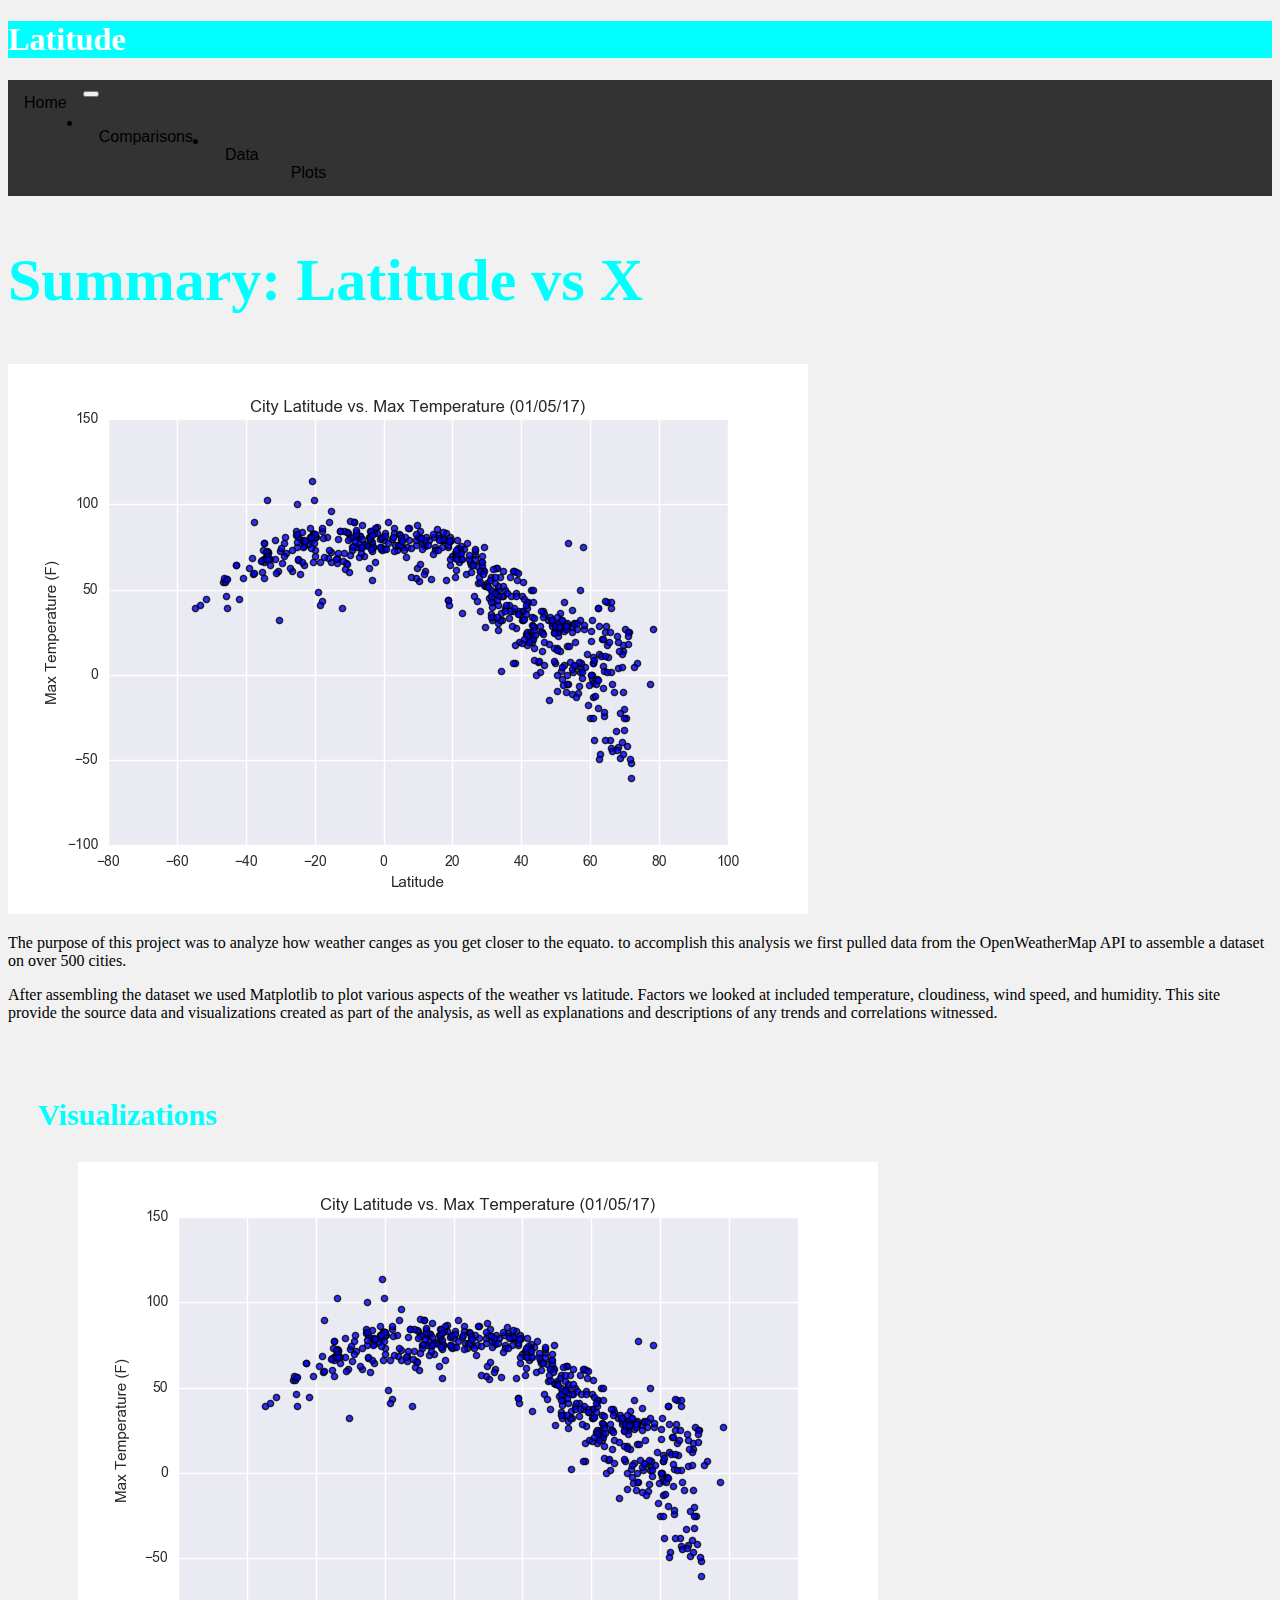
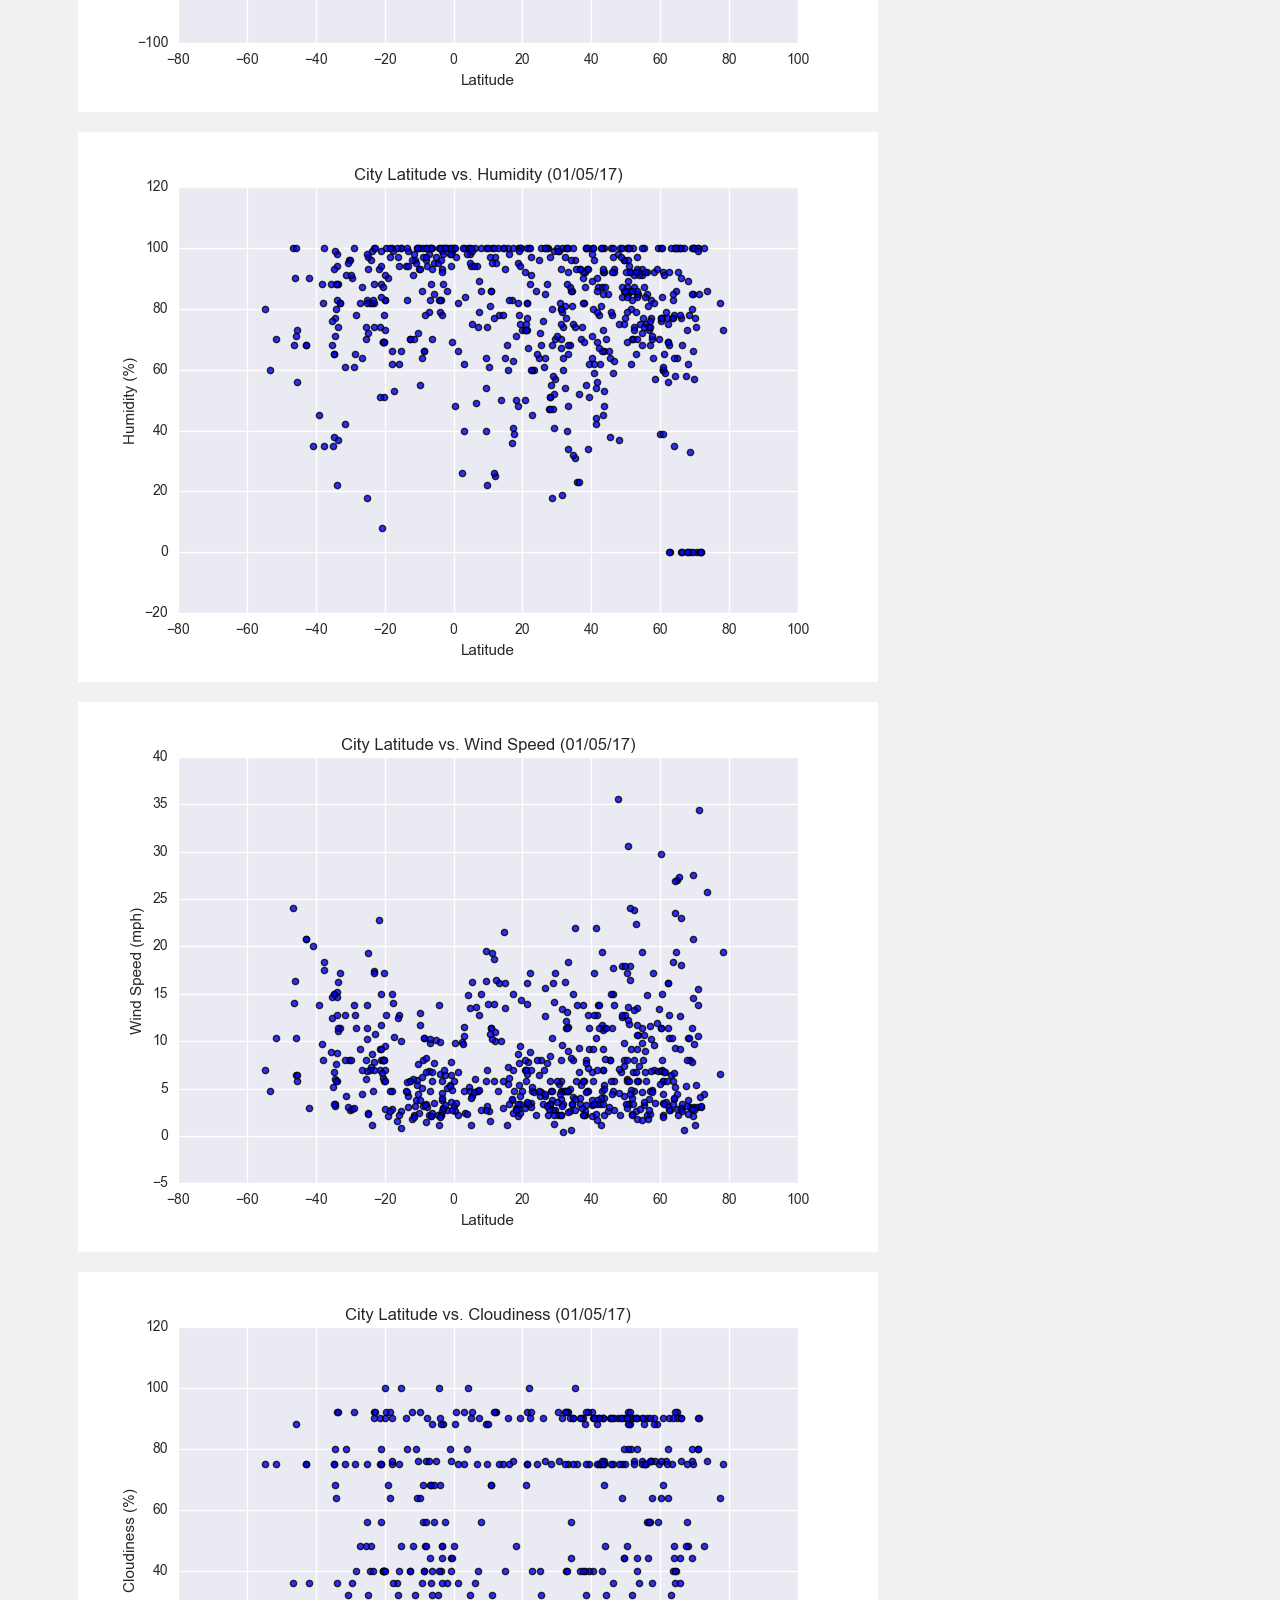
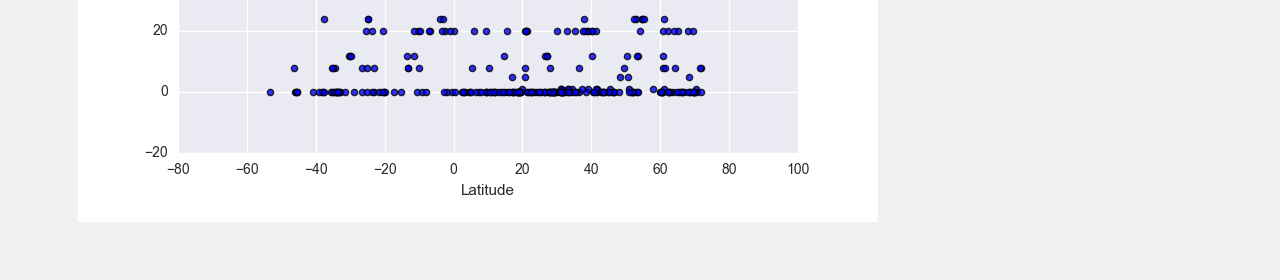
<file: index.html>
<!DOCTYPE html>
<html lang="en">
<head>
    <meta charset="UTF-8">
    <meta name="viewport" content="width=device-width, initial-scale=1.0">
    <title>Web Visualization</title>
    <link rel="stylesheet" href="https://stackpath.bootstrapcdn.com/bootstrap/4.1.3/css/bootstrap.min.css" integrity="sha384-MCw98/SFnGE8fJT3GXwEOngsV7Zt27NXFoaoApmYm81iuXoPkFOJwJ8ERdknLPMO" crossorigin="anonymous">
    <link rel='stylesheet' href='style.css'>
    <link rel="stylesheet" href="https://cdnjs.cloudflare.com/ajax/libs/font-awesome/4.7.0/css/font-awesome.min.css">

</head>

<body>
    <h1>Latitude</h1>
    <div class="container"></div>
            <nav class="navbar navbar-expand-lg navbar-light bg-light">
                    <a class="navbar-brand" href="LandingPage.html">Home</a>
                    <button class="navbar-toggler" type="button" data-toggle="collapse" data-target="#navbarNavDropdown" aria-controls="navbarNavDropdown" aria-expanded="false" aria-label="Toggle navigation">
                      <span class="navbar-toggler-icon"></span>
                    </button>
                    <div class="collapse navbar-collapse" id="navbarNavDropdown">
                      <ul class="navbar-nav">
                        <li class="nav-item active">
                          <a class="nav-link" href="Comparisons.html">Comparisons <span class="sr-only">(current)</span></a>
                        </li>
                        <li class="nav-item active">
                          <a class="nav-link" href="Data.html">Data</a>
                        </li>
                        
                        <li class="nav-item dropdown">
                            <a class="nav-link dropdown-toggle" href="#" id="navbarDropdownMenuLink" role="button" data-toggle="dropdown" aria-haspopup="true" aria-expanded="false">Plots</a>
                                <div class="dropdown-content">
                                    <a href="MaxTemp.html">Max Temp</a>
                                    <a href="Cloudiness.html">Cloudiness</a>
                                    <a href="Humidity.html">Humidity</a>
                                    <a href="WindSpeed.html">Wind Speed</a>
                                </div>                           
                        </li>
                      </ul>
                    </div>
            </nav>
        <header class="header">
          <h2>Summary: Latitude vs X</h2>
        </header>
        <main>
          <section class="posts">
            <article class="post">
                <div class="row">
                    <div class="col-md-4"></div>    
                        <img src="Fig1.png" alt="Latitude vs temperature">
                    <div class="col-md-8">
                        <p>The purpose of this project was to analyze how weather canges as you get closer to the equato. to accomplish this analysis we first pulled data from the OpenWeatherMap API to assemble a dataset on over 500 cities.
                        </p>    
                        
                        <p>After assembling the dataset we used Matplotlib to plot various aspects of the weather vs latitude. Factors we looked at included temperature, cloudiness, wind speed, and humidity. This site provide the source data and visualizations created as part of the analysis, as well as explanations and descriptions of any trends and correlations witnessed.    
                        </p>
                        
                    </div>
                     
                </div> 
                <div class="col-md-4">
                        <div class="box box-right">
                        <h3>Visualizations</h3>
                                      
                        
                    <div class="row">
                        <div class="col-xs-6 col-sm-3 col-md-6">
                            <figure>
                                <a href="temp.html">
                                <img id="landing-viz" src="Fig1.png" alt="Latitude vs. Temperature">
                                          </a>
                                      </figure>
                                  </div>
                    
                        <div class="col-xs-6 col-sm-3 col-md-6">
                            <figure>
                                <a href="Humidity.html">
                                <img id="landing-viz" src="Fig2.png" alt="Latitude vs. Humidity">
                                    </a>
                            </figure>
                        </div>

                        <div class="col-xs-6 col-sm-3 col-md-6">
                            <figure>
                                <a href="WindSpeed.html">
                                <img id="landing-viz" src="Fig4.png" alt="Latitude vs. Wind Speed">
                                    </a>
                            </figure>
                        </div>

                        <div class="col-xs-6 col-sm-3 col-md-6">
                            <figure>
                                <a href="Cloudiness.html">
                                <img id="landing-viz" src="Fig3.png" alt="Latitude vs. Cloudiness">
                                    </a>
                            </figure>
                        </div>
            </article>
            
          </section>
          
        </main>
        
      </div>
      
</body>
</html>
</file>
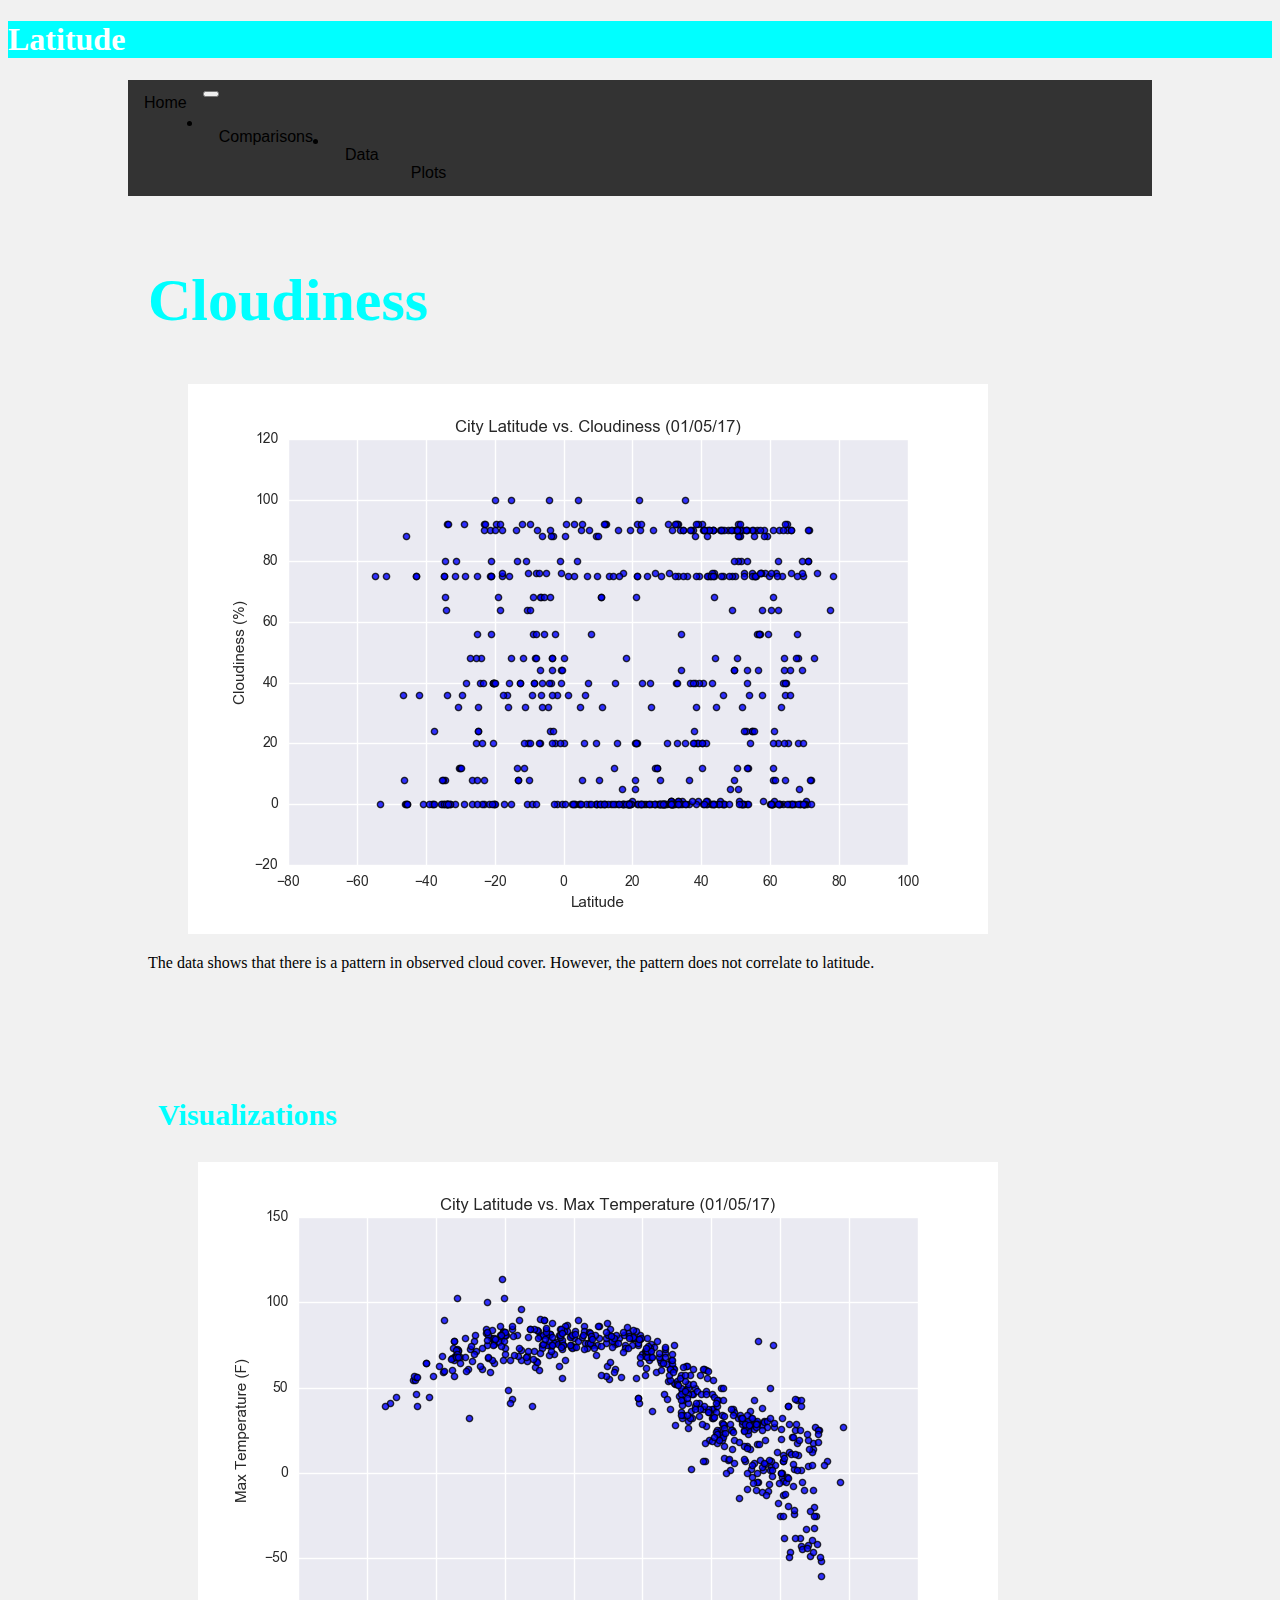
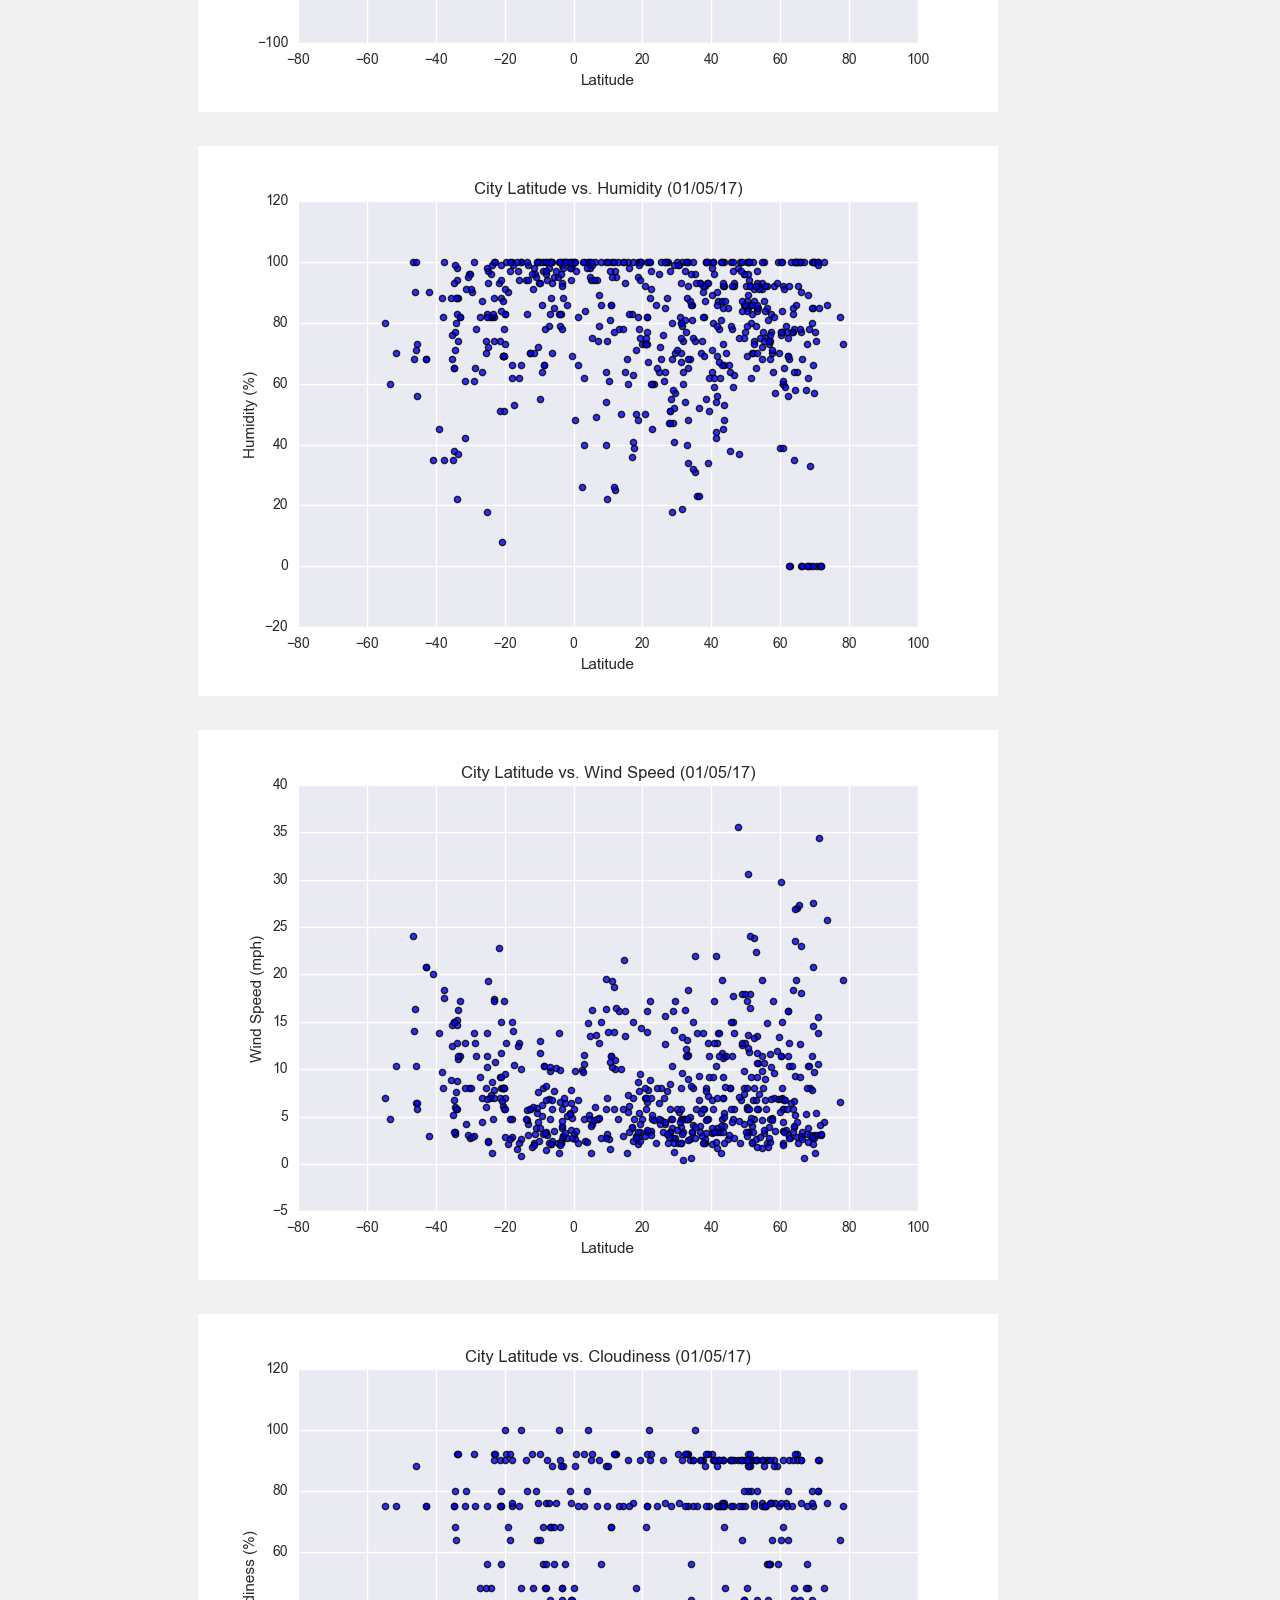
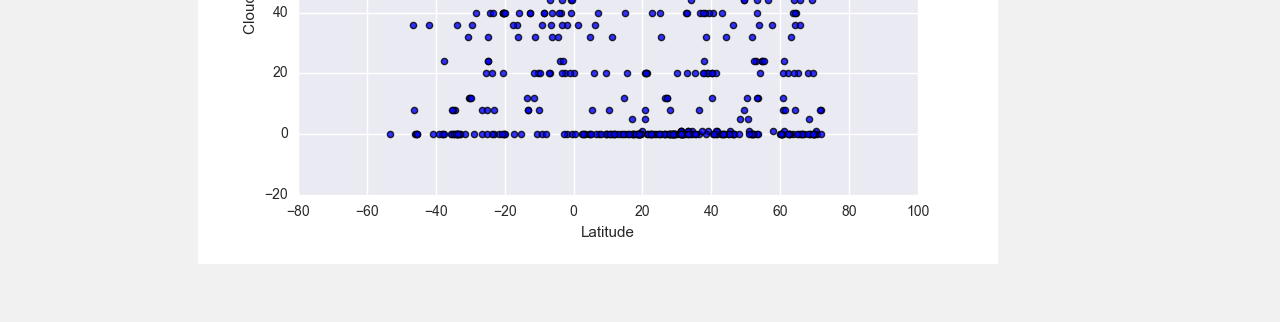
<file: Cloudiness.html>
<!DOCTYPE html>
<html lang="en">
<head>
    <meta charset="UTF-8">
    <meta name="viewport" content="width=device-width, initial-scale=1.0">
    <title>Cloudiness</title>
    <link rel="stylesheet" href="https://stackpath.bootstrapcdn.com/bootstrap/4.1.3/css/bootstrap.min.css" integrity="sha384-MCw98/SFnGE8fJT3GXwEOngsV7Zt27NXFoaoApmYm81iuXoPkFOJwJ8ERdknLPMO" crossorigin="anonymous">
    <link rel='stylesheet' href='style.css'>
    <link rel="stylesheet" href="https://cdnjs.cloudflare.com/ajax/libs/font-awesome/4.7.0/css/font-awesome.min.css">

</head>

<body>
    <h1>Latitude</h1>
    <div class="container">
            <nav class="navbar navbar-expand-lg navbar-light bg-light">
                    <a class="navbar-brand" href="LandingPage.html">Home</a>
                    <button class="navbar-toggler" type="button" data-toggle="collapse" data-target="#navbarNavDropdown" aria-controls="navbarNavDropdown" aria-expanded="false" aria-label="Toggle navigation">
                      <span class="navbar-toggler-icon"></span>
                    </button>
                    <div class="collapse navbar-collapse" id="navbarNavDropdown">
                      <ul class="navbar-nav">
                        <li class="nav-item active">
                          <a class="nav-link" href="Comparisons.html">Comparisons <span class="sr-only">(current)</span></a>
                        </li>
                        <li class="nav-item active">
                          <a class="nav-link" href="Data.html">Data</a>
                        </li>
                        
                        <li class="nav-item dropdown">
                            <a class="nav-link dropdown-toggle" href="#" id="navbarDropdownMenuLink" role="button" data-toggle="dropdown" aria-haspopup="true" aria-expanded="false">Plots</a>
                                <div class="dropdown-content">
                                    <a href="MaxTemp.html">Max Temp</a>
                                    <a href="Cloudiness.html">Cloudiness</a>
                                    <a href="Humidity.html">Humidity</a>
                                    <a href="WindSpeed.html">Wind Speed</a>
                                </div>                       
                        </li>
                      </ul>
                    </div>
            </nav>
        
        <div class="container">
            <div class="row row-grid">

                    <div class="col-md-8">
                        <div class="box box-left">
                        <section id="intro"> 
                            <header class="header">
                                <h2>Cloudiness</h2>
                            </header>
                            
                             <figure>
                                <a target="_blank" href="Fig3.png">
                                    <img id="viz main" src="Fig3.png" alt="Latitude vs. Cloudiness"></a>
                            </figure>

                            <section id="summary">
                                    <p>The data shows that there is a pattern in observed cloud cover. However, the pattern does not correlate to latitude.
                                        </p>    
                            </section>
                        </section>
                        </div>
                    </div>
                    
                    <div class="col-md-4">
                        <div class="box box-right">
                        <h3>Visualizations</h3>
                                      
                        
                    <div class="row">
                        <div class="col-xs-6 col-sm-3 col-md-6">
                            <figure>
                                <a href="temp.html">
                                <img id="landing-viz" src="Fig1.png" alt="Latitude vs. Temperature">
                                          </a>
                                      </figure>
                                  </div>
                    
                        <div class="col-xs-6 col-sm-3 col-md-6">
                            <figure>
                                <a href="Humidity.html">
                                <img id="landing-viz" src="Fig2.png" alt="Latitude vs. Humidity">
                                    </a>
                            </figure>
                        </div>

                        <div class="col-xs-6 col-sm-3 col-md-6">
                            <figure>
                                <a href="WindSpeed.html">
                                <img id="landing-viz" src="Fig4.png" alt="Latitude vs. Wind Speed">
                                    </a>
                            </figure>
                        </div>

                        <div class="col-xs-6 col-sm-3 col-md-6">
                            <figure>
                                <a href="Cloudiness.html">
                                <img id="landing-viz" src="Fig3.png" alt="Latitude vs. Cloudiness">
                                    </a>
                            </figure>
                        </div>
      </div>
      
</body>
</html>
</file>
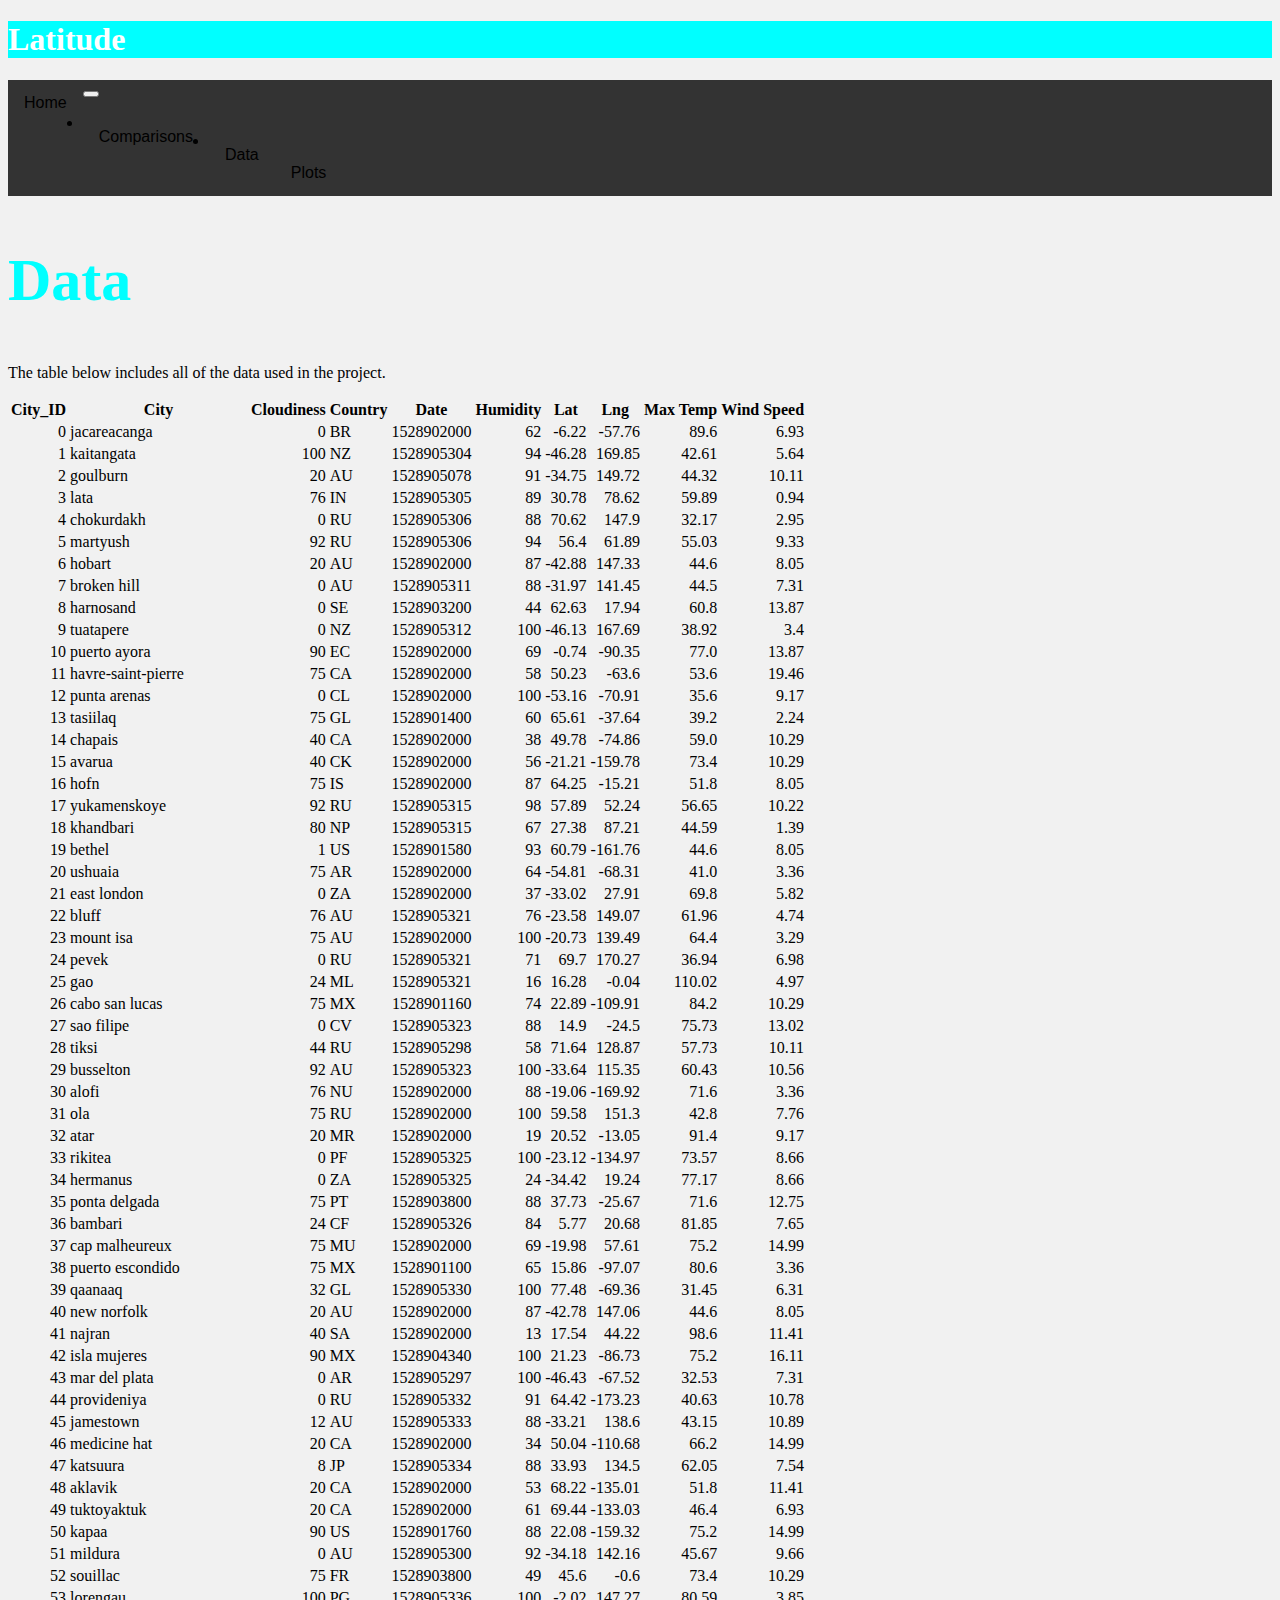
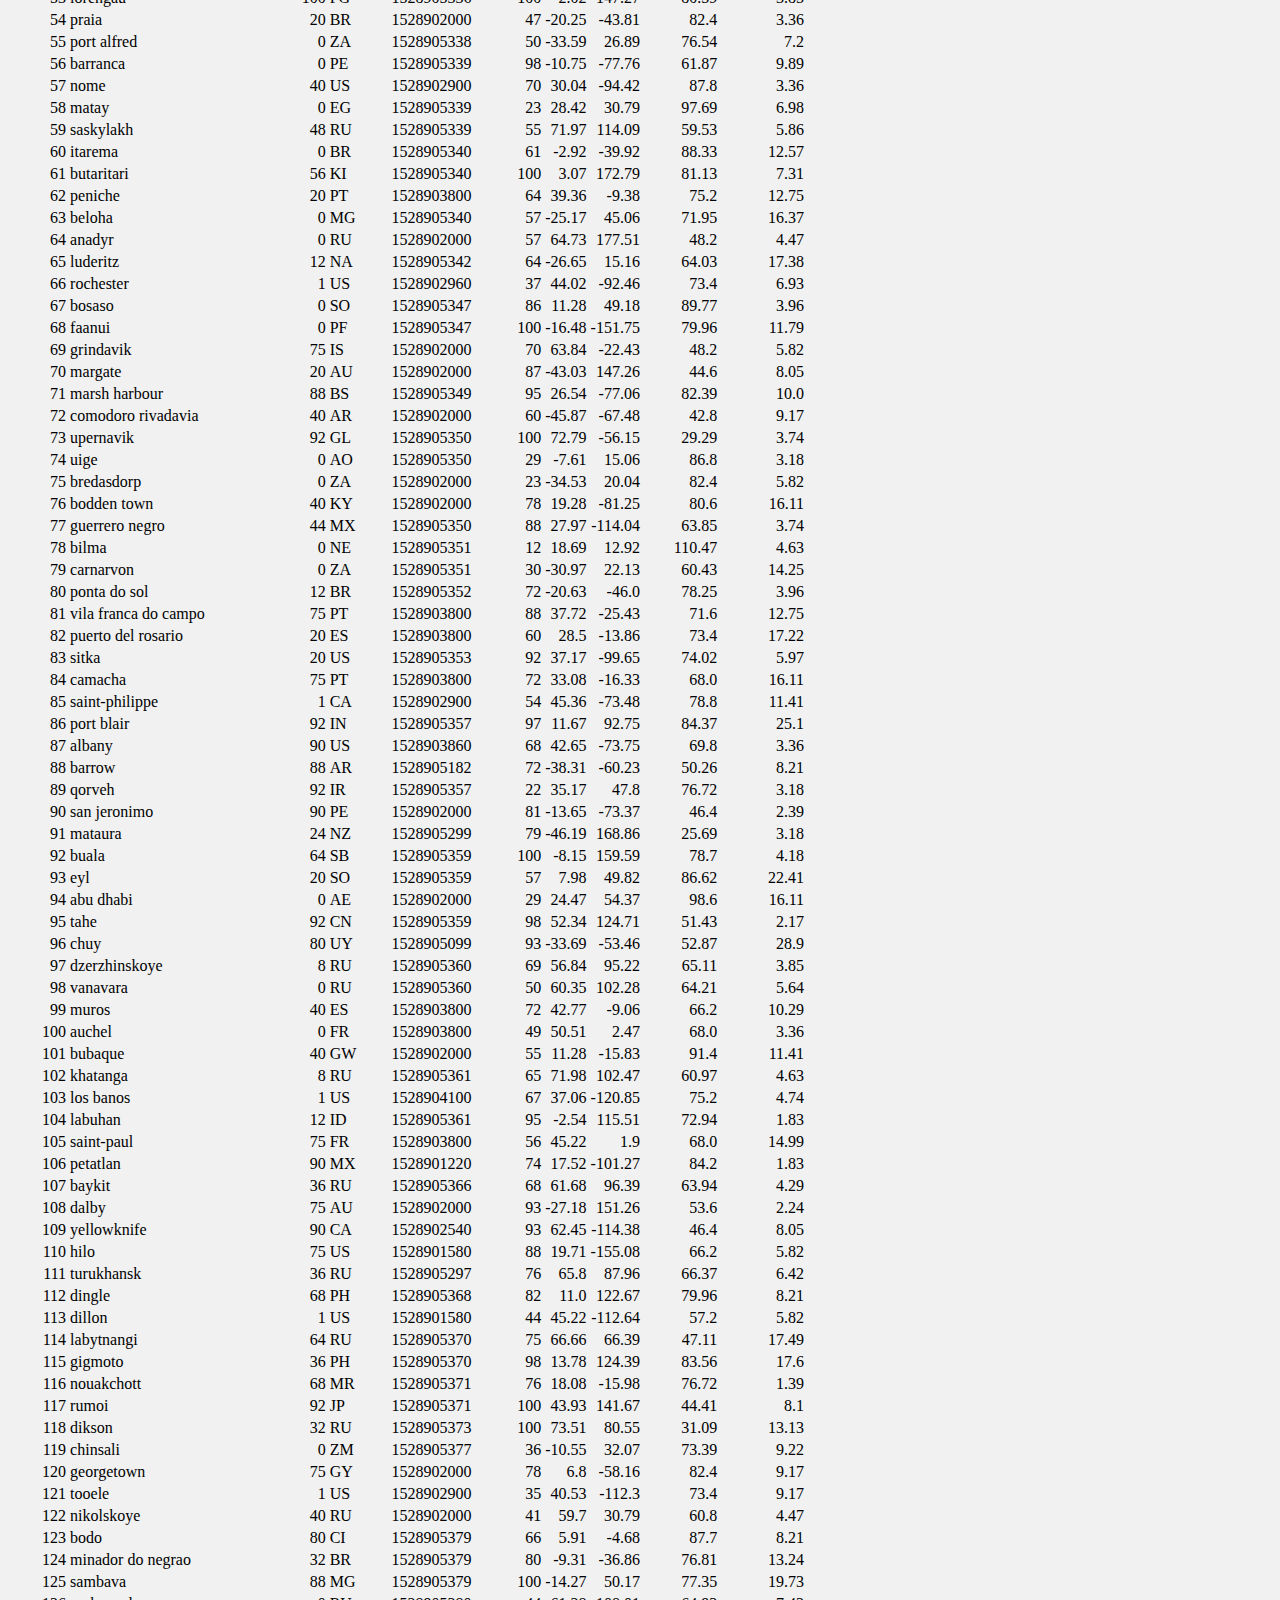
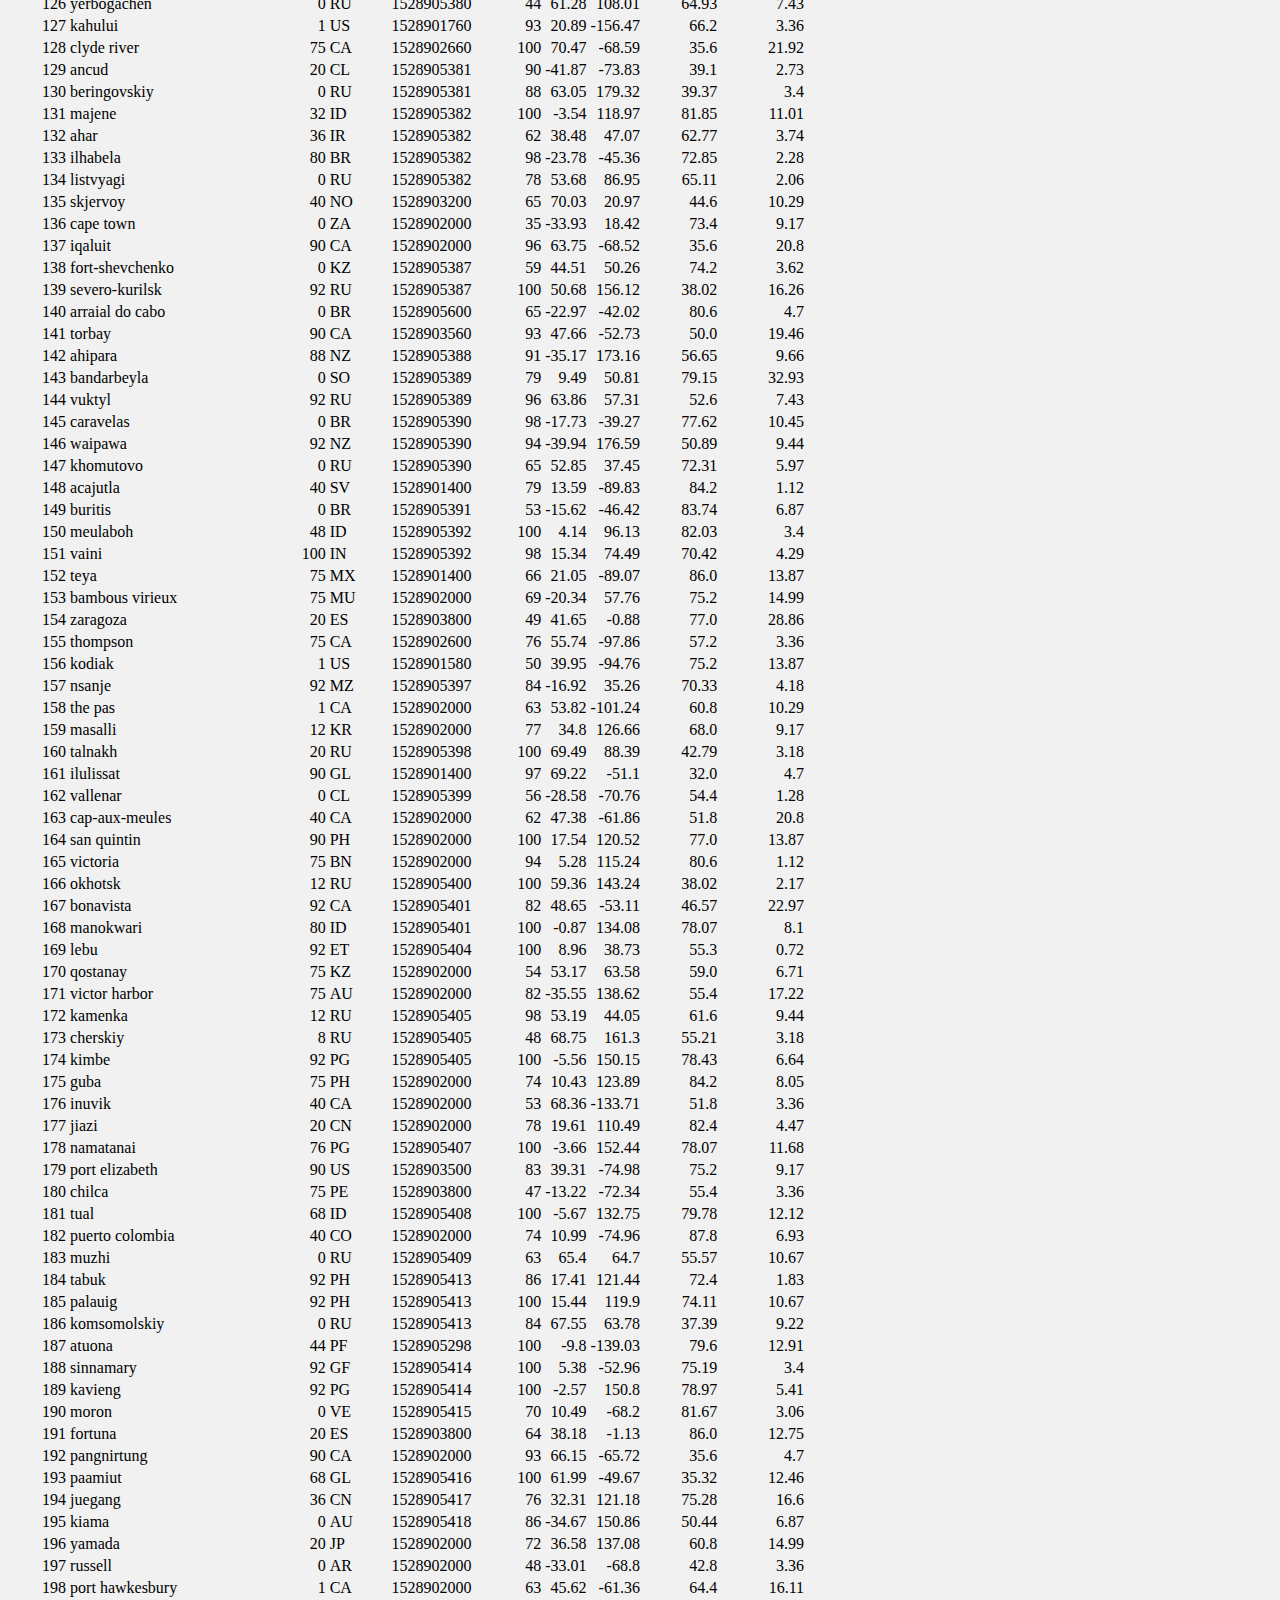
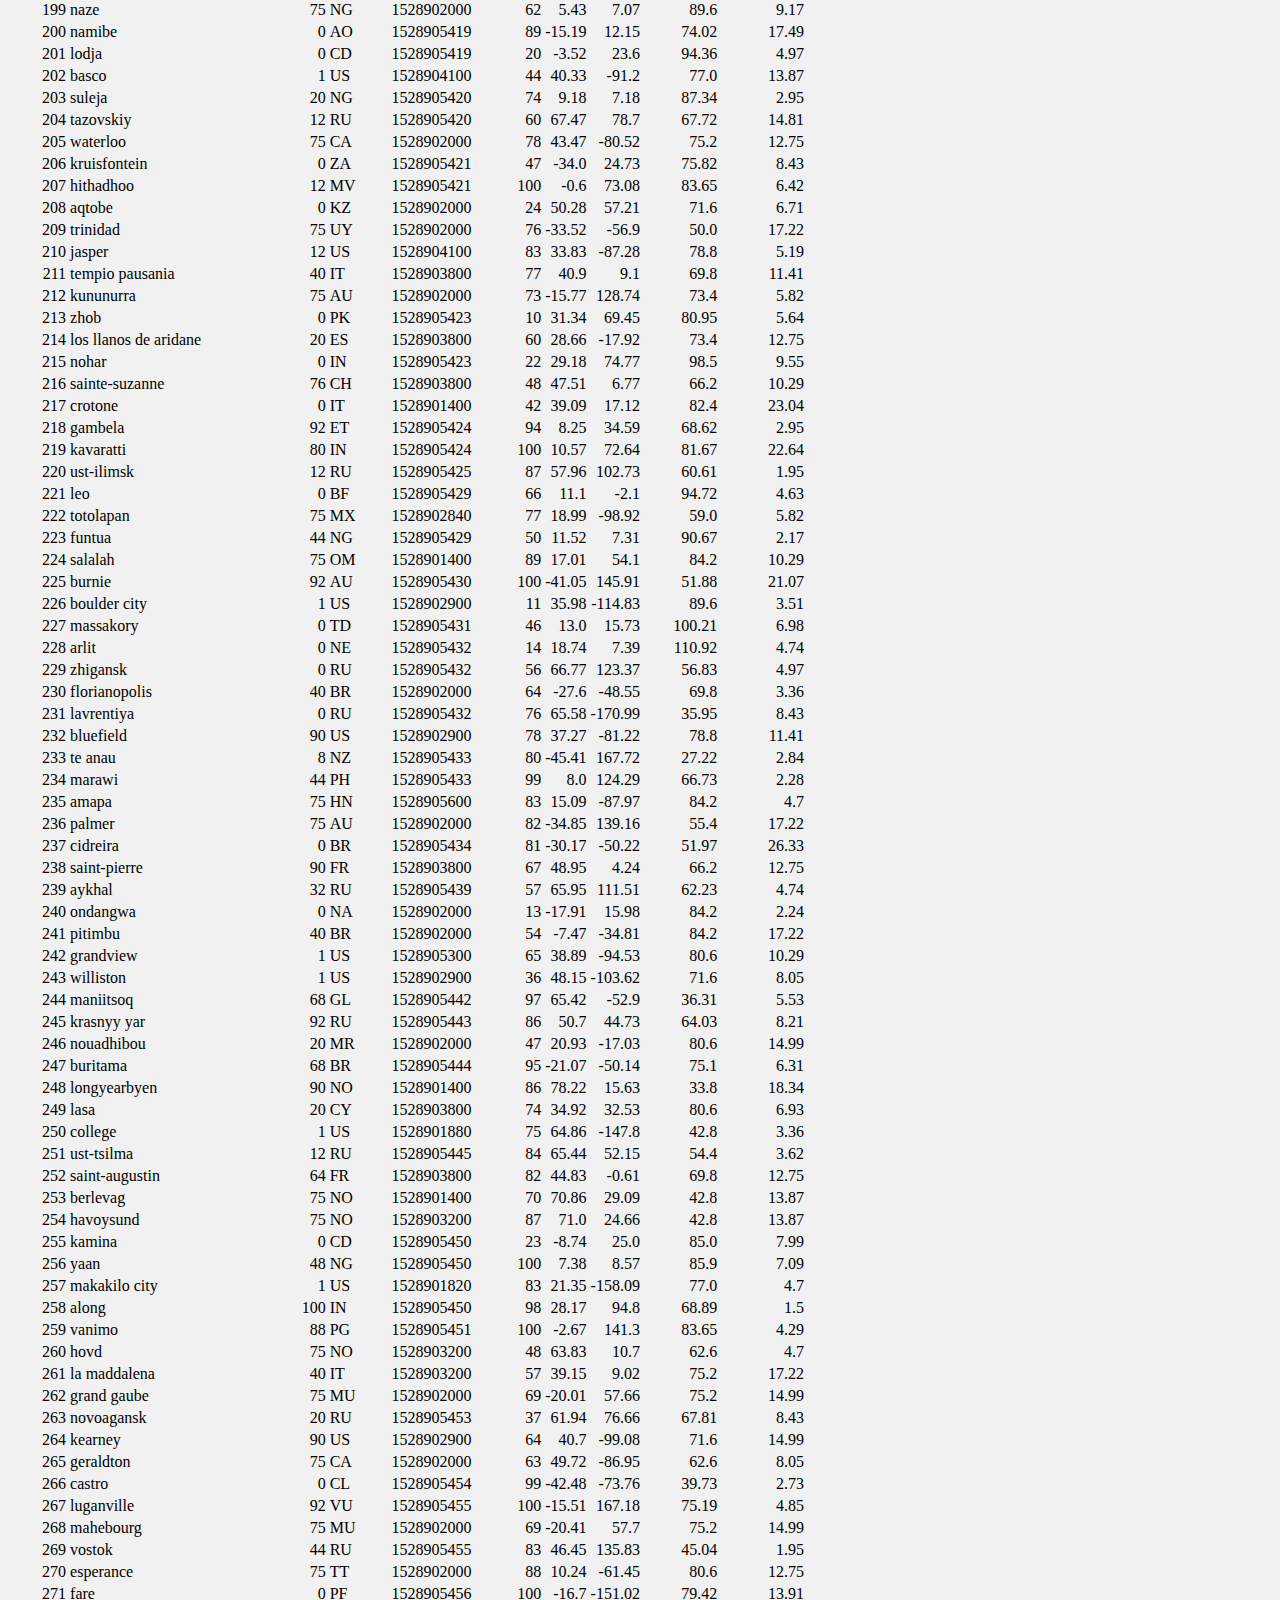
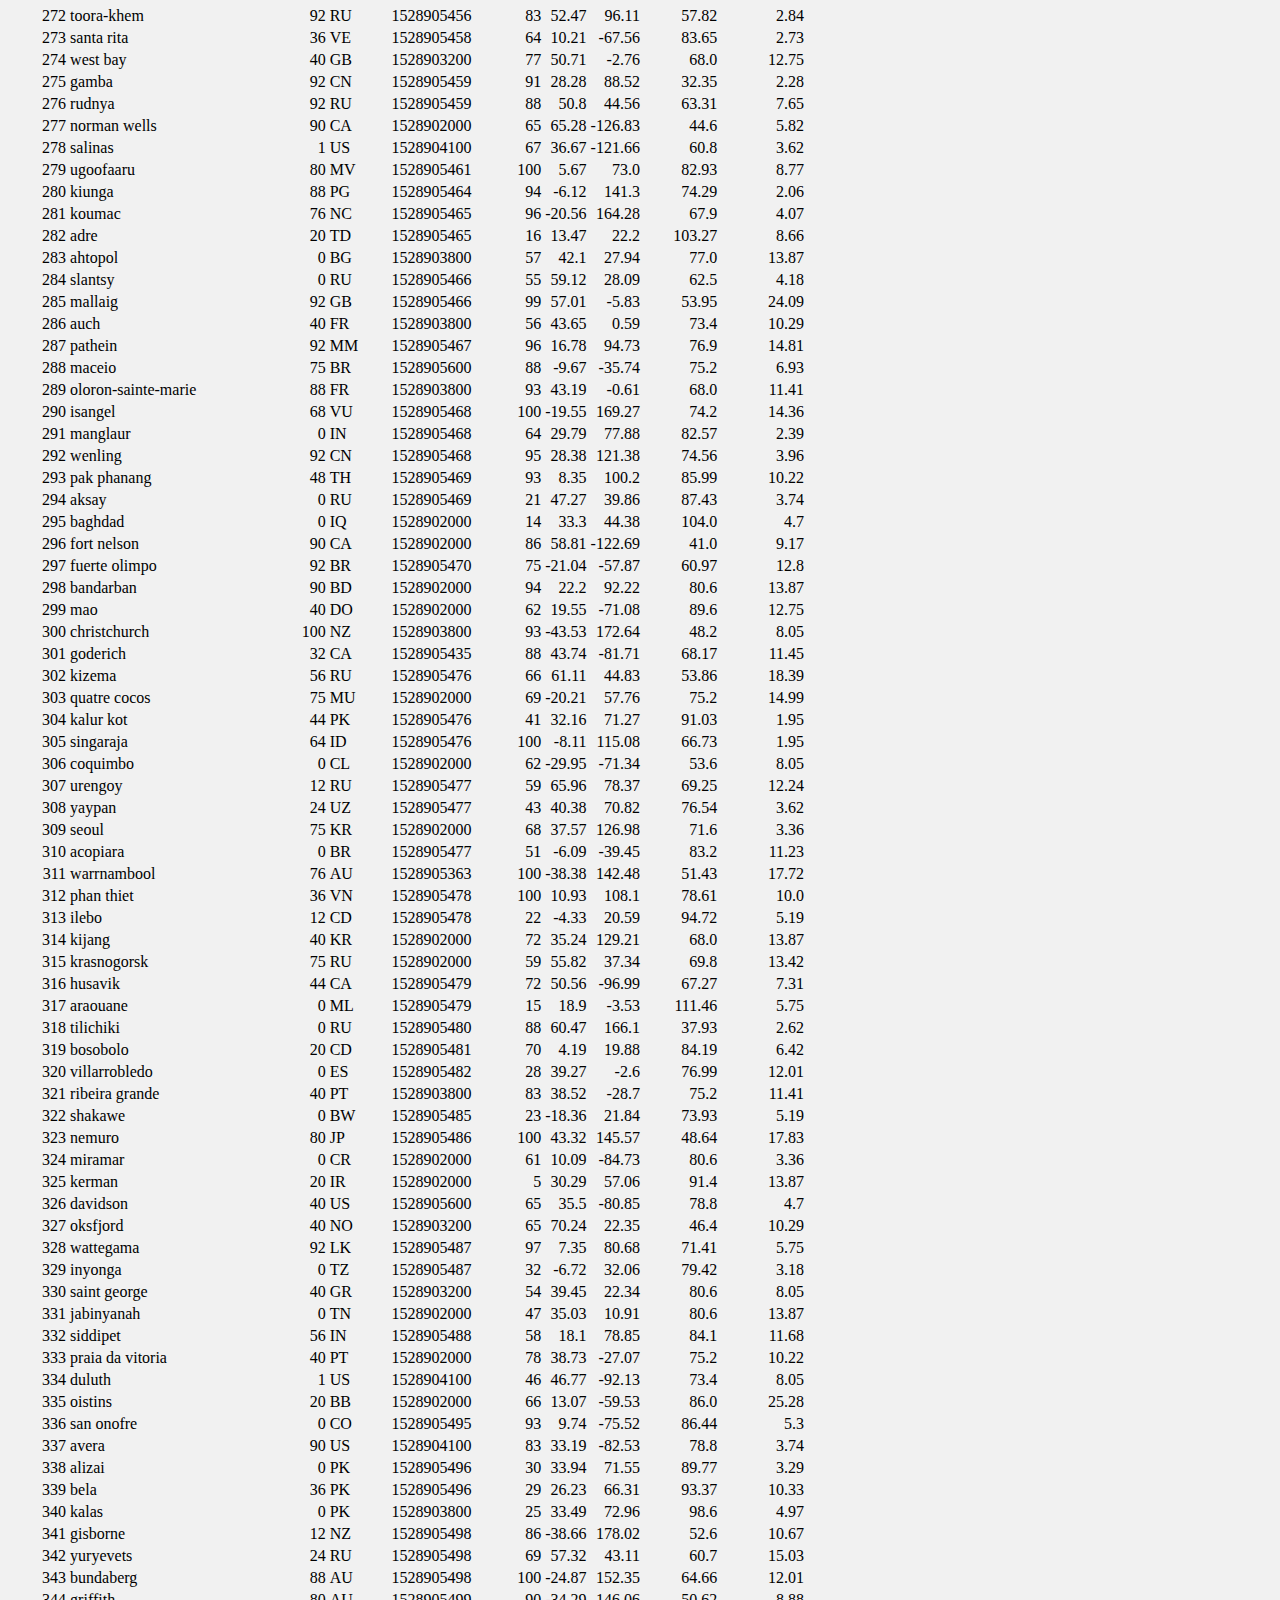
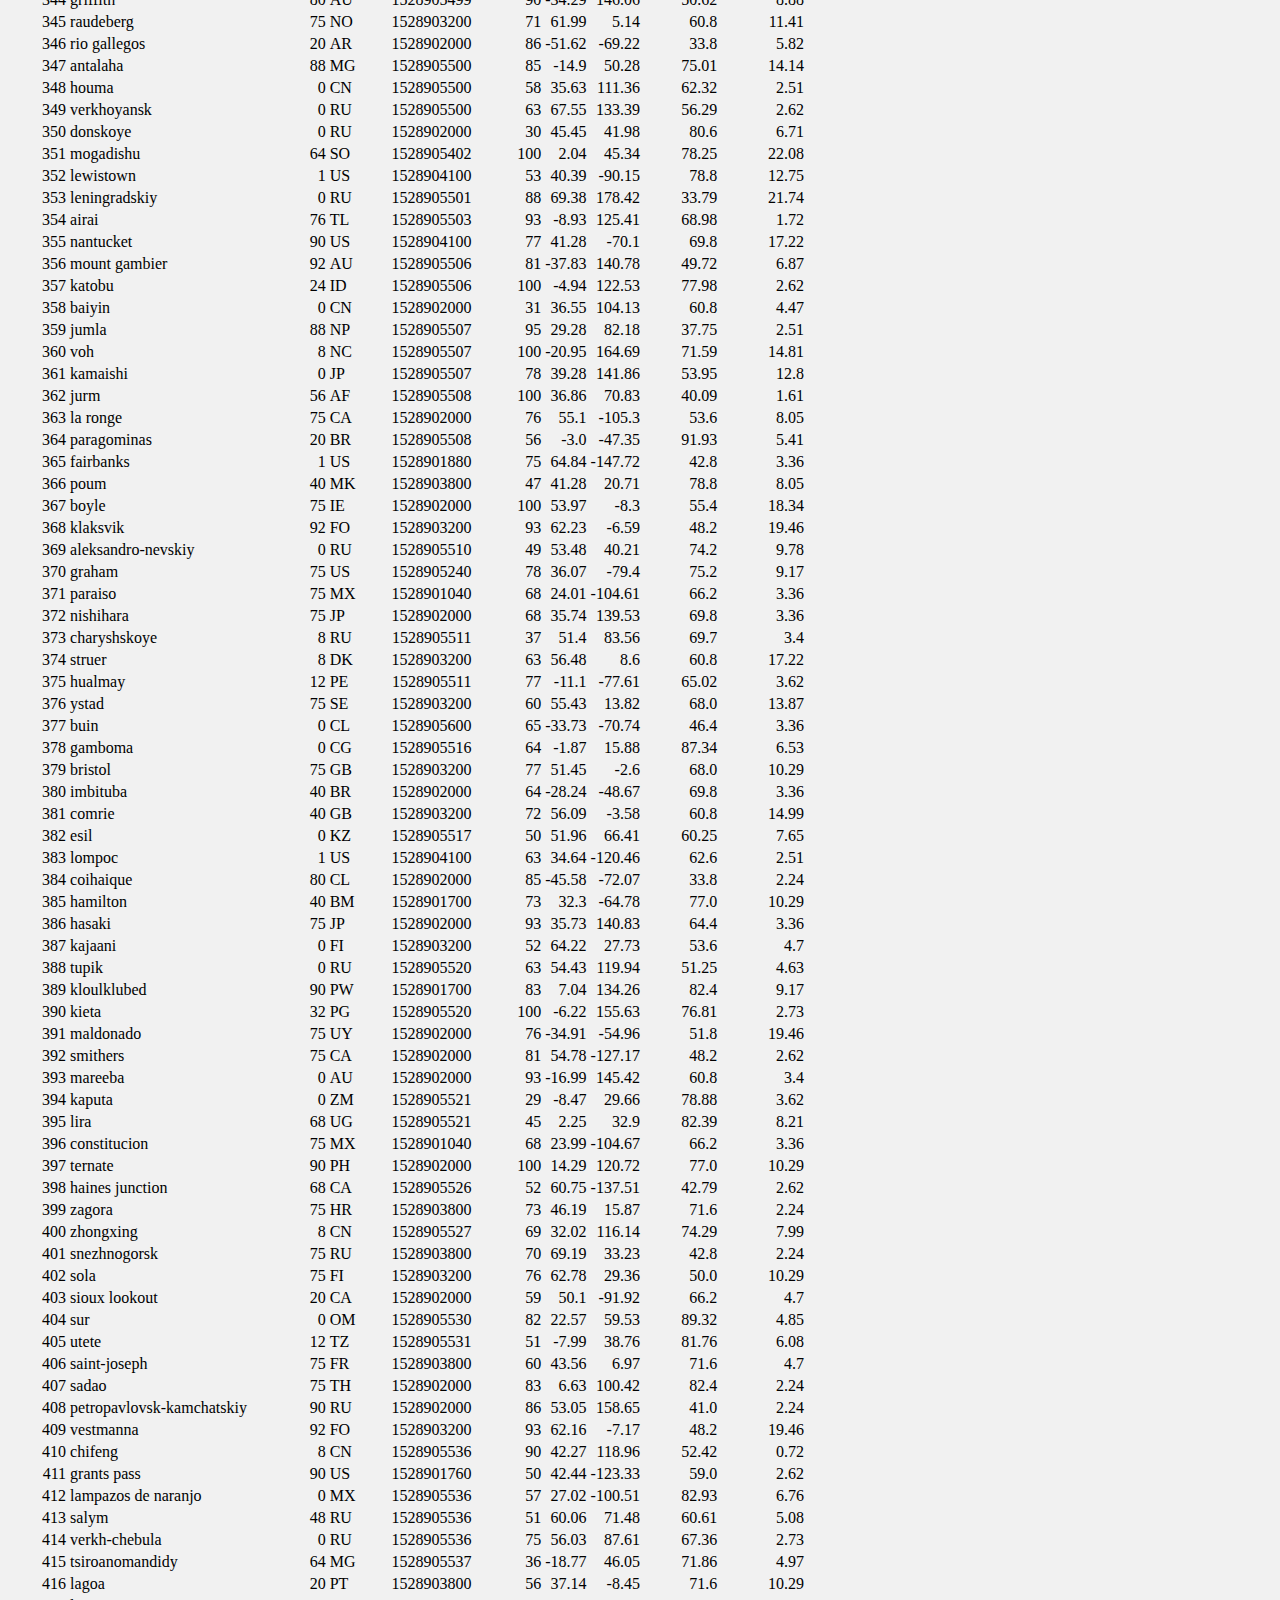
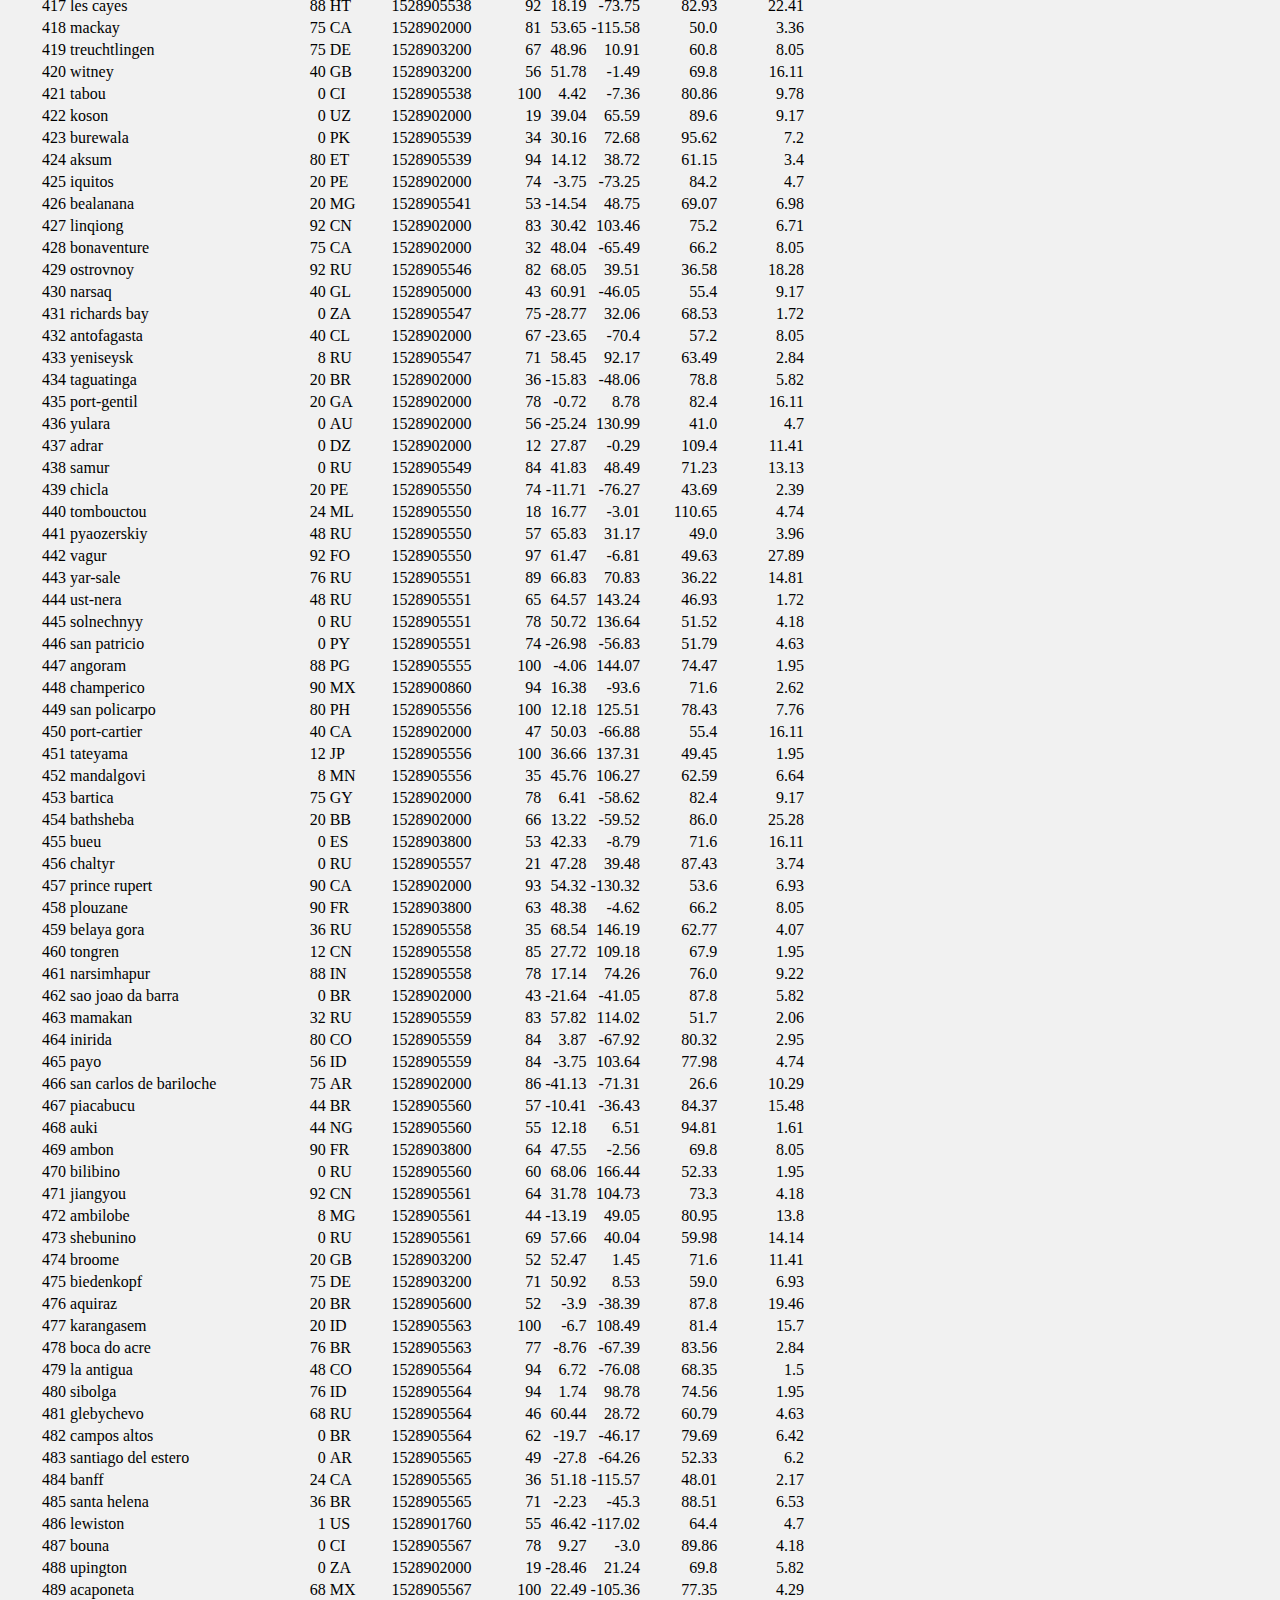
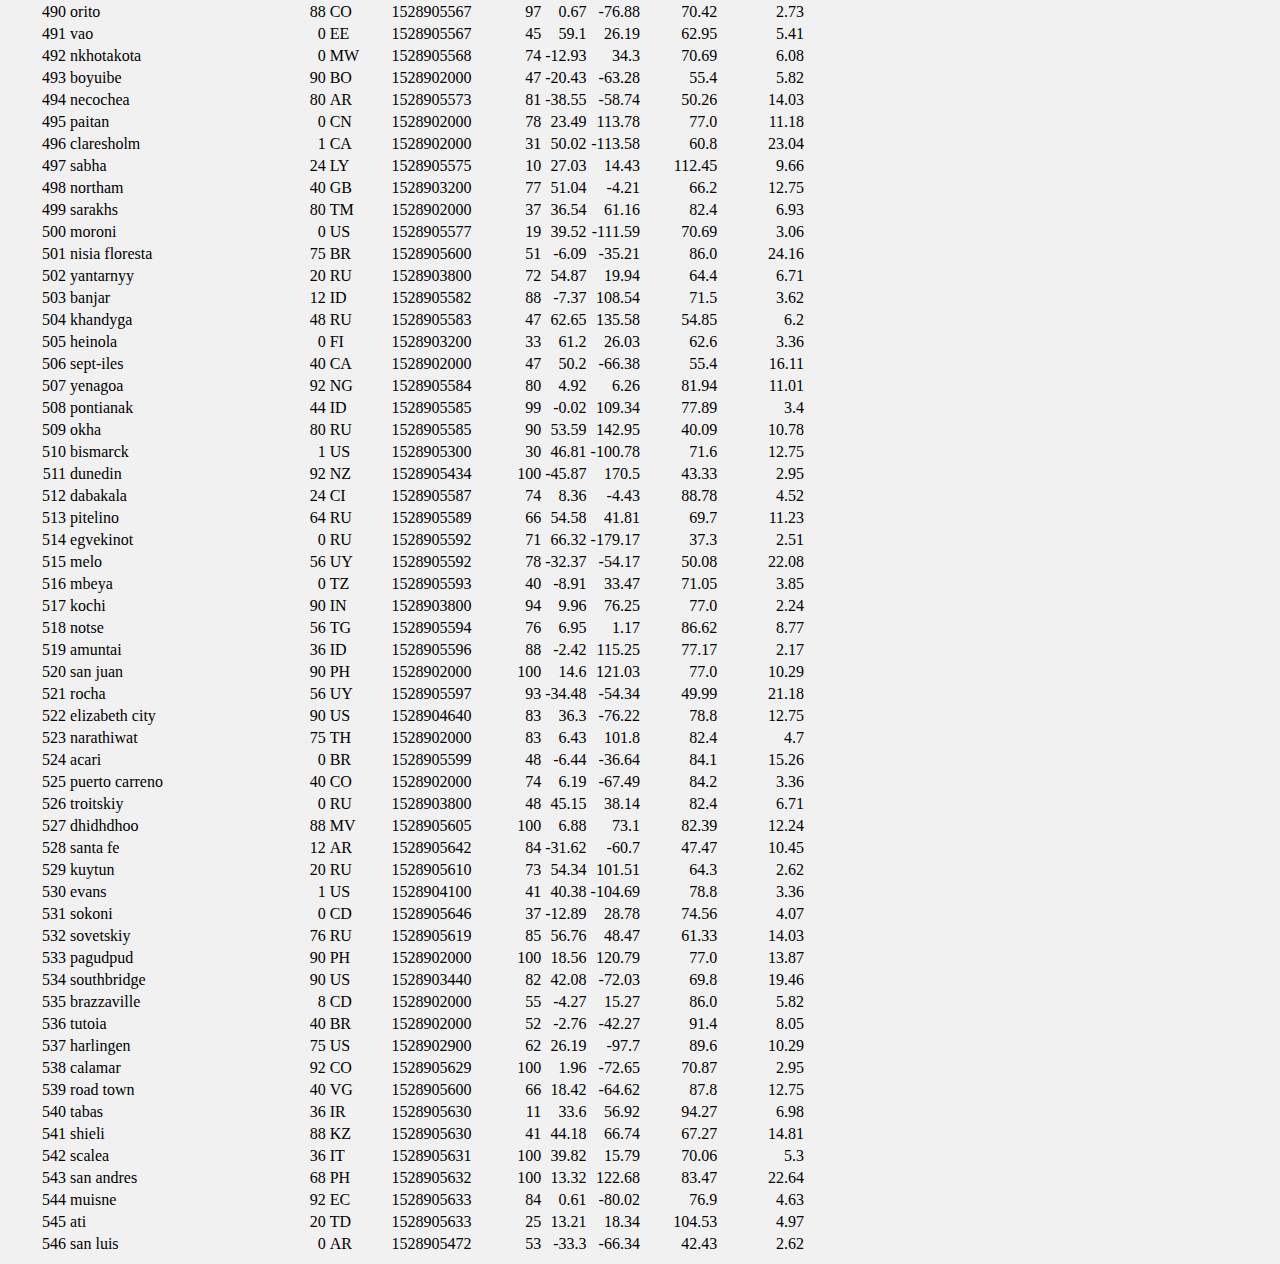
<file: Data.html>
<!DOCTYPE html>
<html lang="en">
<head>
    <meta charset="UTF-8">
    <meta name="viewport" content="width=device-width, initial-scale=1.0">
    <title>Web Visualization</title>
    <link rel="stylesheet" href="https://stackpath.bootstrapcdn.com/bootstrap/4.1.3/css/bootstrap.min.css" integrity="sha384-MCw98/SFnGE8fJT3GXwEOngsV7Zt27NXFoaoApmYm81iuXoPkFOJwJ8ERdknLPMO" crossorigin="anonymous">
    <link rel='stylesheet' href='style.css'>
    <link rel="stylesheet" href="https://cdnjs.cloudflare.com/ajax/libs/font-awesome/4.7.0/css/font-awesome.min.css">

</head>
<body>
        <h1>Latitude</h1>
        <div class="container"></div>
                <nav class="navbar navbar-expand-lg navbar-light bg-light">
                        <a class="navbar-brand" href="LandingPage.html">Home</a>
                        <button class="navbar-toggler" type="button" data-toggle="collapse" data-target="#navbarNavDropdown" aria-controls="navbarNavDropdown" aria-expanded="false" aria-label="Toggle navigation">
                          <span class="navbar-toggler-icon"></span>
                        </button>
                        <div class="collapse navbar-collapse" id="navbarNavDropdown">
                          <ul class="navbar-nav">
                            <li class="nav-item active">
                              <a class="nav-link" href="Comparisons.html">Comparisons <span class="sr-only">(current)</span></a>
                            </li>
                            <li class="nav-item active">
                              <a class="nav-link" href="Data.html">Data</a>
                            </li>
                            
                            <li class="nav-item dropdown">
                                <a class="nav-link dropdown-toggle" href="#" id="navbarDropdownMenuLink" role="button" data-toggle="dropdown" aria-haspopup="true" aria-expanded="false">Plots</a>
                                    <div class="dropdown-content">
                                        <a href="MaxTemp.html">Max Temp</a>
                                        <a href="Cloudiness.html">Cloudiness</a>
                                        <a href="Humidity.html">Humidity</a>
                                        <a href="WindSpeed.html">Wind Speed</a>
                                    </div>                           
                            </li>
                          </ul>
                        </div>
                </nav>
            
            <div class= "container-fluid">
                <div class="row">
                    <div class="jumbotron">
                    <h2>Data</h2>
                    <p>The table below includes all of the data used in the project.</p>
                    <table class="table table-bordered table-hover table-condensed">
                            <thead><tr><th title="Field #1">City_ID</th>
                            <th title="Field #2">City</th>
                            <th title="Field #3">Cloudiness</th>
                            <th title="Field #4">Country</th>
                            <th title="Field #5">Date</th>
                            <th title="Field #6">Humidity</th>
                            <th title="Field #7">Lat</th>
                            <th title="Field #8">Lng</th>
                            <th title="Field #9">Max Temp</th>
                            <th title="Field #10">Wind Speed</th>
                            </tr></thead>
                            <tbody><tr>
                            <td align="right">0</td>
                            <td>jacareacanga</td>
                            <td align="right">0</td>
                            <td>BR</td>
                            <td align="right">1528902000</td>
                            <td align="right">62</td>
                            <td align="right">-6.22</td>
                            <td align="right">-57.76</td>
                            <td align="right">89.6</td>
                            <td align="right">6.93</td>
                            </tr>
                            <tr>
                            <td align="right">1</td>
                            <td>kaitangata</td>
                            <td align="right">100</td>
                            <td>NZ</td>
                            <td align="right">1528905304</td>
                            <td align="right">94</td>
                            <td align="right">-46.28</td>
                            <td align="right">169.85</td>
                            <td align="right">42.61</td>
                            <td align="right">5.64</td>
                            </tr>
                            <tr>
                            <td align="right">2</td>
                            <td>goulburn</td>
                            <td align="right">20</td>
                            <td>AU</td>
                            <td align="right">1528905078</td>
                            <td align="right">91</td>
                            <td align="right">-34.75</td>
                            <td align="right">149.72</td>
                            <td align="right">44.32</td>
                            <td align="right">10.11</td>
                            </tr>
                            <tr>
                            <td align="right">3</td>
                            <td>lata</td>
                            <td align="right">76</td>
                            <td>IN</td>
                            <td align="right">1528905305</td>
                            <td align="right">89</td>
                            <td align="right">30.78</td>
                            <td align="right">78.62</td>
                            <td align="right">59.89</td>
                            <td align="right">0.94</td>
                            </tr>
                            <tr>
                            <td align="right">4</td>
                            <td>chokurdakh</td>
                            <td align="right">0</td>
                            <td>RU</td>
                            <td align="right">1528905306</td>
                            <td align="right">88</td>
                            <td align="right">70.62</td>
                            <td align="right">147.9</td>
                            <td align="right">32.17</td>
                            <td align="right">2.95</td>
                            </tr>
                            <tr>
                            <td align="right">5</td>
                            <td>martyush</td>
                            <td align="right">92</td>
                            <td>RU</td>
                            <td align="right">1528905306</td>
                            <td align="right">94</td>
                            <td align="right">56.4</td>
                            <td align="right">61.89</td>
                            <td align="right">55.03</td>
                            <td align="right">9.33</td>
                            </tr>
                            <tr>
                            <td align="right">6</td>
                            <td>hobart</td>
                            <td align="right">20</td>
                            <td>AU</td>
                            <td align="right">1528902000</td>
                            <td align="right">87</td>
                            <td align="right">-42.88</td>
                            <td align="right">147.33</td>
                            <td align="right">44.6</td>
                            <td align="right">8.05</td>
                            </tr>
                            <tr>
                            <td align="right">7</td>
                            <td>broken hill</td>
                            <td align="right">0</td>
                            <td>AU</td>
                            <td align="right">1528905311</td>
                            <td align="right">88</td>
                            <td align="right">-31.97</td>
                            <td align="right">141.45</td>
                            <td align="right">44.5</td>
                            <td align="right">7.31</td>
                            </tr>
                            <tr>
                            <td align="right">8</td>
                            <td>harnosand</td>
                            <td align="right">0</td>
                            <td>SE</td>
                            <td align="right">1528903200</td>
                            <td align="right">44</td>
                            <td align="right">62.63</td>
                            <td align="right">17.94</td>
                            <td align="right">60.8</td>
                            <td align="right">13.87</td>
                            </tr>
                            <tr>
                            <td align="right">9</td>
                            <td>tuatapere</td>
                            <td align="right">0</td>
                            <td>NZ</td>
                            <td align="right">1528905312</td>
                            <td align="right">100</td>
                            <td align="right">-46.13</td>
                            <td align="right">167.69</td>
                            <td align="right">38.92</td>
                            <td align="right">3.4</td>
                            </tr>
                            <tr>
                            <td align="right">10</td>
                            <td>puerto ayora</td>
                            <td align="right">90</td>
                            <td>EC</td>
                            <td align="right">1528902000</td>
                            <td align="right">69</td>
                            <td align="right">-0.74</td>
                            <td align="right">-90.35</td>
                            <td align="right">77.0</td>
                            <td align="right">13.87</td>
                            </tr>
                            <tr>
                            <td align="right">11</td>
                            <td>havre-saint-pierre</td>
                            <td align="right">75</td>
                            <td>CA</td>
                            <td align="right">1528902000</td>
                            <td align="right">58</td>
                            <td align="right">50.23</td>
                            <td align="right">-63.6</td>
                            <td align="right">53.6</td>
                            <td align="right">19.46</td>
                            </tr>
                            <tr>
                            <td align="right">12</td>
                            <td>punta arenas</td>
                            <td align="right">0</td>
                            <td>CL</td>
                            <td align="right">1528902000</td>
                            <td align="right">100</td>
                            <td align="right">-53.16</td>
                            <td align="right">-70.91</td>
                            <td align="right">35.6</td>
                            <td align="right">9.17</td>
                            </tr>
                            <tr>
                            <td align="right">13</td>
                            <td>tasiilaq</td>
                            <td align="right">75</td>
                            <td>GL</td>
                            <td align="right">1528901400</td>
                            <td align="right">60</td>
                            <td align="right">65.61</td>
                            <td align="right">-37.64</td>
                            <td align="right">39.2</td>
                            <td align="right">2.24</td>
                            </tr>
                            <tr>
                            <td align="right">14</td>
                            <td>chapais</td>
                            <td align="right">40</td>
                            <td>CA</td>
                            <td align="right">1528902000</td>
                            <td align="right">38</td>
                            <td align="right">49.78</td>
                            <td align="right">-74.86</td>
                            <td align="right">59.0</td>
                            <td align="right">10.29</td>
                            </tr>
                            <tr>
                            <td align="right">15</td>
                            <td>avarua</td>
                            <td align="right">40</td>
                            <td>CK</td>
                            <td align="right">1528902000</td>
                            <td align="right">56</td>
                            <td align="right">-21.21</td>
                            <td align="right">-159.78</td>
                            <td align="right">73.4</td>
                            <td align="right">10.29</td>
                            </tr>
                            <tr>
                            <td align="right">16</td>
                            <td>hofn</td>
                            <td align="right">75</td>
                            <td>IS</td>
                            <td align="right">1528902000</td>
                            <td align="right">87</td>
                            <td align="right">64.25</td>
                            <td align="right">-15.21</td>
                            <td align="right">51.8</td>
                            <td align="right">8.05</td>
                            </tr>
                            <tr>
                            <td align="right">17</td>
                            <td>yukamenskoye</td>
                            <td align="right">92</td>
                            <td>RU</td>
                            <td align="right">1528905315</td>
                            <td align="right">98</td>
                            <td align="right">57.89</td>
                            <td align="right">52.24</td>
                            <td align="right">56.65</td>
                            <td align="right">10.22</td>
                            </tr>
                            <tr>
                            <td align="right">18</td>
                            <td>khandbari</td>
                            <td align="right">80</td>
                            <td>NP</td>
                            <td align="right">1528905315</td>
                            <td align="right">67</td>
                            <td align="right">27.38</td>
                            <td align="right">87.21</td>
                            <td align="right">44.59</td>
                            <td align="right">1.39</td>
                            </tr>
                            <tr>
                            <td align="right">19</td>
                            <td>bethel</td>
                            <td align="right">1</td>
                            <td>US</td>
                            <td align="right">1528901580</td>
                            <td align="right">93</td>
                            <td align="right">60.79</td>
                            <td align="right">-161.76</td>
                            <td align="right">44.6</td>
                            <td align="right">8.05</td>
                            </tr>
                            <tr>
                            <td align="right">20</td>
                            <td>ushuaia</td>
                            <td align="right">75</td>
                            <td>AR</td>
                            <td align="right">1528902000</td>
                            <td align="right">64</td>
                            <td align="right">-54.81</td>
                            <td align="right">-68.31</td>
                            <td align="right">41.0</td>
                            <td align="right">3.36</td>
                            </tr>
                            <tr>
                            <td align="right">21</td>
                            <td>east london</td>
                            <td align="right">0</td>
                            <td>ZA</td>
                            <td align="right">1528902000</td>
                            <td align="right">37</td>
                            <td align="right">-33.02</td>
                            <td align="right">27.91</td>
                            <td align="right">69.8</td>
                            <td align="right">5.82</td>
                            </tr>
                            <tr>
                            <td align="right">22</td>
                            <td>bluff</td>
                            <td align="right">76</td>
                            <td>AU</td>
                            <td align="right">1528905321</td>
                            <td align="right">76</td>
                            <td align="right">-23.58</td>
                            <td align="right">149.07</td>
                            <td align="right">61.96</td>
                            <td align="right">4.74</td>
                            </tr>
                            <tr>
                            <td align="right">23</td>
                            <td>mount isa</td>
                            <td align="right">75</td>
                            <td>AU</td>
                            <td align="right">1528902000</td>
                            <td align="right">100</td>
                            <td align="right">-20.73</td>
                            <td align="right">139.49</td>
                            <td align="right">64.4</td>
                            <td align="right">3.29</td>
                            </tr>
                            <tr>
                            <td align="right">24</td>
                            <td>pevek</td>
                            <td align="right">0</td>
                            <td>RU</td>
                            <td align="right">1528905321</td>
                            <td align="right">71</td>
                            <td align="right">69.7</td>
                            <td align="right">170.27</td>
                            <td align="right">36.94</td>
                            <td align="right">6.98</td>
                            </tr>
                            <tr>
                            <td align="right">25</td>
                            <td>gao</td>
                            <td align="right">24</td>
                            <td>ML</td>
                            <td align="right">1528905321</td>
                            <td align="right">16</td>
                            <td align="right">16.28</td>
                            <td align="right">-0.04</td>
                            <td align="right">110.02</td>
                            <td align="right">4.97</td>
                            </tr>
                            <tr>
                            <td align="right">26</td>
                            <td>cabo san lucas</td>
                            <td align="right">75</td>
                            <td>MX</td>
                            <td align="right">1528901160</td>
                            <td align="right">74</td>
                            <td align="right">22.89</td>
                            <td align="right">-109.91</td>
                            <td align="right">84.2</td>
                            <td align="right">10.29</td>
                            </tr>
                            <tr>
                            <td align="right">27</td>
                            <td>sao filipe</td>
                            <td align="right">0</td>
                            <td>CV</td>
                            <td align="right">1528905323</td>
                            <td align="right">88</td>
                            <td align="right">14.9</td>
                            <td align="right">-24.5</td>
                            <td align="right">75.73</td>
                            <td align="right">13.02</td>
                            </tr>
                            <tr>
                            <td align="right">28</td>
                            <td>tiksi</td>
                            <td align="right">44</td>
                            <td>RU</td>
                            <td align="right">1528905298</td>
                            <td align="right">58</td>
                            <td align="right">71.64</td>
                            <td align="right">128.87</td>
                            <td align="right">57.73</td>
                            <td align="right">10.11</td>
                            </tr>
                            <tr>
                            <td align="right">29</td>
                            <td>busselton</td>
                            <td align="right">92</td>
                            <td>AU</td>
                            <td align="right">1528905323</td>
                            <td align="right">100</td>
                            <td align="right">-33.64</td>
                            <td align="right">115.35</td>
                            <td align="right">60.43</td>
                            <td align="right">10.56</td>
                            </tr>
                            <tr>
                            <td align="right">30</td>
                            <td>alofi</td>
                            <td align="right">76</td>
                            <td>NU</td>
                            <td align="right">1528902000</td>
                            <td align="right">88</td>
                            <td align="right">-19.06</td>
                            <td align="right">-169.92</td>
                            <td align="right">71.6</td>
                            <td align="right">3.36</td>
                            </tr>
                            <tr>
                            <td align="right">31</td>
                            <td>ola</td>
                            <td align="right">75</td>
                            <td>RU</td>
                            <td align="right">1528902000</td>
                            <td align="right">100</td>
                            <td align="right">59.58</td>
                            <td align="right">151.3</td>
                            <td align="right">42.8</td>
                            <td align="right">7.76</td>
                            </tr>
                            <tr>
                            <td align="right">32</td>
                            <td>atar</td>
                            <td align="right">20</td>
                            <td>MR</td>
                            <td align="right">1528902000</td>
                            <td align="right">19</td>
                            <td align="right">20.52</td>
                            <td align="right">-13.05</td>
                            <td align="right">91.4</td>
                            <td align="right">9.17</td>
                            </tr>
                            <tr>
                            <td align="right">33</td>
                            <td>rikitea</td>
                            <td align="right">0</td>
                            <td>PF</td>
                            <td align="right">1528905325</td>
                            <td align="right">100</td>
                            <td align="right">-23.12</td>
                            <td align="right">-134.97</td>
                            <td align="right">73.57</td>
                            <td align="right">8.66</td>
                            </tr>
                            <tr>
                            <td align="right">34</td>
                            <td>hermanus</td>
                            <td align="right">0</td>
                            <td>ZA</td>
                            <td align="right">1528905325</td>
                            <td align="right">24</td>
                            <td align="right">-34.42</td>
                            <td align="right">19.24</td>
                            <td align="right">77.17</td>
                            <td align="right">8.66</td>
                            </tr>
                            <tr>
                            <td align="right">35</td>
                            <td>ponta delgada</td>
                            <td align="right">75</td>
                            <td>PT</td>
                            <td align="right">1528903800</td>
                            <td align="right">88</td>
                            <td align="right">37.73</td>
                            <td align="right">-25.67</td>
                            <td align="right">71.6</td>
                            <td align="right">12.75</td>
                            </tr>
                            <tr>
                            <td align="right">36</td>
                            <td>bambari</td>
                            <td align="right">24</td>
                            <td>CF</td>
                            <td align="right">1528905326</td>
                            <td align="right">84</td>
                            <td align="right">5.77</td>
                            <td align="right">20.68</td>
                            <td align="right">81.85</td>
                            <td align="right">7.65</td>
                            </tr>
                            <tr>
                            <td align="right">37</td>
                            <td>cap malheureux</td>
                            <td align="right">75</td>
                            <td>MU</td>
                            <td align="right">1528902000</td>
                            <td align="right">69</td>
                            <td align="right">-19.98</td>
                            <td align="right">57.61</td>
                            <td align="right">75.2</td>
                            <td align="right">14.99</td>
                            </tr>
                            <tr>
                            <td align="right">38</td>
                            <td>puerto escondido</td>
                            <td align="right">75</td>
                            <td>MX</td>
                            <td align="right">1528901100</td>
                            <td align="right">65</td>
                            <td align="right">15.86</td>
                            <td align="right">-97.07</td>
                            <td align="right">80.6</td>
                            <td align="right">3.36</td>
                            </tr>
                            <tr>
                            <td align="right">39</td>
                            <td>qaanaaq</td>
                            <td align="right">32</td>
                            <td>GL</td>
                            <td align="right">1528905330</td>
                            <td align="right">100</td>
                            <td align="right">77.48</td>
                            <td align="right">-69.36</td>
                            <td align="right">31.45</td>
                            <td align="right">6.31</td>
                            </tr>
                            <tr>
                            <td align="right">40</td>
                            <td>new norfolk</td>
                            <td align="right">20</td>
                            <td>AU</td>
                            <td align="right">1528902000</td>
                            <td align="right">87</td>
                            <td align="right">-42.78</td>
                            <td align="right">147.06</td>
                            <td align="right">44.6</td>
                            <td align="right">8.05</td>
                            </tr>
                            <tr>
                            <td align="right">41</td>
                            <td>najran</td>
                            <td align="right">40</td>
                            <td>SA</td>
                            <td align="right">1528902000</td>
                            <td align="right">13</td>
                            <td align="right">17.54</td>
                            <td align="right">44.22</td>
                            <td align="right">98.6</td>
                            <td align="right">11.41</td>
                            </tr>
                            <tr>
                            <td align="right">42</td>
                            <td>isla mujeres</td>
                            <td align="right">90</td>
                            <td>MX</td>
                            <td align="right">1528904340</td>
                            <td align="right">100</td>
                            <td align="right">21.23</td>
                            <td align="right">-86.73</td>
                            <td align="right">75.2</td>
                            <td align="right">16.11</td>
                            </tr>
                            <tr>
                            <td align="right">43</td>
                            <td>mar del plata</td>
                            <td align="right">0</td>
                            <td>AR</td>
                            <td align="right">1528905297</td>
                            <td align="right">100</td>
                            <td align="right">-46.43</td>
                            <td align="right">-67.52</td>
                            <td align="right">32.53</td>
                            <td align="right">7.31</td>
                            </tr>
                            <tr>
                            <td align="right">44</td>
                            <td>provideniya</td>
                            <td align="right">0</td>
                            <td>RU</td>
                            <td align="right">1528905332</td>
                            <td align="right">91</td>
                            <td align="right">64.42</td>
                            <td align="right">-173.23</td>
                            <td align="right">40.63</td>
                            <td align="right">10.78</td>
                            </tr>
                            <tr>
                            <td align="right">45</td>
                            <td>jamestown</td>
                            <td align="right">12</td>
                            <td>AU</td>
                            <td align="right">1528905333</td>
                            <td align="right">88</td>
                            <td align="right">-33.21</td>
                            <td align="right">138.6</td>
                            <td align="right">43.15</td>
                            <td align="right">10.89</td>
                            </tr>
                            <tr>
                            <td align="right">46</td>
                            <td>medicine hat</td>
                            <td align="right">20</td>
                            <td>CA</td>
                            <td align="right">1528902000</td>
                            <td align="right">34</td>
                            <td align="right">50.04</td>
                            <td align="right">-110.68</td>
                            <td align="right">66.2</td>
                            <td align="right">14.99</td>
                            </tr>
                            <tr>
                            <td align="right">47</td>
                            <td>katsuura</td>
                            <td align="right">8</td>
                            <td>JP</td>
                            <td align="right">1528905334</td>
                            <td align="right">88</td>
                            <td align="right">33.93</td>
                            <td align="right">134.5</td>
                            <td align="right">62.05</td>
                            <td align="right">7.54</td>
                            </tr>
                            <tr>
                            <td align="right">48</td>
                            <td>aklavik</td>
                            <td align="right">20</td>
                            <td>CA</td>
                            <td align="right">1528902000</td>
                            <td align="right">53</td>
                            <td align="right">68.22</td>
                            <td align="right">-135.01</td>
                            <td align="right">51.8</td>
                            <td align="right">11.41</td>
                            </tr>
                            <tr>
                            <td align="right">49</td>
                            <td>tuktoyaktuk</td>
                            <td align="right">20</td>
                            <td>CA</td>
                            <td align="right">1528902000</td>
                            <td align="right">61</td>
                            <td align="right">69.44</td>
                            <td align="right">-133.03</td>
                            <td align="right">46.4</td>
                            <td align="right">6.93</td>
                            </tr>
                            <tr>
                            <td align="right">50</td>
                            <td>kapaa</td>
                            <td align="right">90</td>
                            <td>US</td>
                            <td align="right">1528901760</td>
                            <td align="right">88</td>
                            <td align="right">22.08</td>
                            <td align="right">-159.32</td>
                            <td align="right">75.2</td>
                            <td align="right">14.99</td>
                            </tr>
                            <tr>
                            <td align="right">51</td>
                            <td>mildura</td>
                            <td align="right">0</td>
                            <td>AU</td>
                            <td align="right">1528905300</td>
                            <td align="right">92</td>
                            <td align="right">-34.18</td>
                            <td align="right">142.16</td>
                            <td align="right">45.67</td>
                            <td align="right">9.66</td>
                            </tr>
                            <tr>
                            <td align="right">52</td>
                            <td>souillac</td>
                            <td align="right">75</td>
                            <td>FR</td>
                            <td align="right">1528903800</td>
                            <td align="right">49</td>
                            <td align="right">45.6</td>
                            <td align="right">-0.6</td>
                            <td align="right">73.4</td>
                            <td align="right">10.29</td>
                            </tr>
                            <tr>
                            <td align="right">53</td>
                            <td>lorengau</td>
                            <td align="right">100</td>
                            <td>PG</td>
                            <td align="right">1528905336</td>
                            <td align="right">100</td>
                            <td align="right">-2.02</td>
                            <td align="right">147.27</td>
                            <td align="right">80.59</td>
                            <td align="right">3.85</td>
                            </tr>
                            <tr>
                            <td align="right">54</td>
                            <td>praia</td>
                            <td align="right">20</td>
                            <td>BR</td>
                            <td align="right">1528902000</td>
                            <td align="right">47</td>
                            <td align="right">-20.25</td>
                            <td align="right">-43.81</td>
                            <td align="right">82.4</td>
                            <td align="right">3.36</td>
                            </tr>
                            <tr>
                            <td align="right">55</td>
                            <td>port alfred</td>
                            <td align="right">0</td>
                            <td>ZA</td>
                            <td align="right">1528905338</td>
                            <td align="right">50</td>
                            <td align="right">-33.59</td>
                            <td align="right">26.89</td>
                            <td align="right">76.54</td>
                            <td align="right">7.2</td>
                            </tr>
                            <tr>
                            <td align="right">56</td>
                            <td>barranca</td>
                            <td align="right">0</td>
                            <td>PE</td>
                            <td align="right">1528905339</td>
                            <td align="right">98</td>
                            <td align="right">-10.75</td>
                            <td align="right">-77.76</td>
                            <td align="right">61.87</td>
                            <td align="right">9.89</td>
                            </tr>
                            <tr>
                            <td align="right">57</td>
                            <td>nome</td>
                            <td align="right">40</td>
                            <td>US</td>
                            <td align="right">1528902900</td>
                            <td align="right">70</td>
                            <td align="right">30.04</td>
                            <td align="right">-94.42</td>
                            <td align="right">87.8</td>
                            <td align="right">3.36</td>
                            </tr>
                            <tr>
                            <td align="right">58</td>
                            <td>matay</td>
                            <td align="right">0</td>
                            <td>EG</td>
                            <td align="right">1528905339</td>
                            <td align="right">23</td>
                            <td align="right">28.42</td>
                            <td align="right">30.79</td>
                            <td align="right">97.69</td>
                            <td align="right">6.98</td>
                            </tr>
                            <tr>
                            <td align="right">59</td>
                            <td>saskylakh</td>
                            <td align="right">48</td>
                            <td>RU</td>
                            <td align="right">1528905339</td>
                            <td align="right">55</td>
                            <td align="right">71.97</td>
                            <td align="right">114.09</td>
                            <td align="right">59.53</td>
                            <td align="right">5.86</td>
                            </tr>
                            <tr>
                            <td align="right">60</td>
                            <td>itarema</td>
                            <td align="right">0</td>
                            <td>BR</td>
                            <td align="right">1528905340</td>
                            <td align="right">61</td>
                            <td align="right">-2.92</td>
                            <td align="right">-39.92</td>
                            <td align="right">88.33</td>
                            <td align="right">12.57</td>
                            </tr>
                            <tr>
                            <td align="right">61</td>
                            <td>butaritari</td>
                            <td align="right">56</td>
                            <td>KI</td>
                            <td align="right">1528905340</td>
                            <td align="right">100</td>
                            <td align="right">3.07</td>
                            <td align="right">172.79</td>
                            <td align="right">81.13</td>
                            <td align="right">7.31</td>
                            </tr>
                            <tr>
                            <td align="right">62</td>
                            <td>peniche</td>
                            <td align="right">20</td>
                            <td>PT</td>
                            <td align="right">1528903800</td>
                            <td align="right">64</td>
                            <td align="right">39.36</td>
                            <td align="right">-9.38</td>
                            <td align="right">75.2</td>
                            <td align="right">12.75</td>
                            </tr>
                            <tr>
                            <td align="right">63</td>
                            <td>beloha</td>
                            <td align="right">0</td>
                            <td>MG</td>
                            <td align="right">1528905340</td>
                            <td align="right">57</td>
                            <td align="right">-25.17</td>
                            <td align="right">45.06</td>
                            <td align="right">71.95</td>
                            <td align="right">16.37</td>
                            </tr>
                            <tr>
                            <td align="right">64</td>
                            <td>anadyr</td>
                            <td align="right">0</td>
                            <td>RU</td>
                            <td align="right">1528902000</td>
                            <td align="right">57</td>
                            <td align="right">64.73</td>
                            <td align="right">177.51</td>
                            <td align="right">48.2</td>
                            <td align="right">4.47</td>
                            </tr>
                            <tr>
                            <td align="right">65</td>
                            <td>luderitz</td>
                            <td align="right">12</td>
                            <td>NA</td>
                            <td align="right">1528905342</td>
                            <td align="right">64</td>
                            <td align="right">-26.65</td>
                            <td align="right">15.16</td>
                            <td align="right">64.03</td>
                            <td align="right">17.38</td>
                            </tr>
                            <tr>
                            <td align="right">66</td>
                            <td>rochester</td>
                            <td align="right">1</td>
                            <td>US</td>
                            <td align="right">1528902960</td>
                            <td align="right">37</td>
                            <td align="right">44.02</td>
                            <td align="right">-92.46</td>
                            <td align="right">73.4</td>
                            <td align="right">6.93</td>
                            </tr>
                            <tr>
                            <td align="right">67</td>
                            <td>bosaso</td>
                            <td align="right">0</td>
                            <td>SO</td>
                            <td align="right">1528905347</td>
                            <td align="right">86</td>
                            <td align="right">11.28</td>
                            <td align="right">49.18</td>
                            <td align="right">89.77</td>
                            <td align="right">3.96</td>
                            </tr>
                            <tr>
                            <td align="right">68</td>
                            <td>faanui</td>
                            <td align="right">0</td>
                            <td>PF</td>
                            <td align="right">1528905347</td>
                            <td align="right">100</td>
                            <td align="right">-16.48</td>
                            <td align="right">-151.75</td>
                            <td align="right">79.96</td>
                            <td align="right">11.79</td>
                            </tr>
                            <tr>
                            <td align="right">69</td>
                            <td>grindavik</td>
                            <td align="right">75</td>
                            <td>IS</td>
                            <td align="right">1528902000</td>
                            <td align="right">70</td>
                            <td align="right">63.84</td>
                            <td align="right">-22.43</td>
                            <td align="right">48.2</td>
                            <td align="right">5.82</td>
                            </tr>
                            <tr>
                            <td align="right">70</td>
                            <td>margate</td>
                            <td align="right">20</td>
                            <td>AU</td>
                            <td align="right">1528902000</td>
                            <td align="right">87</td>
                            <td align="right">-43.03</td>
                            <td align="right">147.26</td>
                            <td align="right">44.6</td>
                            <td align="right">8.05</td>
                            </tr>
                            <tr>
                            <td align="right">71</td>
                            <td>marsh harbour</td>
                            <td align="right">88</td>
                            <td>BS</td>
                            <td align="right">1528905349</td>
                            <td align="right">95</td>
                            <td align="right">26.54</td>
                            <td align="right">-77.06</td>
                            <td align="right">82.39</td>
                            <td align="right">10.0</td>
                            </tr>
                            <tr>
                            <td align="right">72</td>
                            <td>comodoro rivadavia</td>
                            <td align="right">40</td>
                            <td>AR</td>
                            <td align="right">1528902000</td>
                            <td align="right">60</td>
                            <td align="right">-45.87</td>
                            <td align="right">-67.48</td>
                            <td align="right">42.8</td>
                            <td align="right">9.17</td>
                            </tr>
                            <tr>
                            <td align="right">73</td>
                            <td>upernavik</td>
                            <td align="right">92</td>
                            <td>GL</td>
                            <td align="right">1528905350</td>
                            <td align="right">100</td>
                            <td align="right">72.79</td>
                            <td align="right">-56.15</td>
                            <td align="right">29.29</td>
                            <td align="right">3.74</td>
                            </tr>
                            <tr>
                            <td align="right">74</td>
                            <td>uige</td>
                            <td align="right">0</td>
                            <td>AO</td>
                            <td align="right">1528905350</td>
                            <td align="right">29</td>
                            <td align="right">-7.61</td>
                            <td align="right">15.06</td>
                            <td align="right">86.8</td>
                            <td align="right">3.18</td>
                            </tr>
                            <tr>
                            <td align="right">75</td>
                            <td>bredasdorp</td>
                            <td align="right">0</td>
                            <td>ZA</td>
                            <td align="right">1528902000</td>
                            <td align="right">23</td>
                            <td align="right">-34.53</td>
                            <td align="right">20.04</td>
                            <td align="right">82.4</td>
                            <td align="right">5.82</td>
                            </tr>
                            <tr>
                            <td align="right">76</td>
                            <td>bodden town</td>
                            <td align="right">40</td>
                            <td>KY</td>
                            <td align="right">1528902000</td>
                            <td align="right">78</td>
                            <td align="right">19.28</td>
                            <td align="right">-81.25</td>
                            <td align="right">80.6</td>
                            <td align="right">16.11</td>
                            </tr>
                            <tr>
                            <td align="right">77</td>
                            <td>guerrero negro</td>
                            <td align="right">44</td>
                            <td>MX</td>
                            <td align="right">1528905350</td>
                            <td align="right">88</td>
                            <td align="right">27.97</td>
                            <td align="right">-114.04</td>
                            <td align="right">63.85</td>
                            <td align="right">3.74</td>
                            </tr>
                            <tr>
                            <td align="right">78</td>
                            <td>bilma</td>
                            <td align="right">0</td>
                            <td>NE</td>
                            <td align="right">1528905351</td>
                            <td align="right">12</td>
                            <td align="right">18.69</td>
                            <td align="right">12.92</td>
                            <td align="right">110.47</td>
                            <td align="right">4.63</td>
                            </tr>
                            <tr>
                            <td align="right">79</td>
                            <td>carnarvon</td>
                            <td align="right">0</td>
                            <td>ZA</td>
                            <td align="right">1528905351</td>
                            <td align="right">30</td>
                            <td align="right">-30.97</td>
                            <td align="right">22.13</td>
                            <td align="right">60.43</td>
                            <td align="right">14.25</td>
                            </tr>
                            <tr>
                            <td align="right">80</td>
                            <td>ponta do sol</td>
                            <td align="right">12</td>
                            <td>BR</td>
                            <td align="right">1528905352</td>
                            <td align="right">72</td>
                            <td align="right">-20.63</td>
                            <td align="right">-46.0</td>
                            <td align="right">78.25</td>
                            <td align="right">3.96</td>
                            </tr>
                            <tr>
                            <td align="right">81</td>
                            <td>vila franca do campo</td>
                            <td align="right">75</td>
                            <td>PT</td>
                            <td align="right">1528903800</td>
                            <td align="right">88</td>
                            <td align="right">37.72</td>
                            <td align="right">-25.43</td>
                            <td align="right">71.6</td>
                            <td align="right">12.75</td>
                            </tr>
                            <tr>
                            <td align="right">82</td>
                            <td>puerto del rosario</td>
                            <td align="right">20</td>
                            <td>ES</td>
                            <td align="right">1528903800</td>
                            <td align="right">60</td>
                            <td align="right">28.5</td>
                            <td align="right">-13.86</td>
                            <td align="right">73.4</td>
                            <td align="right">17.22</td>
                            </tr>
                            <tr>
                            <td align="right">83</td>
                            <td>sitka</td>
                            <td align="right">20</td>
                            <td>US</td>
                            <td align="right">1528905353</td>
                            <td align="right">92</td>
                            <td align="right">37.17</td>
                            <td align="right">-99.65</td>
                            <td align="right">74.02</td>
                            <td align="right">5.97</td>
                            </tr>
                            <tr>
                            <td align="right">84</td>
                            <td>camacha</td>
                            <td align="right">75</td>
                            <td>PT</td>
                            <td align="right">1528903800</td>
                            <td align="right">72</td>
                            <td align="right">33.08</td>
                            <td align="right">-16.33</td>
                            <td align="right">68.0</td>
                            <td align="right">16.11</td>
                            </tr>
                            <tr>
                            <td align="right">85</td>
                            <td>saint-philippe</td>
                            <td align="right">1</td>
                            <td>CA</td>
                            <td align="right">1528902900</td>
                            <td align="right">54</td>
                            <td align="right">45.36</td>
                            <td align="right">-73.48</td>
                            <td align="right">78.8</td>
                            <td align="right">11.41</td>
                            </tr>
                            <tr>
                            <td align="right">86</td>
                            <td>port blair</td>
                            <td align="right">92</td>
                            <td>IN</td>
                            <td align="right">1528905357</td>
                            <td align="right">97</td>
                            <td align="right">11.67</td>
                            <td align="right">92.75</td>
                            <td align="right">84.37</td>
                            <td align="right">25.1</td>
                            </tr>
                            <tr>
                            <td align="right">87</td>
                            <td>albany</td>
                            <td align="right">90</td>
                            <td>US</td>
                            <td align="right">1528903860</td>
                            <td align="right">68</td>
                            <td align="right">42.65</td>
                            <td align="right">-73.75</td>
                            <td align="right">69.8</td>
                            <td align="right">3.36</td>
                            </tr>
                            <tr>
                            <td align="right">88</td>
                            <td>barrow</td>
                            <td align="right">88</td>
                            <td>AR</td>
                            <td align="right">1528905182</td>
                            <td align="right">72</td>
                            <td align="right">-38.31</td>
                            <td align="right">-60.23</td>
                            <td align="right">50.26</td>
                            <td align="right">8.21</td>
                            </tr>
                            <tr>
                            <td align="right">89</td>
                            <td>qorveh</td>
                            <td align="right">92</td>
                            <td>IR</td>
                            <td align="right">1528905357</td>
                            <td align="right">22</td>
                            <td align="right">35.17</td>
                            <td align="right">47.8</td>
                            <td align="right">76.72</td>
                            <td align="right">3.18</td>
                            </tr>
                            <tr>
                            <td align="right">90</td>
                            <td>san jeronimo</td>
                            <td align="right">90</td>
                            <td>PE</td>
                            <td align="right">1528902000</td>
                            <td align="right">81</td>
                            <td align="right">-13.65</td>
                            <td align="right">-73.37</td>
                            <td align="right">46.4</td>
                            <td align="right">2.39</td>
                            </tr>
                            <tr>
                            <td align="right">91</td>
                            <td>mataura</td>
                            <td align="right">24</td>
                            <td>NZ</td>
                            <td align="right">1528905299</td>
                            <td align="right">79</td>
                            <td align="right">-46.19</td>
                            <td align="right">168.86</td>
                            <td align="right">25.69</td>
                            <td align="right">3.18</td>
                            </tr>
                            <tr>
                            <td align="right">92</td>
                            <td>buala</td>
                            <td align="right">64</td>
                            <td>SB</td>
                            <td align="right">1528905359</td>
                            <td align="right">100</td>
                            <td align="right">-8.15</td>
                            <td align="right">159.59</td>
                            <td align="right">78.7</td>
                            <td align="right">4.18</td>
                            </tr>
                            <tr>
                            <td align="right">93</td>
                            <td>eyl</td>
                            <td align="right">20</td>
                            <td>SO</td>
                            <td align="right">1528905359</td>
                            <td align="right">57</td>
                            <td align="right">7.98</td>
                            <td align="right">49.82</td>
                            <td align="right">86.62</td>
                            <td align="right">22.41</td>
                            </tr>
                            <tr>
                            <td align="right">94</td>
                            <td>abu dhabi</td>
                            <td align="right">0</td>
                            <td>AE</td>
                            <td align="right">1528902000</td>
                            <td align="right">29</td>
                            <td align="right">24.47</td>
                            <td align="right">54.37</td>
                            <td align="right">98.6</td>
                            <td align="right">16.11</td>
                            </tr>
                            <tr>
                            <td align="right">95</td>
                            <td>tahe</td>
                            <td align="right">92</td>
                            <td>CN</td>
                            <td align="right">1528905359</td>
                            <td align="right">98</td>
                            <td align="right">52.34</td>
                            <td align="right">124.71</td>
                            <td align="right">51.43</td>
                            <td align="right">2.17</td>
                            </tr>
                            <tr>
                            <td align="right">96</td>
                            <td>chuy</td>
                            <td align="right">80</td>
                            <td>UY</td>
                            <td align="right">1528905099</td>
                            <td align="right">93</td>
                            <td align="right">-33.69</td>
                            <td align="right">-53.46</td>
                            <td align="right">52.87</td>
                            <td align="right">28.9</td>
                            </tr>
                            <tr>
                            <td align="right">97</td>
                            <td>dzerzhinskoye</td>
                            <td align="right">8</td>
                            <td>RU</td>
                            <td align="right">1528905360</td>
                            <td align="right">69</td>
                            <td align="right">56.84</td>
                            <td align="right">95.22</td>
                            <td align="right">65.11</td>
                            <td align="right">3.85</td>
                            </tr>
                            <tr>
                            <td align="right">98</td>
                            <td>vanavara</td>
                            <td align="right">0</td>
                            <td>RU</td>
                            <td align="right">1528905360</td>
                            <td align="right">50</td>
                            <td align="right">60.35</td>
                            <td align="right">102.28</td>
                            <td align="right">64.21</td>
                            <td align="right">5.64</td>
                            </tr>
                            <tr>
                            <td align="right">99</td>
                            <td>muros</td>
                            <td align="right">40</td>
                            <td>ES</td>
                            <td align="right">1528903800</td>
                            <td align="right">72</td>
                            <td align="right">42.77</td>
                            <td align="right">-9.06</td>
                            <td align="right">66.2</td>
                            <td align="right">10.29</td>
                            </tr>
                            <tr>
                            <td align="right">100</td>
                            <td>auchel</td>
                            <td align="right">0</td>
                            <td>FR</td>
                            <td align="right">1528903800</td>
                            <td align="right">49</td>
                            <td align="right">50.51</td>
                            <td align="right">2.47</td>
                            <td align="right">68.0</td>
                            <td align="right">3.36</td>
                            </tr>
                            <tr>
                            <td align="right">101</td>
                            <td>bubaque</td>
                            <td align="right">40</td>
                            <td>GW</td>
                            <td align="right">1528902000</td>
                            <td align="right">55</td>
                            <td align="right">11.28</td>
                            <td align="right">-15.83</td>
                            <td align="right">91.4</td>
                            <td align="right">11.41</td>
                            </tr>
                            <tr>
                            <td align="right">102</td>
                            <td>khatanga</td>
                            <td align="right">8</td>
                            <td>RU</td>
                            <td align="right">1528905361</td>
                            <td align="right">65</td>
                            <td align="right">71.98</td>
                            <td align="right">102.47</td>
                            <td align="right">60.97</td>
                            <td align="right">4.63</td>
                            </tr>
                            <tr>
                            <td align="right">103</td>
                            <td>los banos</td>
                            <td align="right">1</td>
                            <td>US</td>
                            <td align="right">1528904100</td>
                            <td align="right">67</td>
                            <td align="right">37.06</td>
                            <td align="right">-120.85</td>
                            <td align="right">75.2</td>
                            <td align="right">4.74</td>
                            </tr>
                            <tr>
                            <td align="right">104</td>
                            <td>labuhan</td>
                            <td align="right">12</td>
                            <td>ID</td>
                            <td align="right">1528905361</td>
                            <td align="right">95</td>
                            <td align="right">-2.54</td>
                            <td align="right">115.51</td>
                            <td align="right">72.94</td>
                            <td align="right">1.83</td>
                            </tr>
                            <tr>
                            <td align="right">105</td>
                            <td>saint-paul</td>
                            <td align="right">75</td>
                            <td>FR</td>
                            <td align="right">1528903800</td>
                            <td align="right">56</td>
                            <td align="right">45.22</td>
                            <td align="right">1.9</td>
                            <td align="right">68.0</td>
                            <td align="right">14.99</td>
                            </tr>
                            <tr>
                            <td align="right">106</td>
                            <td>petatlan</td>
                            <td align="right">90</td>
                            <td>MX</td>
                            <td align="right">1528901220</td>
                            <td align="right">74</td>
                            <td align="right">17.52</td>
                            <td align="right">-101.27</td>
                            <td align="right">84.2</td>
                            <td align="right">1.83</td>
                            </tr>
                            <tr>
                            <td align="right">107</td>
                            <td>baykit</td>
                            <td align="right">36</td>
                            <td>RU</td>
                            <td align="right">1528905366</td>
                            <td align="right">68</td>
                            <td align="right">61.68</td>
                            <td align="right">96.39</td>
                            <td align="right">63.94</td>
                            <td align="right">4.29</td>
                            </tr>
                            <tr>
                            <td align="right">108</td>
                            <td>dalby</td>
                            <td align="right">75</td>
                            <td>AU</td>
                            <td align="right">1528902000</td>
                            <td align="right">93</td>
                            <td align="right">-27.18</td>
                            <td align="right">151.26</td>
                            <td align="right">53.6</td>
                            <td align="right">2.24</td>
                            </tr>
                            <tr>
                            <td align="right">109</td>
                            <td>yellowknife</td>
                            <td align="right">90</td>
                            <td>CA</td>
                            <td align="right">1528902540</td>
                            <td align="right">93</td>
                            <td align="right">62.45</td>
                            <td align="right">-114.38</td>
                            <td align="right">46.4</td>
                            <td align="right">8.05</td>
                            </tr>
                            <tr>
                            <td align="right">110</td>
                            <td>hilo</td>
                            <td align="right">75</td>
                            <td>US</td>
                            <td align="right">1528901580</td>
                            <td align="right">88</td>
                            <td align="right">19.71</td>
                            <td align="right">-155.08</td>
                            <td align="right">66.2</td>
                            <td align="right">5.82</td>
                            </tr>
                            <tr>
                            <td align="right">111</td>
                            <td>turukhansk</td>
                            <td align="right">36</td>
                            <td>RU</td>
                            <td align="right">1528905297</td>
                            <td align="right">76</td>
                            <td align="right">65.8</td>
                            <td align="right">87.96</td>
                            <td align="right">66.37</td>
                            <td align="right">6.42</td>
                            </tr>
                            <tr>
                            <td align="right">112</td>
                            <td>dingle</td>
                            <td align="right">68</td>
                            <td>PH</td>
                            <td align="right">1528905368</td>
                            <td align="right">82</td>
                            <td align="right">11.0</td>
                            <td align="right">122.67</td>
                            <td align="right">79.96</td>
                            <td align="right">8.21</td>
                            </tr>
                            <tr>
                            <td align="right">113</td>
                            <td>dillon</td>
                            <td align="right">1</td>
                            <td>US</td>
                            <td align="right">1528901580</td>
                            <td align="right">44</td>
                            <td align="right">45.22</td>
                            <td align="right">-112.64</td>
                            <td align="right">57.2</td>
                            <td align="right">5.82</td>
                            </tr>
                            <tr>
                            <td align="right">114</td>
                            <td>labytnangi</td>
                            <td align="right">64</td>
                            <td>RU</td>
                            <td align="right">1528905370</td>
                            <td align="right">75</td>
                            <td align="right">66.66</td>
                            <td align="right">66.39</td>
                            <td align="right">47.11</td>
                            <td align="right">17.49</td>
                            </tr>
                            <tr>
                            <td align="right">115</td>
                            <td>gigmoto</td>
                            <td align="right">36</td>
                            <td>PH</td>
                            <td align="right">1528905370</td>
                            <td align="right">98</td>
                            <td align="right">13.78</td>
                            <td align="right">124.39</td>
                            <td align="right">83.56</td>
                            <td align="right">17.6</td>
                            </tr>
                            <tr>
                            <td align="right">116</td>
                            <td>nouakchott</td>
                            <td align="right">68</td>
                            <td>MR</td>
                            <td align="right">1528905371</td>
                            <td align="right">76</td>
                            <td align="right">18.08</td>
                            <td align="right">-15.98</td>
                            <td align="right">76.72</td>
                            <td align="right">1.39</td>
                            </tr>
                            <tr>
                            <td align="right">117</td>
                            <td>rumoi</td>
                            <td align="right">92</td>
                            <td>JP</td>
                            <td align="right">1528905371</td>
                            <td align="right">100</td>
                            <td align="right">43.93</td>
                            <td align="right">141.67</td>
                            <td align="right">44.41</td>
                            <td align="right">8.1</td>
                            </tr>
                            <tr>
                            <td align="right">118</td>
                            <td>dikson</td>
                            <td align="right">32</td>
                            <td>RU</td>
                            <td align="right">1528905373</td>
                            <td align="right">100</td>
                            <td align="right">73.51</td>
                            <td align="right">80.55</td>
                            <td align="right">31.09</td>
                            <td align="right">13.13</td>
                            </tr>
                            <tr>
                            <td align="right">119</td>
                            <td>chinsali</td>
                            <td align="right">0</td>
                            <td>ZM</td>
                            <td align="right">1528905377</td>
                            <td align="right">36</td>
                            <td align="right">-10.55</td>
                            <td align="right">32.07</td>
                            <td align="right">73.39</td>
                            <td align="right">9.22</td>
                            </tr>
                            <tr>
                            <td align="right">120</td>
                            <td>georgetown</td>
                            <td align="right">75</td>
                            <td>GY</td>
                            <td align="right">1528902000</td>
                            <td align="right">78</td>
                            <td align="right">6.8</td>
                            <td align="right">-58.16</td>
                            <td align="right">82.4</td>
                            <td align="right">9.17</td>
                            </tr>
                            <tr>
                            <td align="right">121</td>
                            <td>tooele</td>
                            <td align="right">1</td>
                            <td>US</td>
                            <td align="right">1528902900</td>
                            <td align="right">35</td>
                            <td align="right">40.53</td>
                            <td align="right">-112.3</td>
                            <td align="right">73.4</td>
                            <td align="right">9.17</td>
                            </tr>
                            <tr>
                            <td align="right">122</td>
                            <td>nikolskoye</td>
                            <td align="right">40</td>
                            <td>RU</td>
                            <td align="right">1528902000</td>
                            <td align="right">41</td>
                            <td align="right">59.7</td>
                            <td align="right">30.79</td>
                            <td align="right">60.8</td>
                            <td align="right">4.47</td>
                            </tr>
                            <tr>
                            <td align="right">123</td>
                            <td>bodo</td>
                            <td align="right">80</td>
                            <td>CI</td>
                            <td align="right">1528905379</td>
                            <td align="right">66</td>
                            <td align="right">5.91</td>
                            <td align="right">-4.68</td>
                            <td align="right">87.7</td>
                            <td align="right">8.21</td>
                            </tr>
                            <tr>
                            <td align="right">124</td>
                            <td>minador do negrao</td>
                            <td align="right">32</td>
                            <td>BR</td>
                            <td align="right">1528905379</td>
                            <td align="right">80</td>
                            <td align="right">-9.31</td>
                            <td align="right">-36.86</td>
                            <td align="right">76.81</td>
                            <td align="right">13.24</td>
                            </tr>
                            <tr>
                            <td align="right">125</td>
                            <td>sambava</td>
                            <td align="right">88</td>
                            <td>MG</td>
                            <td align="right">1528905379</td>
                            <td align="right">100</td>
                            <td align="right">-14.27</td>
                            <td align="right">50.17</td>
                            <td align="right">77.35</td>
                            <td align="right">19.73</td>
                            </tr>
                            <tr>
                            <td align="right">126</td>
                            <td>yerbogachen</td>
                            <td align="right">0</td>
                            <td>RU</td>
                            <td align="right">1528905380</td>
                            <td align="right">44</td>
                            <td align="right">61.28</td>
                            <td align="right">108.01</td>
                            <td align="right">64.93</td>
                            <td align="right">7.43</td>
                            </tr>
                            <tr>
                            <td align="right">127</td>
                            <td>kahului</td>
                            <td align="right">1</td>
                            <td>US</td>
                            <td align="right">1528901760</td>
                            <td align="right">93</td>
                            <td align="right">20.89</td>
                            <td align="right">-156.47</td>
                            <td align="right">66.2</td>
                            <td align="right">3.36</td>
                            </tr>
                            <tr>
                            <td align="right">128</td>
                            <td>clyde river</td>
                            <td align="right">75</td>
                            <td>CA</td>
                            <td align="right">1528902660</td>
                            <td align="right">100</td>
                            <td align="right">70.47</td>
                            <td align="right">-68.59</td>
                            <td align="right">35.6</td>
                            <td align="right">21.92</td>
                            </tr>
                            <tr>
                            <td align="right">129</td>
                            <td>ancud</td>
                            <td align="right">20</td>
                            <td>CL</td>
                            <td align="right">1528905381</td>
                            <td align="right">90</td>
                            <td align="right">-41.87</td>
                            <td align="right">-73.83</td>
                            <td align="right">39.1</td>
                            <td align="right">2.73</td>
                            </tr>
                            <tr>
                            <td align="right">130</td>
                            <td>beringovskiy</td>
                            <td align="right">0</td>
                            <td>RU</td>
                            <td align="right">1528905381</td>
                            <td align="right">88</td>
                            <td align="right">63.05</td>
                            <td align="right">179.32</td>
                            <td align="right">39.37</td>
                            <td align="right">3.4</td>
                            </tr>
                            <tr>
                            <td align="right">131</td>
                            <td>majene</td>
                            <td align="right">32</td>
                            <td>ID</td>
                            <td align="right">1528905382</td>
                            <td align="right">100</td>
                            <td align="right">-3.54</td>
                            <td align="right">118.97</td>
                            <td align="right">81.85</td>
                            <td align="right">11.01</td>
                            </tr>
                            <tr>
                            <td align="right">132</td>
                            <td>ahar</td>
                            <td align="right">36</td>
                            <td>IR</td>
                            <td align="right">1528905382</td>
                            <td align="right">62</td>
                            <td align="right">38.48</td>
                            <td align="right">47.07</td>
                            <td align="right">62.77</td>
                            <td align="right">3.74</td>
                            </tr>
                            <tr>
                            <td align="right">133</td>
                            <td>ilhabela</td>
                            <td align="right">80</td>
                            <td>BR</td>
                            <td align="right">1528905382</td>
                            <td align="right">98</td>
                            <td align="right">-23.78</td>
                            <td align="right">-45.36</td>
                            <td align="right">72.85</td>
                            <td align="right">2.28</td>
                            </tr>
                            <tr>
                            <td align="right">134</td>
                            <td>listvyagi</td>
                            <td align="right">0</td>
                            <td>RU</td>
                            <td align="right">1528905382</td>
                            <td align="right">78</td>
                            <td align="right">53.68</td>
                            <td align="right">86.95</td>
                            <td align="right">65.11</td>
                            <td align="right">2.06</td>
                            </tr>
                            <tr>
                            <td align="right">135</td>
                            <td>skjervoy</td>
                            <td align="right">40</td>
                            <td>NO</td>
                            <td align="right">1528903200</td>
                            <td align="right">65</td>
                            <td align="right">70.03</td>
                            <td align="right">20.97</td>
                            <td align="right">44.6</td>
                            <td align="right">10.29</td>
                            </tr>
                            <tr>
                            <td align="right">136</td>
                            <td>cape town</td>
                            <td align="right">0</td>
                            <td>ZA</td>
                            <td align="right">1528902000</td>
                            <td align="right">35</td>
                            <td align="right">-33.93</td>
                            <td align="right">18.42</td>
                            <td align="right">73.4</td>
                            <td align="right">9.17</td>
                            </tr>
                            <tr>
                            <td align="right">137</td>
                            <td>iqaluit</td>
                            <td align="right">90</td>
                            <td>CA</td>
                            <td align="right">1528902000</td>
                            <td align="right">96</td>
                            <td align="right">63.75</td>
                            <td align="right">-68.52</td>
                            <td align="right">35.6</td>
                            <td align="right">20.8</td>
                            </tr>
                            <tr>
                            <td align="right">138</td>
                            <td>fort-shevchenko</td>
                            <td align="right">0</td>
                            <td>KZ</td>
                            <td align="right">1528905387</td>
                            <td align="right">59</td>
                            <td align="right">44.51</td>
                            <td align="right">50.26</td>
                            <td align="right">74.2</td>
                            <td align="right">3.62</td>
                            </tr>
                            <tr>
                            <td align="right">139</td>
                            <td>severo-kurilsk</td>
                            <td align="right">92</td>
                            <td>RU</td>
                            <td align="right">1528905387</td>
                            <td align="right">100</td>
                            <td align="right">50.68</td>
                            <td align="right">156.12</td>
                            <td align="right">38.02</td>
                            <td align="right">16.26</td>
                            </tr>
                            <tr>
                            <td align="right">140</td>
                            <td>arraial do cabo</td>
                            <td align="right">0</td>
                            <td>BR</td>
                            <td align="right">1528905600</td>
                            <td align="right">65</td>
                            <td align="right">-22.97</td>
                            <td align="right">-42.02</td>
                            <td align="right">80.6</td>
                            <td align="right">4.7</td>
                            </tr>
                            <tr>
                            <td align="right">141</td>
                            <td>torbay</td>
                            <td align="right">90</td>
                            <td>CA</td>
                            <td align="right">1528903560</td>
                            <td align="right">93</td>
                            <td align="right">47.66</td>
                            <td align="right">-52.73</td>
                            <td align="right">50.0</td>
                            <td align="right">19.46</td>
                            </tr>
                            <tr>
                            <td align="right">142</td>
                            <td>ahipara</td>
                            <td align="right">88</td>
                            <td>NZ</td>
                            <td align="right">1528905388</td>
                            <td align="right">91</td>
                            <td align="right">-35.17</td>
                            <td align="right">173.16</td>
                            <td align="right">56.65</td>
                            <td align="right">9.66</td>
                            </tr>
                            <tr>
                            <td align="right">143</td>
                            <td>bandarbeyla</td>
                            <td align="right">0</td>
                            <td>SO</td>
                            <td align="right">1528905389</td>
                            <td align="right">79</td>
                            <td align="right">9.49</td>
                            <td align="right">50.81</td>
                            <td align="right">79.15</td>
                            <td align="right">32.93</td>
                            </tr>
                            <tr>
                            <td align="right">144</td>
                            <td>vuktyl</td>
                            <td align="right">92</td>
                            <td>RU</td>
                            <td align="right">1528905389</td>
                            <td align="right">96</td>
                            <td align="right">63.86</td>
                            <td align="right">57.31</td>
                            <td align="right">52.6</td>
                            <td align="right">7.43</td>
                            </tr>
                            <tr>
                            <td align="right">145</td>
                            <td>caravelas</td>
                            <td align="right">0</td>
                            <td>BR</td>
                            <td align="right">1528905390</td>
                            <td align="right">98</td>
                            <td align="right">-17.73</td>
                            <td align="right">-39.27</td>
                            <td align="right">77.62</td>
                            <td align="right">10.45</td>
                            </tr>
                            <tr>
                            <td align="right">146</td>
                            <td>waipawa</td>
                            <td align="right">92</td>
                            <td>NZ</td>
                            <td align="right">1528905390</td>
                            <td align="right">94</td>
                            <td align="right">-39.94</td>
                            <td align="right">176.59</td>
                            <td align="right">50.89</td>
                            <td align="right">9.44</td>
                            </tr>
                            <tr>
                            <td align="right">147</td>
                            <td>khomutovo</td>
                            <td align="right">0</td>
                            <td>RU</td>
                            <td align="right">1528905390</td>
                            <td align="right">65</td>
                            <td align="right">52.85</td>
                            <td align="right">37.45</td>
                            <td align="right">72.31</td>
                            <td align="right">5.97</td>
                            </tr>
                            <tr>
                            <td align="right">148</td>
                            <td>acajutla</td>
                            <td align="right">40</td>
                            <td>SV</td>
                            <td align="right">1528901400</td>
                            <td align="right">79</td>
                            <td align="right">13.59</td>
                            <td align="right">-89.83</td>
                            <td align="right">84.2</td>
                            <td align="right">1.12</td>
                            </tr>
                            <tr>
                            <td align="right">149</td>
                            <td>buritis</td>
                            <td align="right">0</td>
                            <td>BR</td>
                            <td align="right">1528905391</td>
                            <td align="right">53</td>
                            <td align="right">-15.62</td>
                            <td align="right">-46.42</td>
                            <td align="right">83.74</td>
                            <td align="right">6.87</td>
                            </tr>
                            <tr>
                            <td align="right">150</td>
                            <td>meulaboh</td>
                            <td align="right">48</td>
                            <td>ID</td>
                            <td align="right">1528905392</td>
                            <td align="right">100</td>
                            <td align="right">4.14</td>
                            <td align="right">96.13</td>
                            <td align="right">82.03</td>
                            <td align="right">3.4</td>
                            </tr>
                            <tr>
                            <td align="right">151</td>
                            <td>vaini</td>
                            <td align="right">100</td>
                            <td>IN</td>
                            <td align="right">1528905392</td>
                            <td align="right">98</td>
                            <td align="right">15.34</td>
                            <td align="right">74.49</td>
                            <td align="right">70.42</td>
                            <td align="right">4.29</td>
                            </tr>
                            <tr>
                            <td align="right">152</td>
                            <td>teya</td>
                            <td align="right">75</td>
                            <td>MX</td>
                            <td align="right">1528901400</td>
                            <td align="right">66</td>
                            <td align="right">21.05</td>
                            <td align="right">-89.07</td>
                            <td align="right">86.0</td>
                            <td align="right">13.87</td>
                            </tr>
                            <tr>
                            <td align="right">153</td>
                            <td>bambous virieux</td>
                            <td align="right">75</td>
                            <td>MU</td>
                            <td align="right">1528902000</td>
                            <td align="right">69</td>
                            <td align="right">-20.34</td>
                            <td align="right">57.76</td>
                            <td align="right">75.2</td>
                            <td align="right">14.99</td>
                            </tr>
                            <tr>
                            <td align="right">154</td>
                            <td>zaragoza</td>
                            <td align="right">20</td>
                            <td>ES</td>
                            <td align="right">1528903800</td>
                            <td align="right">49</td>
                            <td align="right">41.65</td>
                            <td align="right">-0.88</td>
                            <td align="right">77.0</td>
                            <td align="right">28.86</td>
                            </tr>
                            <tr>
                            <td align="right">155</td>
                            <td>thompson</td>
                            <td align="right">75</td>
                            <td>CA</td>
                            <td align="right">1528902600</td>
                            <td align="right">76</td>
                            <td align="right">55.74</td>
                            <td align="right">-97.86</td>
                            <td align="right">57.2</td>
                            <td align="right">3.36</td>
                            </tr>
                            <tr>
                            <td align="right">156</td>
                            <td>kodiak</td>
                            <td align="right">1</td>
                            <td>US</td>
                            <td align="right">1528901580</td>
                            <td align="right">50</td>
                            <td align="right">39.95</td>
                            <td align="right">-94.76</td>
                            <td align="right">75.2</td>
                            <td align="right">13.87</td>
                            </tr>
                            <tr>
                            <td align="right">157</td>
                            <td>nsanje</td>
                            <td align="right">92</td>
                            <td>MZ</td>
                            <td align="right">1528905397</td>
                            <td align="right">84</td>
                            <td align="right">-16.92</td>
                            <td align="right">35.26</td>
                            <td align="right">70.33</td>
                            <td align="right">4.18</td>
                            </tr>
                            <tr>
                            <td align="right">158</td>
                            <td>the pas</td>
                            <td align="right">1</td>
                            <td>CA</td>
                            <td align="right">1528902000</td>
                            <td align="right">63</td>
                            <td align="right">53.82</td>
                            <td align="right">-101.24</td>
                            <td align="right">60.8</td>
                            <td align="right">10.29</td>
                            </tr>
                            <tr>
                            <td align="right">159</td>
                            <td>masalli</td>
                            <td align="right">12</td>
                            <td>KR</td>
                            <td align="right">1528902000</td>
                            <td align="right">77</td>
                            <td align="right">34.8</td>
                            <td align="right">126.66</td>
                            <td align="right">68.0</td>
                            <td align="right">9.17</td>
                            </tr>
                            <tr>
                            <td align="right">160</td>
                            <td>talnakh</td>
                            <td align="right">20</td>
                            <td>RU</td>
                            <td align="right">1528905398</td>
                            <td align="right">100</td>
                            <td align="right">69.49</td>
                            <td align="right">88.39</td>
                            <td align="right">42.79</td>
                            <td align="right">3.18</td>
                            </tr>
                            <tr>
                            <td align="right">161</td>
                            <td>ilulissat</td>
                            <td align="right">90</td>
                            <td>GL</td>
                            <td align="right">1528901400</td>
                            <td align="right">97</td>
                            <td align="right">69.22</td>
                            <td align="right">-51.1</td>
                            <td align="right">32.0</td>
                            <td align="right">4.7</td>
                            </tr>
                            <tr>
                            <td align="right">162</td>
                            <td>vallenar</td>
                            <td align="right">0</td>
                            <td>CL</td>
                            <td align="right">1528905399</td>
                            <td align="right">56</td>
                            <td align="right">-28.58</td>
                            <td align="right">-70.76</td>
                            <td align="right">54.4</td>
                            <td align="right">1.28</td>
                            </tr>
                            <tr>
                            <td align="right">163</td>
                            <td>cap-aux-meules</td>
                            <td align="right">40</td>
                            <td>CA</td>
                            <td align="right">1528902000</td>
                            <td align="right">62</td>
                            <td align="right">47.38</td>
                            <td align="right">-61.86</td>
                            <td align="right">51.8</td>
                            <td align="right">20.8</td>
                            </tr>
                            <tr>
                            <td align="right">164</td>
                            <td>san quintin</td>
                            <td align="right">90</td>
                            <td>PH</td>
                            <td align="right">1528902000</td>
                            <td align="right">100</td>
                            <td align="right">17.54</td>
                            <td align="right">120.52</td>
                            <td align="right">77.0</td>
                            <td align="right">13.87</td>
                            </tr>
                            <tr>
                            <td align="right">165</td>
                            <td>victoria</td>
                            <td align="right">75</td>
                            <td>BN</td>
                            <td align="right">1528902000</td>
                            <td align="right">94</td>
                            <td align="right">5.28</td>
                            <td align="right">115.24</td>
                            <td align="right">80.6</td>
                            <td align="right">1.12</td>
                            </tr>
                            <tr>
                            <td align="right">166</td>
                            <td>okhotsk</td>
                            <td align="right">12</td>
                            <td>RU</td>
                            <td align="right">1528905400</td>
                            <td align="right">100</td>
                            <td align="right">59.36</td>
                            <td align="right">143.24</td>
                            <td align="right">38.02</td>
                            <td align="right">2.17</td>
                            </tr>
                            <tr>
                            <td align="right">167</td>
                            <td>bonavista</td>
                            <td align="right">92</td>
                            <td>CA</td>
                            <td align="right">1528905401</td>
                            <td align="right">82</td>
                            <td align="right">48.65</td>
                            <td align="right">-53.11</td>
                            <td align="right">46.57</td>
                            <td align="right">22.97</td>
                            </tr>
                            <tr>
                            <td align="right">168</td>
                            <td>manokwari</td>
                            <td align="right">80</td>
                            <td>ID</td>
                            <td align="right">1528905401</td>
                            <td align="right">100</td>
                            <td align="right">-0.87</td>
                            <td align="right">134.08</td>
                            <td align="right">78.07</td>
                            <td align="right">8.1</td>
                            </tr>
                            <tr>
                            <td align="right">169</td>
                            <td>lebu</td>
                            <td align="right">92</td>
                            <td>ET</td>
                            <td align="right">1528905404</td>
                            <td align="right">100</td>
                            <td align="right">8.96</td>
                            <td align="right">38.73</td>
                            <td align="right">55.3</td>
                            <td align="right">0.72</td>
                            </tr>
                            <tr>
                            <td align="right">170</td>
                            <td>qostanay</td>
                            <td align="right">75</td>
                            <td>KZ</td>
                            <td align="right">1528902000</td>
                            <td align="right">54</td>
                            <td align="right">53.17</td>
                            <td align="right">63.58</td>
                            <td align="right">59.0</td>
                            <td align="right">6.71</td>
                            </tr>
                            <tr>
                            <td align="right">171</td>
                            <td>victor harbor</td>
                            <td align="right">75</td>
                            <td>AU</td>
                            <td align="right">1528902000</td>
                            <td align="right">82</td>
                            <td align="right">-35.55</td>
                            <td align="right">138.62</td>
                            <td align="right">55.4</td>
                            <td align="right">17.22</td>
                            </tr>
                            <tr>
                            <td align="right">172</td>
                            <td>kamenka</td>
                            <td align="right">12</td>
                            <td>RU</td>
                            <td align="right">1528905405</td>
                            <td align="right">98</td>
                            <td align="right">53.19</td>
                            <td align="right">44.05</td>
                            <td align="right">61.6</td>
                            <td align="right">9.44</td>
                            </tr>
                            <tr>
                            <td align="right">173</td>
                            <td>cherskiy</td>
                            <td align="right">8</td>
                            <td>RU</td>
                            <td align="right">1528905405</td>
                            <td align="right">48</td>
                            <td align="right">68.75</td>
                            <td align="right">161.3</td>
                            <td align="right">55.21</td>
                            <td align="right">3.18</td>
                            </tr>
                            <tr>
                            <td align="right">174</td>
                            <td>kimbe</td>
                            <td align="right">92</td>
                            <td>PG</td>
                            <td align="right">1528905405</td>
                            <td align="right">100</td>
                            <td align="right">-5.56</td>
                            <td align="right">150.15</td>
                            <td align="right">78.43</td>
                            <td align="right">6.64</td>
                            </tr>
                            <tr>
                            <td align="right">175</td>
                            <td>guba</td>
                            <td align="right">75</td>
                            <td>PH</td>
                            <td align="right">1528902000</td>
                            <td align="right">74</td>
                            <td align="right">10.43</td>
                            <td align="right">123.89</td>
                            <td align="right">84.2</td>
                            <td align="right">8.05</td>
                            </tr>
                            <tr>
                            <td align="right">176</td>
                            <td>inuvik</td>
                            <td align="right">40</td>
                            <td>CA</td>
                            <td align="right">1528902000</td>
                            <td align="right">53</td>
                            <td align="right">68.36</td>
                            <td align="right">-133.71</td>
                            <td align="right">51.8</td>
                            <td align="right">3.36</td>
                            </tr>
                            <tr>
                            <td align="right">177</td>
                            <td>jiazi</td>
                            <td align="right">20</td>
                            <td>CN</td>
                            <td align="right">1528902000</td>
                            <td align="right">78</td>
                            <td align="right">19.61</td>
                            <td align="right">110.49</td>
                            <td align="right">82.4</td>
                            <td align="right">4.47</td>
                            </tr>
                            <tr>
                            <td align="right">178</td>
                            <td>namatanai</td>
                            <td align="right">76</td>
                            <td>PG</td>
                            <td align="right">1528905407</td>
                            <td align="right">100</td>
                            <td align="right">-3.66</td>
                            <td align="right">152.44</td>
                            <td align="right">78.07</td>
                            <td align="right">11.68</td>
                            </tr>
                            <tr>
                            <td align="right">179</td>
                            <td>port elizabeth</td>
                            <td align="right">90</td>
                            <td>US</td>
                            <td align="right">1528903500</td>
                            <td align="right">83</td>
                            <td align="right">39.31</td>
                            <td align="right">-74.98</td>
                            <td align="right">75.2</td>
                            <td align="right">9.17</td>
                            </tr>
                            <tr>
                            <td align="right">180</td>
                            <td>chilca</td>
                            <td align="right">75</td>
                            <td>PE</td>
                            <td align="right">1528903800</td>
                            <td align="right">47</td>
                            <td align="right">-13.22</td>
                            <td align="right">-72.34</td>
                            <td align="right">55.4</td>
                            <td align="right">3.36</td>
                            </tr>
                            <tr>
                            <td align="right">181</td>
                            <td>tual</td>
                            <td align="right">68</td>
                            <td>ID</td>
                            <td align="right">1528905408</td>
                            <td align="right">100</td>
                            <td align="right">-5.67</td>
                            <td align="right">132.75</td>
                            <td align="right">79.78</td>
                            <td align="right">12.12</td>
                            </tr>
                            <tr>
                            <td align="right">182</td>
                            <td>puerto colombia</td>
                            <td align="right">40</td>
                            <td>CO</td>
                            <td align="right">1528902000</td>
                            <td align="right">74</td>
                            <td align="right">10.99</td>
                            <td align="right">-74.96</td>
                            <td align="right">87.8</td>
                            <td align="right">6.93</td>
                            </tr>
                            <tr>
                            <td align="right">183</td>
                            <td>muzhi</td>
                            <td align="right">0</td>
                            <td>RU</td>
                            <td align="right">1528905409</td>
                            <td align="right">63</td>
                            <td align="right">65.4</td>
                            <td align="right">64.7</td>
                            <td align="right">55.57</td>
                            <td align="right">10.67</td>
                            </tr>
                            <tr>
                            <td align="right">184</td>
                            <td>tabuk</td>
                            <td align="right">92</td>
                            <td>PH</td>
                            <td align="right">1528905413</td>
                            <td align="right">86</td>
                            <td align="right">17.41</td>
                            <td align="right">121.44</td>
                            <td align="right">72.4</td>
                            <td align="right">1.83</td>
                            </tr>
                            <tr>
                            <td align="right">185</td>
                            <td>palauig</td>
                            <td align="right">92</td>
                            <td>PH</td>
                            <td align="right">1528905413</td>
                            <td align="right">100</td>
                            <td align="right">15.44</td>
                            <td align="right">119.9</td>
                            <td align="right">74.11</td>
                            <td align="right">10.67</td>
                            </tr>
                            <tr>
                            <td align="right">186</td>
                            <td>komsomolskiy</td>
                            <td align="right">0</td>
                            <td>RU</td>
                            <td align="right">1528905413</td>
                            <td align="right">84</td>
                            <td align="right">67.55</td>
                            <td align="right">63.78</td>
                            <td align="right">37.39</td>
                            <td align="right">9.22</td>
                            </tr>
                            <tr>
                            <td align="right">187</td>
                            <td>atuona</td>
                            <td align="right">44</td>
                            <td>PF</td>
                            <td align="right">1528905298</td>
                            <td align="right">100</td>
                            <td align="right">-9.8</td>
                            <td align="right">-139.03</td>
                            <td align="right">79.6</td>
                            <td align="right">12.91</td>
                            </tr>
                            <tr>
                            <td align="right">188</td>
                            <td>sinnamary</td>
                            <td align="right">92</td>
                            <td>GF</td>
                            <td align="right">1528905414</td>
                            <td align="right">100</td>
                            <td align="right">5.38</td>
                            <td align="right">-52.96</td>
                            <td align="right">75.19</td>
                            <td align="right">3.4</td>
                            </tr>
                            <tr>
                            <td align="right">189</td>
                            <td>kavieng</td>
                            <td align="right">92</td>
                            <td>PG</td>
                            <td align="right">1528905414</td>
                            <td align="right">100</td>
                            <td align="right">-2.57</td>
                            <td align="right">150.8</td>
                            <td align="right">78.97</td>
                            <td align="right">5.41</td>
                            </tr>
                            <tr>
                            <td align="right">190</td>
                            <td>moron</td>
                            <td align="right">0</td>
                            <td>VE</td>
                            <td align="right">1528905415</td>
                            <td align="right">70</td>
                            <td align="right">10.49</td>
                            <td align="right">-68.2</td>
                            <td align="right">81.67</td>
                            <td align="right">3.06</td>
                            </tr>
                            <tr>
                            <td align="right">191</td>
                            <td>fortuna</td>
                            <td align="right">20</td>
                            <td>ES</td>
                            <td align="right">1528903800</td>
                            <td align="right">64</td>
                            <td align="right">38.18</td>
                            <td align="right">-1.13</td>
                            <td align="right">86.0</td>
                            <td align="right">12.75</td>
                            </tr>
                            <tr>
                            <td align="right">192</td>
                            <td>pangnirtung</td>
                            <td align="right">90</td>
                            <td>CA</td>
                            <td align="right">1528902000</td>
                            <td align="right">93</td>
                            <td align="right">66.15</td>
                            <td align="right">-65.72</td>
                            <td align="right">35.6</td>
                            <td align="right">4.7</td>
                            </tr>
                            <tr>
                            <td align="right">193</td>
                            <td>paamiut</td>
                            <td align="right">68</td>
                            <td>GL</td>
                            <td align="right">1528905416</td>
                            <td align="right">100</td>
                            <td align="right">61.99</td>
                            <td align="right">-49.67</td>
                            <td align="right">35.32</td>
                            <td align="right">12.46</td>
                            </tr>
                            <tr>
                            <td align="right">194</td>
                            <td>juegang</td>
                            <td align="right">36</td>
                            <td>CN</td>
                            <td align="right">1528905417</td>
                            <td align="right">76</td>
                            <td align="right">32.31</td>
                            <td align="right">121.18</td>
                            <td align="right">75.28</td>
                            <td align="right">16.6</td>
                            </tr>
                            <tr>
                            <td align="right">195</td>
                            <td>kiama</td>
                            <td align="right">0</td>
                            <td>AU</td>
                            <td align="right">1528905418</td>
                            <td align="right">86</td>
                            <td align="right">-34.67</td>
                            <td align="right">150.86</td>
                            <td align="right">50.44</td>
                            <td align="right">6.87</td>
                            </tr>
                            <tr>
                            <td align="right">196</td>
                            <td>yamada</td>
                            <td align="right">20</td>
                            <td>JP</td>
                            <td align="right">1528902000</td>
                            <td align="right">72</td>
                            <td align="right">36.58</td>
                            <td align="right">137.08</td>
                            <td align="right">60.8</td>
                            <td align="right">14.99</td>
                            </tr>
                            <tr>
                            <td align="right">197</td>
                            <td>russell</td>
                            <td align="right">0</td>
                            <td>AR</td>
                            <td align="right">1528902000</td>
                            <td align="right">48</td>
                            <td align="right">-33.01</td>
                            <td align="right">-68.8</td>
                            <td align="right">42.8</td>
                            <td align="right">3.36</td>
                            </tr>
                            <tr>
                            <td align="right">198</td>
                            <td>port hawkesbury</td>
                            <td align="right">1</td>
                            <td>CA</td>
                            <td align="right">1528902000</td>
                            <td align="right">63</td>
                            <td align="right">45.62</td>
                            <td align="right">-61.36</td>
                            <td align="right">64.4</td>
                            <td align="right">16.11</td>
                            </tr>
                            <tr>
                            <td align="right">199</td>
                            <td>naze</td>
                            <td align="right">75</td>
                            <td>NG</td>
                            <td align="right">1528902000</td>
                            <td align="right">62</td>
                            <td align="right">5.43</td>
                            <td align="right">7.07</td>
                            <td align="right">89.6</td>
                            <td align="right">9.17</td>
                            </tr>
                            <tr>
                            <td align="right">200</td>
                            <td>namibe</td>
                            <td align="right">0</td>
                            <td>AO</td>
                            <td align="right">1528905419</td>
                            <td align="right">89</td>
                            <td align="right">-15.19</td>
                            <td align="right">12.15</td>
                            <td align="right">74.02</td>
                            <td align="right">17.49</td>
                            </tr>
                            <tr>
                            <td align="right">201</td>
                            <td>lodja</td>
                            <td align="right">0</td>
                            <td>CD</td>
                            <td align="right">1528905419</td>
                            <td align="right">20</td>
                            <td align="right">-3.52</td>
                            <td align="right">23.6</td>
                            <td align="right">94.36</td>
                            <td align="right">4.97</td>
                            </tr>
                            <tr>
                            <td align="right">202</td>
                            <td>basco</td>
                            <td align="right">1</td>
                            <td>US</td>
                            <td align="right">1528904100</td>
                            <td align="right">44</td>
                            <td align="right">40.33</td>
                            <td align="right">-91.2</td>
                            <td align="right">77.0</td>
                            <td align="right">13.87</td>
                            </tr>
                            <tr>
                            <td align="right">203</td>
                            <td>suleja</td>
                            <td align="right">20</td>
                            <td>NG</td>
                            <td align="right">1528905420</td>
                            <td align="right">74</td>
                            <td align="right">9.18</td>
                            <td align="right">7.18</td>
                            <td align="right">87.34</td>
                            <td align="right">2.95</td>
                            </tr>
                            <tr>
                            <td align="right">204</td>
                            <td>tazovskiy</td>
                            <td align="right">12</td>
                            <td>RU</td>
                            <td align="right">1528905420</td>
                            <td align="right">60</td>
                            <td align="right">67.47</td>
                            <td align="right">78.7</td>
                            <td align="right">67.72</td>
                            <td align="right">14.81</td>
                            </tr>
                            <tr>
                            <td align="right">205</td>
                            <td>waterloo</td>
                            <td align="right">75</td>
                            <td>CA</td>
                            <td align="right">1528902000</td>
                            <td align="right">78</td>
                            <td align="right">43.47</td>
                            <td align="right">-80.52</td>
                            <td align="right">75.2</td>
                            <td align="right">12.75</td>
                            </tr>
                            <tr>
                            <td align="right">206</td>
                            <td>kruisfontein</td>
                            <td align="right">0</td>
                            <td>ZA</td>
                            <td align="right">1528905421</td>
                            <td align="right">47</td>
                            <td align="right">-34.0</td>
                            <td align="right">24.73</td>
                            <td align="right">75.82</td>
                            <td align="right">8.43</td>
                            </tr>
                            <tr>
                            <td align="right">207</td>
                            <td>hithadhoo</td>
                            <td align="right">12</td>
                            <td>MV</td>
                            <td align="right">1528905421</td>
                            <td align="right">100</td>
                            <td align="right">-0.6</td>
                            <td align="right">73.08</td>
                            <td align="right">83.65</td>
                            <td align="right">6.42</td>
                            </tr>
                            <tr>
                            <td align="right">208</td>
                            <td>aqtobe</td>
                            <td align="right">0</td>
                            <td>KZ</td>
                            <td align="right">1528902000</td>
                            <td align="right">24</td>
                            <td align="right">50.28</td>
                            <td align="right">57.21</td>
                            <td align="right">71.6</td>
                            <td align="right">6.71</td>
                            </tr>
                            <tr>
                            <td align="right">209</td>
                            <td>trinidad</td>
                            <td align="right">75</td>
                            <td>UY</td>
                            <td align="right">1528902000</td>
                            <td align="right">76</td>
                            <td align="right">-33.52</td>
                            <td align="right">-56.9</td>
                            <td align="right">50.0</td>
                            <td align="right">17.22</td>
                            </tr>
                            <tr>
                            <td align="right">210</td>
                            <td>jasper</td>
                            <td align="right">12</td>
                            <td>US</td>
                            <td align="right">1528904100</td>
                            <td align="right">83</td>
                            <td align="right">33.83</td>
                            <td align="right">-87.28</td>
                            <td align="right">78.8</td>
                            <td align="right">5.19</td>
                            </tr>
                            <tr>
                            <td align="right">211</td>
                            <td>tempio pausania</td>
                            <td align="right">40</td>
                            <td>IT</td>
                            <td align="right">1528903800</td>
                            <td align="right">77</td>
                            <td align="right">40.9</td>
                            <td align="right">9.1</td>
                            <td align="right">69.8</td>
                            <td align="right">11.41</td>
                            </tr>
                            <tr>
                            <td align="right">212</td>
                            <td>kununurra</td>
                            <td align="right">75</td>
                            <td>AU</td>
                            <td align="right">1528902000</td>
                            <td align="right">73</td>
                            <td align="right">-15.77</td>
                            <td align="right">128.74</td>
                            <td align="right">73.4</td>
                            <td align="right">5.82</td>
                            </tr>
                            <tr>
                            <td align="right">213</td>
                            <td>zhob</td>
                            <td align="right">0</td>
                            <td>PK</td>
                            <td align="right">1528905423</td>
                            <td align="right">10</td>
                            <td align="right">31.34</td>
                            <td align="right">69.45</td>
                            <td align="right">80.95</td>
                            <td align="right">5.64</td>
                            </tr>
                            <tr>
                            <td align="right">214</td>
                            <td>los llanos de aridane</td>
                            <td align="right">20</td>
                            <td>ES</td>
                            <td align="right">1528903800</td>
                            <td align="right">60</td>
                            <td align="right">28.66</td>
                            <td align="right">-17.92</td>
                            <td align="right">73.4</td>
                            <td align="right">12.75</td>
                            </tr>
                            <tr>
                            <td align="right">215</td>
                            <td>nohar</td>
                            <td align="right">0</td>
                            <td>IN</td>
                            <td align="right">1528905423</td>
                            <td align="right">22</td>
                            <td align="right">29.18</td>
                            <td align="right">74.77</td>
                            <td align="right">98.5</td>
                            <td align="right">9.55</td>
                            </tr>
                            <tr>
                            <td align="right">216</td>
                            <td>sainte-suzanne</td>
                            <td align="right">76</td>
                            <td>CH</td>
                            <td align="right">1528903800</td>
                            <td align="right">48</td>
                            <td align="right">47.51</td>
                            <td align="right">6.77</td>
                            <td align="right">66.2</td>
                            <td align="right">10.29</td>
                            </tr>
                            <tr>
                            <td align="right">217</td>
                            <td>crotone</td>
                            <td align="right">0</td>
                            <td>IT</td>
                            <td align="right">1528901400</td>
                            <td align="right">42</td>
                            <td align="right">39.09</td>
                            <td align="right">17.12</td>
                            <td align="right">82.4</td>
                            <td align="right">23.04</td>
                            </tr>
                            <tr>
                            <td align="right">218</td>
                            <td>gambela</td>
                            <td align="right">92</td>
                            <td>ET</td>
                            <td align="right">1528905424</td>
                            <td align="right">94</td>
                            <td align="right">8.25</td>
                            <td align="right">34.59</td>
                            <td align="right">68.62</td>
                            <td align="right">2.95</td>
                            </tr>
                            <tr>
                            <td align="right">219</td>
                            <td>kavaratti</td>
                            <td align="right">80</td>
                            <td>IN</td>
                            <td align="right">1528905424</td>
                            <td align="right">100</td>
                            <td align="right">10.57</td>
                            <td align="right">72.64</td>
                            <td align="right">81.67</td>
                            <td align="right">22.64</td>
                            </tr>
                            <tr>
                            <td align="right">220</td>
                            <td>ust-ilimsk</td>
                            <td align="right">12</td>
                            <td>RU</td>
                            <td align="right">1528905425</td>
                            <td align="right">87</td>
                            <td align="right">57.96</td>
                            <td align="right">102.73</td>
                            <td align="right">60.61</td>
                            <td align="right">1.95</td>
                            </tr>
                            <tr>
                            <td align="right">221</td>
                            <td>leo</td>
                            <td align="right">0</td>
                            <td>BF</td>
                            <td align="right">1528905429</td>
                            <td align="right">66</td>
                            <td align="right">11.1</td>
                            <td align="right">-2.1</td>
                            <td align="right">94.72</td>
                            <td align="right">4.63</td>
                            </tr>
                            <tr>
                            <td align="right">222</td>
                            <td>totolapan</td>
                            <td align="right">75</td>
                            <td>MX</td>
                            <td align="right">1528902840</td>
                            <td align="right">77</td>
                            <td align="right">18.99</td>
                            <td align="right">-98.92</td>
                            <td align="right">59.0</td>
                            <td align="right">5.82</td>
                            </tr>
                            <tr>
                            <td align="right">223</td>
                            <td>funtua</td>
                            <td align="right">44</td>
                            <td>NG</td>
                            <td align="right">1528905429</td>
                            <td align="right">50</td>
                            <td align="right">11.52</td>
                            <td align="right">7.31</td>
                            <td align="right">90.67</td>
                            <td align="right">2.17</td>
                            </tr>
                            <tr>
                            <td align="right">224</td>
                            <td>salalah</td>
                            <td align="right">75</td>
                            <td>OM</td>
                            <td align="right">1528901400</td>
                            <td align="right">89</td>
                            <td align="right">17.01</td>
                            <td align="right">54.1</td>
                            <td align="right">84.2</td>
                            <td align="right">10.29</td>
                            </tr>
                            <tr>
                            <td align="right">225</td>
                            <td>burnie</td>
                            <td align="right">92</td>
                            <td>AU</td>
                            <td align="right">1528905430</td>
                            <td align="right">100</td>
                            <td align="right">-41.05</td>
                            <td align="right">145.91</td>
                            <td align="right">51.88</td>
                            <td align="right">21.07</td>
                            </tr>
                            <tr>
                            <td align="right">226</td>
                            <td>boulder city</td>
                            <td align="right">1</td>
                            <td>US</td>
                            <td align="right">1528902900</td>
                            <td align="right">11</td>
                            <td align="right">35.98</td>
                            <td align="right">-114.83</td>
                            <td align="right">89.6</td>
                            <td align="right">3.51</td>
                            </tr>
                            <tr>
                            <td align="right">227</td>
                            <td>massakory</td>
                            <td align="right">0</td>
                            <td>TD</td>
                            <td align="right">1528905431</td>
                            <td align="right">46</td>
                            <td align="right">13.0</td>
                            <td align="right">15.73</td>
                            <td align="right">100.21</td>
                            <td align="right">6.98</td>
                            </tr>
                            <tr>
                            <td align="right">228</td>
                            <td>arlit</td>
                            <td align="right">0</td>
                            <td>NE</td>
                            <td align="right">1528905432</td>
                            <td align="right">14</td>
                            <td align="right">18.74</td>
                            <td align="right">7.39</td>
                            <td align="right">110.92</td>
                            <td align="right">4.74</td>
                            </tr>
                            <tr>
                            <td align="right">229</td>
                            <td>zhigansk</td>
                            <td align="right">0</td>
                            <td>RU</td>
                            <td align="right">1528905432</td>
                            <td align="right">56</td>
                            <td align="right">66.77</td>
                            <td align="right">123.37</td>
                            <td align="right">56.83</td>
                            <td align="right">4.97</td>
                            </tr>
                            <tr>
                            <td align="right">230</td>
                            <td>florianopolis</td>
                            <td align="right">40</td>
                            <td>BR</td>
                            <td align="right">1528902000</td>
                            <td align="right">64</td>
                            <td align="right">-27.6</td>
                            <td align="right">-48.55</td>
                            <td align="right">69.8</td>
                            <td align="right">3.36</td>
                            </tr>
                            <tr>
                            <td align="right">231</td>
                            <td>lavrentiya</td>
                            <td align="right">0</td>
                            <td>RU</td>
                            <td align="right">1528905432</td>
                            <td align="right">76</td>
                            <td align="right">65.58</td>
                            <td align="right">-170.99</td>
                            <td align="right">35.95</td>
                            <td align="right">8.43</td>
                            </tr>
                            <tr>
                            <td align="right">232</td>
                            <td>bluefield</td>
                            <td align="right">90</td>
                            <td>US</td>
                            <td align="right">1528902900</td>
                            <td align="right">78</td>
                            <td align="right">37.27</td>
                            <td align="right">-81.22</td>
                            <td align="right">78.8</td>
                            <td align="right">11.41</td>
                            </tr>
                            <tr>
                            <td align="right">233</td>
                            <td>te anau</td>
                            <td align="right">8</td>
                            <td>NZ</td>
                            <td align="right">1528905433</td>
                            <td align="right">80</td>
                            <td align="right">-45.41</td>
                            <td align="right">167.72</td>
                            <td align="right">27.22</td>
                            <td align="right">2.84</td>
                            </tr>
                            <tr>
                            <td align="right">234</td>
                            <td>marawi</td>
                            <td align="right">44</td>
                            <td>PH</td>
                            <td align="right">1528905433</td>
                            <td align="right">99</td>
                            <td align="right">8.0</td>
                            <td align="right">124.29</td>
                            <td align="right">66.73</td>
                            <td align="right">2.28</td>
                            </tr>
                            <tr>
                            <td align="right">235</td>
                            <td>amapa</td>
                            <td align="right">75</td>
                            <td>HN</td>
                            <td align="right">1528905600</td>
                            <td align="right">83</td>
                            <td align="right">15.09</td>
                            <td align="right">-87.97</td>
                            <td align="right">84.2</td>
                            <td align="right">4.7</td>
                            </tr>
                            <tr>
                            <td align="right">236</td>
                            <td>palmer</td>
                            <td align="right">75</td>
                            <td>AU</td>
                            <td align="right">1528902000</td>
                            <td align="right">82</td>
                            <td align="right">-34.85</td>
                            <td align="right">139.16</td>
                            <td align="right">55.4</td>
                            <td align="right">17.22</td>
                            </tr>
                            <tr>
                            <td align="right">237</td>
                            <td>cidreira</td>
                            <td align="right">0</td>
                            <td>BR</td>
                            <td align="right">1528905434</td>
                            <td align="right">81</td>
                            <td align="right">-30.17</td>
                            <td align="right">-50.22</td>
                            <td align="right">51.97</td>
                            <td align="right">26.33</td>
                            </tr>
                            <tr>
                            <td align="right">238</td>
                            <td>saint-pierre</td>
                            <td align="right">90</td>
                            <td>FR</td>
                            <td align="right">1528903800</td>
                            <td align="right">67</td>
                            <td align="right">48.95</td>
                            <td align="right">4.24</td>
                            <td align="right">66.2</td>
                            <td align="right">12.75</td>
                            </tr>
                            <tr>
                            <td align="right">239</td>
                            <td>aykhal</td>
                            <td align="right">32</td>
                            <td>RU</td>
                            <td align="right">1528905439</td>
                            <td align="right">57</td>
                            <td align="right">65.95</td>
                            <td align="right">111.51</td>
                            <td align="right">62.23</td>
                            <td align="right">4.74</td>
                            </tr>
                            <tr>
                            <td align="right">240</td>
                            <td>ondangwa</td>
                            <td align="right">0</td>
                            <td>NA</td>
                            <td align="right">1528902000</td>
                            <td align="right">13</td>
                            <td align="right">-17.91</td>
                            <td align="right">15.98</td>
                            <td align="right">84.2</td>
                            <td align="right">2.24</td>
                            </tr>
                            <tr>
                            <td align="right">241</td>
                            <td>pitimbu</td>
                            <td align="right">40</td>
                            <td>BR</td>
                            <td align="right">1528902000</td>
                            <td align="right">54</td>
                            <td align="right">-7.47</td>
                            <td align="right">-34.81</td>
                            <td align="right">84.2</td>
                            <td align="right">17.22</td>
                            </tr>
                            <tr>
                            <td align="right">242</td>
                            <td>grandview</td>
                            <td align="right">1</td>
                            <td>US</td>
                            <td align="right">1528905300</td>
                            <td align="right">65</td>
                            <td align="right">38.89</td>
                            <td align="right">-94.53</td>
                            <td align="right">80.6</td>
                            <td align="right">10.29</td>
                            </tr>
                            <tr>
                            <td align="right">243</td>
                            <td>williston</td>
                            <td align="right">1</td>
                            <td>US</td>
                            <td align="right">1528902900</td>
                            <td align="right">36</td>
                            <td align="right">48.15</td>
                            <td align="right">-103.62</td>
                            <td align="right">71.6</td>
                            <td align="right">8.05</td>
                            </tr>
                            <tr>
                            <td align="right">244</td>
                            <td>maniitsoq</td>
                            <td align="right">68</td>
                            <td>GL</td>
                            <td align="right">1528905442</td>
                            <td align="right">97</td>
                            <td align="right">65.42</td>
                            <td align="right">-52.9</td>
                            <td align="right">36.31</td>
                            <td align="right">5.53</td>
                            </tr>
                            <tr>
                            <td align="right">245</td>
                            <td>krasnyy yar</td>
                            <td align="right">92</td>
                            <td>RU</td>
                            <td align="right">1528905443</td>
                            <td align="right">86</td>
                            <td align="right">50.7</td>
                            <td align="right">44.73</td>
                            <td align="right">64.03</td>
                            <td align="right">8.21</td>
                            </tr>
                            <tr>
                            <td align="right">246</td>
                            <td>nouadhibou</td>
                            <td align="right">20</td>
                            <td>MR</td>
                            <td align="right">1528902000</td>
                            <td align="right">47</td>
                            <td align="right">20.93</td>
                            <td align="right">-17.03</td>
                            <td align="right">80.6</td>
                            <td align="right">14.99</td>
                            </tr>
                            <tr>
                            <td align="right">247</td>
                            <td>buritama</td>
                            <td align="right">68</td>
                            <td>BR</td>
                            <td align="right">1528905444</td>
                            <td align="right">95</td>
                            <td align="right">-21.07</td>
                            <td align="right">-50.14</td>
                            <td align="right">75.1</td>
                            <td align="right">6.31</td>
                            </tr>
                            <tr>
                            <td align="right">248</td>
                            <td>longyearbyen</td>
                            <td align="right">90</td>
                            <td>NO</td>
                            <td align="right">1528901400</td>
                            <td align="right">86</td>
                            <td align="right">78.22</td>
                            <td align="right">15.63</td>
                            <td align="right">33.8</td>
                            <td align="right">18.34</td>
                            </tr>
                            <tr>
                            <td align="right">249</td>
                            <td>lasa</td>
                            <td align="right">20</td>
                            <td>CY</td>
                            <td align="right">1528903800</td>
                            <td align="right">74</td>
                            <td align="right">34.92</td>
                            <td align="right">32.53</td>
                            <td align="right">80.6</td>
                            <td align="right">6.93</td>
                            </tr>
                            <tr>
                            <td align="right">250</td>
                            <td>college</td>
                            <td align="right">1</td>
                            <td>US</td>
                            <td align="right">1528901880</td>
                            <td align="right">75</td>
                            <td align="right">64.86</td>
                            <td align="right">-147.8</td>
                            <td align="right">42.8</td>
                            <td align="right">3.36</td>
                            </tr>
                            <tr>
                            <td align="right">251</td>
                            <td>ust-tsilma</td>
                            <td align="right">12</td>
                            <td>RU</td>
                            <td align="right">1528905445</td>
                            <td align="right">84</td>
                            <td align="right">65.44</td>
                            <td align="right">52.15</td>
                            <td align="right">54.4</td>
                            <td align="right">3.62</td>
                            </tr>
                            <tr>
                            <td align="right">252</td>
                            <td>saint-augustin</td>
                            <td align="right">64</td>
                            <td>FR</td>
                            <td align="right">1528903800</td>
                            <td align="right">82</td>
                            <td align="right">44.83</td>
                            <td align="right">-0.61</td>
                            <td align="right">69.8</td>
                            <td align="right">12.75</td>
                            </tr>
                            <tr>
                            <td align="right">253</td>
                            <td>berlevag</td>
                            <td align="right">75</td>
                            <td>NO</td>
                            <td align="right">1528901400</td>
                            <td align="right">70</td>
                            <td align="right">70.86</td>
                            <td align="right">29.09</td>
                            <td align="right">42.8</td>
                            <td align="right">13.87</td>
                            </tr>
                            <tr>
                            <td align="right">254</td>
                            <td>havoysund</td>
                            <td align="right">75</td>
                            <td>NO</td>
                            <td align="right">1528903200</td>
                            <td align="right">87</td>
                            <td align="right">71.0</td>
                            <td align="right">24.66</td>
                            <td align="right">42.8</td>
                            <td align="right">13.87</td>
                            </tr>
                            <tr>
                            <td align="right">255</td>
                            <td>kamina</td>
                            <td align="right">0</td>
                            <td>CD</td>
                            <td align="right">1528905450</td>
                            <td align="right">23</td>
                            <td align="right">-8.74</td>
                            <td align="right">25.0</td>
                            <td align="right">85.0</td>
                            <td align="right">7.99</td>
                            </tr>
                            <tr>
                            <td align="right">256</td>
                            <td>yaan</td>
                            <td align="right">48</td>
                            <td>NG</td>
                            <td align="right">1528905450</td>
                            <td align="right">100</td>
                            <td align="right">7.38</td>
                            <td align="right">8.57</td>
                            <td align="right">85.9</td>
                            <td align="right">7.09</td>
                            </tr>
                            <tr>
                            <td align="right">257</td>
                            <td>makakilo city</td>
                            <td align="right">1</td>
                            <td>US</td>
                            <td align="right">1528901820</td>
                            <td align="right">83</td>
                            <td align="right">21.35</td>
                            <td align="right">-158.09</td>
                            <td align="right">77.0</td>
                            <td align="right">4.7</td>
                            </tr>
                            <tr>
                            <td align="right">258</td>
                            <td>along</td>
                            <td align="right">100</td>
                            <td>IN</td>
                            <td align="right">1528905450</td>
                            <td align="right">98</td>
                            <td align="right">28.17</td>
                            <td align="right">94.8</td>
                            <td align="right">68.89</td>
                            <td align="right">1.5</td>
                            </tr>
                            <tr>
                            <td align="right">259</td>
                            <td>vanimo</td>
                            <td align="right">88</td>
                            <td>PG</td>
                            <td align="right">1528905451</td>
                            <td align="right">100</td>
                            <td align="right">-2.67</td>
                            <td align="right">141.3</td>
                            <td align="right">83.65</td>
                            <td align="right">4.29</td>
                            </tr>
                            <tr>
                            <td align="right">260</td>
                            <td>hovd</td>
                            <td align="right">75</td>
                            <td>NO</td>
                            <td align="right">1528903200</td>
                            <td align="right">48</td>
                            <td align="right">63.83</td>
                            <td align="right">10.7</td>
                            <td align="right">62.6</td>
                            <td align="right">4.7</td>
                            </tr>
                            <tr>
                            <td align="right">261</td>
                            <td>la maddalena</td>
                            <td align="right">40</td>
                            <td>IT</td>
                            <td align="right">1528903200</td>
                            <td align="right">57</td>
                            <td align="right">39.15</td>
                            <td align="right">9.02</td>
                            <td align="right">75.2</td>
                            <td align="right">17.22</td>
                            </tr>
                            <tr>
                            <td align="right">262</td>
                            <td>grand gaube</td>
                            <td align="right">75</td>
                            <td>MU</td>
                            <td align="right">1528902000</td>
                            <td align="right">69</td>
                            <td align="right">-20.01</td>
                            <td align="right">57.66</td>
                            <td align="right">75.2</td>
                            <td align="right">14.99</td>
                            </tr>
                            <tr>
                            <td align="right">263</td>
                            <td>novoagansk</td>
                            <td align="right">20</td>
                            <td>RU</td>
                            <td align="right">1528905453</td>
                            <td align="right">37</td>
                            <td align="right">61.94</td>
                            <td align="right">76.66</td>
                            <td align="right">67.81</td>
                            <td align="right">8.43</td>
                            </tr>
                            <tr>
                            <td align="right">264</td>
                            <td>kearney</td>
                            <td align="right">90</td>
                            <td>US</td>
                            <td align="right">1528902900</td>
                            <td align="right">64</td>
                            <td align="right">40.7</td>
                            <td align="right">-99.08</td>
                            <td align="right">71.6</td>
                            <td align="right">14.99</td>
                            </tr>
                            <tr>
                            <td align="right">265</td>
                            <td>geraldton</td>
                            <td align="right">75</td>
                            <td>CA</td>
                            <td align="right">1528902000</td>
                            <td align="right">63</td>
                            <td align="right">49.72</td>
                            <td align="right">-86.95</td>
                            <td align="right">62.6</td>
                            <td align="right">8.05</td>
                            </tr>
                            <tr>
                            <td align="right">266</td>
                            <td>castro</td>
                            <td align="right">0</td>
                            <td>CL</td>
                            <td align="right">1528905454</td>
                            <td align="right">99</td>
                            <td align="right">-42.48</td>
                            <td align="right">-73.76</td>
                            <td align="right">39.73</td>
                            <td align="right">2.73</td>
                            </tr>
                            <tr>
                            <td align="right">267</td>
                            <td>luganville</td>
                            <td align="right">92</td>
                            <td>VU</td>
                            <td align="right">1528905455</td>
                            <td align="right">100</td>
                            <td align="right">-15.51</td>
                            <td align="right">167.18</td>
                            <td align="right">75.19</td>
                            <td align="right">4.85</td>
                            </tr>
                            <tr>
                            <td align="right">268</td>
                            <td>mahebourg</td>
                            <td align="right">75</td>
                            <td>MU</td>
                            <td align="right">1528902000</td>
                            <td align="right">69</td>
                            <td align="right">-20.41</td>
                            <td align="right">57.7</td>
                            <td align="right">75.2</td>
                            <td align="right">14.99</td>
                            </tr>
                            <tr>
                            <td align="right">269</td>
                            <td>vostok</td>
                            <td align="right">44</td>
                            <td>RU</td>
                            <td align="right">1528905455</td>
                            <td align="right">83</td>
                            <td align="right">46.45</td>
                            <td align="right">135.83</td>
                            <td align="right">45.04</td>
                            <td align="right">1.95</td>
                            </tr>
                            <tr>
                            <td align="right">270</td>
                            <td>esperance</td>
                            <td align="right">75</td>
                            <td>TT</td>
                            <td align="right">1528902000</td>
                            <td align="right">88</td>
                            <td align="right">10.24</td>
                            <td align="right">-61.45</td>
                            <td align="right">80.6</td>
                            <td align="right">12.75</td>
                            </tr>
                            <tr>
                            <td align="right">271</td>
                            <td>fare</td>
                            <td align="right">0</td>
                            <td>PF</td>
                            <td align="right">1528905456</td>
                            <td align="right">100</td>
                            <td align="right">-16.7</td>
                            <td align="right">-151.02</td>
                            <td align="right">79.42</td>
                            <td align="right">13.91</td>
                            </tr>
                            <tr>
                            <td align="right">272</td>
                            <td>toora-khem</td>
                            <td align="right">92</td>
                            <td>RU</td>
                            <td align="right">1528905456</td>
                            <td align="right">83</td>
                            <td align="right">52.47</td>
                            <td align="right">96.11</td>
                            <td align="right">57.82</td>
                            <td align="right">2.84</td>
                            </tr>
                            <tr>
                            <td align="right">273</td>
                            <td>santa rita</td>
                            <td align="right">36</td>
                            <td>VE</td>
                            <td align="right">1528905458</td>
                            <td align="right">64</td>
                            <td align="right">10.21</td>
                            <td align="right">-67.56</td>
                            <td align="right">83.65</td>
                            <td align="right">2.73</td>
                            </tr>
                            <tr>
                            <td align="right">274</td>
                            <td>west bay</td>
                            <td align="right">40</td>
                            <td>GB</td>
                            <td align="right">1528903200</td>
                            <td align="right">77</td>
                            <td align="right">50.71</td>
                            <td align="right">-2.76</td>
                            <td align="right">68.0</td>
                            <td align="right">12.75</td>
                            </tr>
                            <tr>
                            <td align="right">275</td>
                            <td>gamba</td>
                            <td align="right">92</td>
                            <td>CN</td>
                            <td align="right">1528905459</td>
                            <td align="right">91</td>
                            <td align="right">28.28</td>
                            <td align="right">88.52</td>
                            <td align="right">32.35</td>
                            <td align="right">2.28</td>
                            </tr>
                            <tr>
                            <td align="right">276</td>
                            <td>rudnya</td>
                            <td align="right">92</td>
                            <td>RU</td>
                            <td align="right">1528905459</td>
                            <td align="right">88</td>
                            <td align="right">50.8</td>
                            <td align="right">44.56</td>
                            <td align="right">63.31</td>
                            <td align="right">7.65</td>
                            </tr>
                            <tr>
                            <td align="right">277</td>
                            <td>norman wells</td>
                            <td align="right">90</td>
                            <td>CA</td>
                            <td align="right">1528902000</td>
                            <td align="right">65</td>
                            <td align="right">65.28</td>
                            <td align="right">-126.83</td>
                            <td align="right">44.6</td>
                            <td align="right">5.82</td>
                            </tr>
                            <tr>
                            <td align="right">278</td>
                            <td>salinas</td>
                            <td align="right">1</td>
                            <td>US</td>
                            <td align="right">1528904100</td>
                            <td align="right">67</td>
                            <td align="right">36.67</td>
                            <td align="right">-121.66</td>
                            <td align="right">60.8</td>
                            <td align="right">3.62</td>
                            </tr>
                            <tr>
                            <td align="right">279</td>
                            <td>ugoofaaru</td>
                            <td align="right">80</td>
                            <td>MV</td>
                            <td align="right">1528905461</td>
                            <td align="right">100</td>
                            <td align="right">5.67</td>
                            <td align="right">73.0</td>
                            <td align="right">82.93</td>
                            <td align="right">8.77</td>
                            </tr>
                            <tr>
                            <td align="right">280</td>
                            <td>kiunga</td>
                            <td align="right">88</td>
                            <td>PG</td>
                            <td align="right">1528905464</td>
                            <td align="right">94</td>
                            <td align="right">-6.12</td>
                            <td align="right">141.3</td>
                            <td align="right">74.29</td>
                            <td align="right">2.06</td>
                            </tr>
                            <tr>
                            <td align="right">281</td>
                            <td>koumac</td>
                            <td align="right">76</td>
                            <td>NC</td>
                            <td align="right">1528905465</td>
                            <td align="right">96</td>
                            <td align="right">-20.56</td>
                            <td align="right">164.28</td>
                            <td align="right">67.9</td>
                            <td align="right">4.07</td>
                            </tr>
                            <tr>
                            <td align="right">282</td>
                            <td>adre</td>
                            <td align="right">20</td>
                            <td>TD</td>
                            <td align="right">1528905465</td>
                            <td align="right">16</td>
                            <td align="right">13.47</td>
                            <td align="right">22.2</td>
                            <td align="right">103.27</td>
                            <td align="right">8.66</td>
                            </tr>
                            <tr>
                            <td align="right">283</td>
                            <td>ahtopol</td>
                            <td align="right">0</td>
                            <td>BG</td>
                            <td align="right">1528903800</td>
                            <td align="right">57</td>
                            <td align="right">42.1</td>
                            <td align="right">27.94</td>
                            <td align="right">77.0</td>
                            <td align="right">13.87</td>
                            </tr>
                            <tr>
                            <td align="right">284</td>
                            <td>slantsy</td>
                            <td align="right">0</td>
                            <td>RU</td>
                            <td align="right">1528905466</td>
                            <td align="right">55</td>
                            <td align="right">59.12</td>
                            <td align="right">28.09</td>
                            <td align="right">62.5</td>
                            <td align="right">4.18</td>
                            </tr>
                            <tr>
                            <td align="right">285</td>
                            <td>mallaig</td>
                            <td align="right">92</td>
                            <td>GB</td>
                            <td align="right">1528905466</td>
                            <td align="right">99</td>
                            <td align="right">57.01</td>
                            <td align="right">-5.83</td>
                            <td align="right">53.95</td>
                            <td align="right">24.09</td>
                            </tr>
                            <tr>
                            <td align="right">286</td>
                            <td>auch</td>
                            <td align="right">40</td>
                            <td>FR</td>
                            <td align="right">1528903800</td>
                            <td align="right">56</td>
                            <td align="right">43.65</td>
                            <td align="right">0.59</td>
                            <td align="right">73.4</td>
                            <td align="right">10.29</td>
                            </tr>
                            <tr>
                            <td align="right">287</td>
                            <td>pathein</td>
                            <td align="right">92</td>
                            <td>MM</td>
                            <td align="right">1528905467</td>
                            <td align="right">96</td>
                            <td align="right">16.78</td>
                            <td align="right">94.73</td>
                            <td align="right">76.9</td>
                            <td align="right">14.81</td>
                            </tr>
                            <tr>
                            <td align="right">288</td>
                            <td>maceio</td>
                            <td align="right">75</td>
                            <td>BR</td>
                            <td align="right">1528905600</td>
                            <td align="right">88</td>
                            <td align="right">-9.67</td>
                            <td align="right">-35.74</td>
                            <td align="right">75.2</td>
                            <td align="right">6.93</td>
                            </tr>
                            <tr>
                            <td align="right">289</td>
                            <td>oloron-sainte-marie</td>
                            <td align="right">88</td>
                            <td>FR</td>
                            <td align="right">1528903800</td>
                            <td align="right">93</td>
                            <td align="right">43.19</td>
                            <td align="right">-0.61</td>
                            <td align="right">68.0</td>
                            <td align="right">11.41</td>
                            </tr>
                            <tr>
                            <td align="right">290</td>
                            <td>isangel</td>
                            <td align="right">68</td>
                            <td>VU</td>
                            <td align="right">1528905468</td>
                            <td align="right">100</td>
                            <td align="right">-19.55</td>
                            <td align="right">169.27</td>
                            <td align="right">74.2</td>
                            <td align="right">14.36</td>
                            </tr>
                            <tr>
                            <td align="right">291</td>
                            <td>manglaur</td>
                            <td align="right">0</td>
                            <td>IN</td>
                            <td align="right">1528905468</td>
                            <td align="right">64</td>
                            <td align="right">29.79</td>
                            <td align="right">77.88</td>
                            <td align="right">82.57</td>
                            <td align="right">2.39</td>
                            </tr>
                            <tr>
                            <td align="right">292</td>
                            <td>wenling</td>
                            <td align="right">92</td>
                            <td>CN</td>
                            <td align="right">1528905468</td>
                            <td align="right">95</td>
                            <td align="right">28.38</td>
                            <td align="right">121.38</td>
                            <td align="right">74.56</td>
                            <td align="right">3.96</td>
                            </tr>
                            <tr>
                            <td align="right">293</td>
                            <td>pak phanang</td>
                            <td align="right">48</td>
                            <td>TH</td>
                            <td align="right">1528905469</td>
                            <td align="right">93</td>
                            <td align="right">8.35</td>
                            <td align="right">100.2</td>
                            <td align="right">85.99</td>
                            <td align="right">10.22</td>
                            </tr>
                            <tr>
                            <td align="right">294</td>
                            <td>aksay</td>
                            <td align="right">0</td>
                            <td>RU</td>
                            <td align="right">1528905469</td>
                            <td align="right">21</td>
                            <td align="right">47.27</td>
                            <td align="right">39.86</td>
                            <td align="right">87.43</td>
                            <td align="right">3.74</td>
                            </tr>
                            <tr>
                            <td align="right">295</td>
                            <td>baghdad</td>
                            <td align="right">0</td>
                            <td>IQ</td>
                            <td align="right">1528902000</td>
                            <td align="right">14</td>
                            <td align="right">33.3</td>
                            <td align="right">44.38</td>
                            <td align="right">104.0</td>
                            <td align="right">4.7</td>
                            </tr>
                            <tr>
                            <td align="right">296</td>
                            <td>fort nelson</td>
                            <td align="right">90</td>
                            <td>CA</td>
                            <td align="right">1528902000</td>
                            <td align="right">86</td>
                            <td align="right">58.81</td>
                            <td align="right">-122.69</td>
                            <td align="right">41.0</td>
                            <td align="right">9.17</td>
                            </tr>
                            <tr>
                            <td align="right">297</td>
                            <td>fuerte olimpo</td>
                            <td align="right">92</td>
                            <td>BR</td>
                            <td align="right">1528905470</td>
                            <td align="right">75</td>
                            <td align="right">-21.04</td>
                            <td align="right">-57.87</td>
                            <td align="right">60.97</td>
                            <td align="right">12.8</td>
                            </tr>
                            <tr>
                            <td align="right">298</td>
                            <td>bandarban</td>
                            <td align="right">90</td>
                            <td>BD</td>
                            <td align="right">1528902000</td>
                            <td align="right">94</td>
                            <td align="right">22.2</td>
                            <td align="right">92.22</td>
                            <td align="right">80.6</td>
                            <td align="right">13.87</td>
                            </tr>
                            <tr>
                            <td align="right">299</td>
                            <td>mao</td>
                            <td align="right">40</td>
                            <td>DO</td>
                            <td align="right">1528902000</td>
                            <td align="right">62</td>
                            <td align="right">19.55</td>
                            <td align="right">-71.08</td>
                            <td align="right">89.6</td>
                            <td align="right">12.75</td>
                            </tr>
                            <tr>
                            <td align="right">300</td>
                            <td>christchurch</td>
                            <td align="right">100</td>
                            <td>NZ</td>
                            <td align="right">1528903800</td>
                            <td align="right">93</td>
                            <td align="right">-43.53</td>
                            <td align="right">172.64</td>
                            <td align="right">48.2</td>
                            <td align="right">8.05</td>
                            </tr>
                            <tr>
                            <td align="right">301</td>
                            <td>goderich</td>
                            <td align="right">32</td>
                            <td>CA</td>
                            <td align="right">1528905435</td>
                            <td align="right">88</td>
                            <td align="right">43.74</td>
                            <td align="right">-81.71</td>
                            <td align="right">68.17</td>
                            <td align="right">11.45</td>
                            </tr>
                            <tr>
                            <td align="right">302</td>
                            <td>kizema</td>
                            <td align="right">56</td>
                            <td>RU</td>
                            <td align="right">1528905476</td>
                            <td align="right">66</td>
                            <td align="right">61.11</td>
                            <td align="right">44.83</td>
                            <td align="right">53.86</td>
                            <td align="right">18.39</td>
                            </tr>
                            <tr>
                            <td align="right">303</td>
                            <td>quatre cocos</td>
                            <td align="right">75</td>
                            <td>MU</td>
                            <td align="right">1528902000</td>
                            <td align="right">69</td>
                            <td align="right">-20.21</td>
                            <td align="right">57.76</td>
                            <td align="right">75.2</td>
                            <td align="right">14.99</td>
                            </tr>
                            <tr>
                            <td align="right">304</td>
                            <td>kalur kot</td>
                            <td align="right">44</td>
                            <td>PK</td>
                            <td align="right">1528905476</td>
                            <td align="right">41</td>
                            <td align="right">32.16</td>
                            <td align="right">71.27</td>
                            <td align="right">91.03</td>
                            <td align="right">1.95</td>
                            </tr>
                            <tr>
                            <td align="right">305</td>
                            <td>singaraja</td>
                            <td align="right">64</td>
                            <td>ID</td>
                            <td align="right">1528905476</td>
                            <td align="right">100</td>
                            <td align="right">-8.11</td>
                            <td align="right">115.08</td>
                            <td align="right">66.73</td>
                            <td align="right">1.95</td>
                            </tr>
                            <tr>
                            <td align="right">306</td>
                            <td>coquimbo</td>
                            <td align="right">0</td>
                            <td>CL</td>
                            <td align="right">1528902000</td>
                            <td align="right">62</td>
                            <td align="right">-29.95</td>
                            <td align="right">-71.34</td>
                            <td align="right">53.6</td>
                            <td align="right">8.05</td>
                            </tr>
                            <tr>
                            <td align="right">307</td>
                            <td>urengoy</td>
                            <td align="right">12</td>
                            <td>RU</td>
                            <td align="right">1528905477</td>
                            <td align="right">59</td>
                            <td align="right">65.96</td>
                            <td align="right">78.37</td>
                            <td align="right">69.25</td>
                            <td align="right">12.24</td>
                            </tr>
                            <tr>
                            <td align="right">308</td>
                            <td>yaypan</td>
                            <td align="right">24</td>
                            <td>UZ</td>
                            <td align="right">1528905477</td>
                            <td align="right">43</td>
                            <td align="right">40.38</td>
                            <td align="right">70.82</td>
                            <td align="right">76.54</td>
                            <td align="right">3.62</td>
                            </tr>
                            <tr>
                            <td align="right">309</td>
                            <td>seoul</td>
                            <td align="right">75</td>
                            <td>KR</td>
                            <td align="right">1528902000</td>
                            <td align="right">68</td>
                            <td align="right">37.57</td>
                            <td align="right">126.98</td>
                            <td align="right">71.6</td>
                            <td align="right">3.36</td>
                            </tr>
                            <tr>
                            <td align="right">310</td>
                            <td>acopiara</td>
                            <td align="right">0</td>
                            <td>BR</td>
                            <td align="right">1528905477</td>
                            <td align="right">51</td>
                            <td align="right">-6.09</td>
                            <td align="right">-39.45</td>
                            <td align="right">83.2</td>
                            <td align="right">11.23</td>
                            </tr>
                            <tr>
                            <td align="right">311</td>
                            <td>warrnambool</td>
                            <td align="right">76</td>
                            <td>AU</td>
                            <td align="right">1528905363</td>
                            <td align="right">100</td>
                            <td align="right">-38.38</td>
                            <td align="right">142.48</td>
                            <td align="right">51.43</td>
                            <td align="right">17.72</td>
                            </tr>
                            <tr>
                            <td align="right">312</td>
                            <td>phan thiet</td>
                            <td align="right">36</td>
                            <td>VN</td>
                            <td align="right">1528905478</td>
                            <td align="right">100</td>
                            <td align="right">10.93</td>
                            <td align="right">108.1</td>
                            <td align="right">78.61</td>
                            <td align="right">10.0</td>
                            </tr>
                            <tr>
                            <td align="right">313</td>
                            <td>ilebo</td>
                            <td align="right">12</td>
                            <td>CD</td>
                            <td align="right">1528905478</td>
                            <td align="right">22</td>
                            <td align="right">-4.33</td>
                            <td align="right">20.59</td>
                            <td align="right">94.72</td>
                            <td align="right">5.19</td>
                            </tr>
                            <tr>
                            <td align="right">314</td>
                            <td>kijang</td>
                            <td align="right">40</td>
                            <td>KR</td>
                            <td align="right">1528902000</td>
                            <td align="right">72</td>
                            <td align="right">35.24</td>
                            <td align="right">129.21</td>
                            <td align="right">68.0</td>
                            <td align="right">13.87</td>
                            </tr>
                            <tr>
                            <td align="right">315</td>
                            <td>krasnogorsk</td>
                            <td align="right">75</td>
                            <td>RU</td>
                            <td align="right">1528902000</td>
                            <td align="right">59</td>
                            <td align="right">55.82</td>
                            <td align="right">37.34</td>
                            <td align="right">69.8</td>
                            <td align="right">13.42</td>
                            </tr>
                            <tr>
                            <td align="right">316</td>
                            <td>husavik</td>
                            <td align="right">44</td>
                            <td>CA</td>
                            <td align="right">1528905479</td>
                            <td align="right">72</td>
                            <td align="right">50.56</td>
                            <td align="right">-96.99</td>
                            <td align="right">67.27</td>
                            <td align="right">7.31</td>
                            </tr>
                            <tr>
                            <td align="right">317</td>
                            <td>araouane</td>
                            <td align="right">0</td>
                            <td>ML</td>
                            <td align="right">1528905479</td>
                            <td align="right">15</td>
                            <td align="right">18.9</td>
                            <td align="right">-3.53</td>
                            <td align="right">111.46</td>
                            <td align="right">5.75</td>
                            </tr>
                            <tr>
                            <td align="right">318</td>
                            <td>tilichiki</td>
                            <td align="right">0</td>
                            <td>RU</td>
                            <td align="right">1528905480</td>
                            <td align="right">88</td>
                            <td align="right">60.47</td>
                            <td align="right">166.1</td>
                            <td align="right">37.93</td>
                            <td align="right">2.62</td>
                            </tr>
                            <tr>
                            <td align="right">319</td>
                            <td>bosobolo</td>
                            <td align="right">20</td>
                            <td>CD</td>
                            <td align="right">1528905481</td>
                            <td align="right">70</td>
                            <td align="right">4.19</td>
                            <td align="right">19.88</td>
                            <td align="right">84.19</td>
                            <td align="right">6.42</td>
                            </tr>
                            <tr>
                            <td align="right">320</td>
                            <td>villarrobledo</td>
                            <td align="right">0</td>
                            <td>ES</td>
                            <td align="right">1528905482</td>
                            <td align="right">28</td>
                            <td align="right">39.27</td>
                            <td align="right">-2.6</td>
                            <td align="right">76.99</td>
                            <td align="right">12.01</td>
                            </tr>
                            <tr>
                            <td align="right">321</td>
                            <td>ribeira grande</td>
                            <td align="right">40</td>
                            <td>PT</td>
                            <td align="right">1528903800</td>
                            <td align="right">83</td>
                            <td align="right">38.52</td>
                            <td align="right">-28.7</td>
                            <td align="right">75.2</td>
                            <td align="right">11.41</td>
                            </tr>
                            <tr>
                            <td align="right">322</td>
                            <td>shakawe</td>
                            <td align="right">0</td>
                            <td>BW</td>
                            <td align="right">1528905485</td>
                            <td align="right">23</td>
                            <td align="right">-18.36</td>
                            <td align="right">21.84</td>
                            <td align="right">73.93</td>
                            <td align="right">5.19</td>
                            </tr>
                            <tr>
                            <td align="right">323</td>
                            <td>nemuro</td>
                            <td align="right">80</td>
                            <td>JP</td>
                            <td align="right">1528905486</td>
                            <td align="right">100</td>
                            <td align="right">43.32</td>
                            <td align="right">145.57</td>
                            <td align="right">48.64</td>
                            <td align="right">17.83</td>
                            </tr>
                            <tr>
                            <td align="right">324</td>
                            <td>miramar</td>
                            <td align="right">0</td>
                            <td>CR</td>
                            <td align="right">1528902000</td>
                            <td align="right">61</td>
                            <td align="right">10.09</td>
                            <td align="right">-84.73</td>
                            <td align="right">80.6</td>
                            <td align="right">3.36</td>
                            </tr>
                            <tr>
                            <td align="right">325</td>
                            <td>kerman</td>
                            <td align="right">20</td>
                            <td>IR</td>
                            <td align="right">1528902000</td>
                            <td align="right">5</td>
                            <td align="right">30.29</td>
                            <td align="right">57.06</td>
                            <td align="right">91.4</td>
                            <td align="right">13.87</td>
                            </tr>
                            <tr>
                            <td align="right">326</td>
                            <td>davidson</td>
                            <td align="right">40</td>
                            <td>US</td>
                            <td align="right">1528905600</td>
                            <td align="right">65</td>
                            <td align="right">35.5</td>
                            <td align="right">-80.85</td>
                            <td align="right">78.8</td>
                            <td align="right">4.7</td>
                            </tr>
                            <tr>
                            <td align="right">327</td>
                            <td>oksfjord</td>
                            <td align="right">40</td>
                            <td>NO</td>
                            <td align="right">1528903200</td>
                            <td align="right">65</td>
                            <td align="right">70.24</td>
                            <td align="right">22.35</td>
                            <td align="right">46.4</td>
                            <td align="right">10.29</td>
                            </tr>
                            <tr>
                            <td align="right">328</td>
                            <td>wattegama</td>
                            <td align="right">92</td>
                            <td>LK</td>
                            <td align="right">1528905487</td>
                            <td align="right">97</td>
                            <td align="right">7.35</td>
                            <td align="right">80.68</td>
                            <td align="right">71.41</td>
                            <td align="right">5.75</td>
                            </tr>
                            <tr>
                            <td align="right">329</td>
                            <td>inyonga</td>
                            <td align="right">0</td>
                            <td>TZ</td>
                            <td align="right">1528905487</td>
                            <td align="right">32</td>
                            <td align="right">-6.72</td>
                            <td align="right">32.06</td>
                            <td align="right">79.42</td>
                            <td align="right">3.18</td>
                            </tr>
                            <tr>
                            <td align="right">330</td>
                            <td>saint george</td>
                            <td align="right">40</td>
                            <td>GR</td>
                            <td align="right">1528903200</td>
                            <td align="right">54</td>
                            <td align="right">39.45</td>
                            <td align="right">22.34</td>
                            <td align="right">80.6</td>
                            <td align="right">8.05</td>
                            </tr>
                            <tr>
                            <td align="right">331</td>
                            <td>jabinyanah</td>
                            <td align="right">0</td>
                            <td>TN</td>
                            <td align="right">1528902000</td>
                            <td align="right">47</td>
                            <td align="right">35.03</td>
                            <td align="right">10.91</td>
                            <td align="right">80.6</td>
                            <td align="right">13.87</td>
                            </tr>
                            <tr>
                            <td align="right">332</td>
                            <td>siddipet</td>
                            <td align="right">56</td>
                            <td>IN</td>
                            <td align="right">1528905488</td>
                            <td align="right">58</td>
                            <td align="right">18.1</td>
                            <td align="right">78.85</td>
                            <td align="right">84.1</td>
                            <td align="right">11.68</td>
                            </tr>
                            <tr>
                            <td align="right">333</td>
                            <td>praia da vitoria</td>
                            <td align="right">40</td>
                            <td>PT</td>
                            <td align="right">1528902000</td>
                            <td align="right">78</td>
                            <td align="right">38.73</td>
                            <td align="right">-27.07</td>
                            <td align="right">75.2</td>
                            <td align="right">10.22</td>
                            </tr>
                            <tr>
                            <td align="right">334</td>
                            <td>duluth</td>
                            <td align="right">1</td>
                            <td>US</td>
                            <td align="right">1528904100</td>
                            <td align="right">46</td>
                            <td align="right">46.77</td>
                            <td align="right">-92.13</td>
                            <td align="right">73.4</td>
                            <td align="right">8.05</td>
                            </tr>
                            <tr>
                            <td align="right">335</td>
                            <td>oistins</td>
                            <td align="right">20</td>
                            <td>BB</td>
                            <td align="right">1528902000</td>
                            <td align="right">66</td>
                            <td align="right">13.07</td>
                            <td align="right">-59.53</td>
                            <td align="right">86.0</td>
                            <td align="right">25.28</td>
                            </tr>
                            <tr>
                            <td align="right">336</td>
                            <td>san onofre</td>
                            <td align="right">0</td>
                            <td>CO</td>
                            <td align="right">1528905495</td>
                            <td align="right">93</td>
                            <td align="right">9.74</td>
                            <td align="right">-75.52</td>
                            <td align="right">86.44</td>
                            <td align="right">5.3</td>
                            </tr>
                            <tr>
                            <td align="right">337</td>
                            <td>avera</td>
                            <td align="right">90</td>
                            <td>US</td>
                            <td align="right">1528904100</td>
                            <td align="right">83</td>
                            <td align="right">33.19</td>
                            <td align="right">-82.53</td>
                            <td align="right">78.8</td>
                            <td align="right">3.74</td>
                            </tr>
                            <tr>
                            <td align="right">338</td>
                            <td>alizai</td>
                            <td align="right">0</td>
                            <td>PK</td>
                            <td align="right">1528905496</td>
                            <td align="right">30</td>
                            <td align="right">33.94</td>
                            <td align="right">71.55</td>
                            <td align="right">89.77</td>
                            <td align="right">3.29</td>
                            </tr>
                            <tr>
                            <td align="right">339</td>
                            <td>bela</td>
                            <td align="right">36</td>
                            <td>PK</td>
                            <td align="right">1528905496</td>
                            <td align="right">29</td>
                            <td align="right">26.23</td>
                            <td align="right">66.31</td>
                            <td align="right">93.37</td>
                            <td align="right">10.33</td>
                            </tr>
                            <tr>
                            <td align="right">340</td>
                            <td>kalas</td>
                            <td align="right">0</td>
                            <td>PK</td>
                            <td align="right">1528903800</td>
                            <td align="right">25</td>
                            <td align="right">33.49</td>
                            <td align="right">72.96</td>
                            <td align="right">98.6</td>
                            <td align="right">4.97</td>
                            </tr>
                            <tr>
                            <td align="right">341</td>
                            <td>gisborne</td>
                            <td align="right">12</td>
                            <td>NZ</td>
                            <td align="right">1528905498</td>
                            <td align="right">86</td>
                            <td align="right">-38.66</td>
                            <td align="right">178.02</td>
                            <td align="right">52.6</td>
                            <td align="right">10.67</td>
                            </tr>
                            <tr>
                            <td align="right">342</td>
                            <td>yuryevets</td>
                            <td align="right">24</td>
                            <td>RU</td>
                            <td align="right">1528905498</td>
                            <td align="right">69</td>
                            <td align="right">57.32</td>
                            <td align="right">43.11</td>
                            <td align="right">60.7</td>
                            <td align="right">15.03</td>
                            </tr>
                            <tr>
                            <td align="right">343</td>
                            <td>bundaberg</td>
                            <td align="right">88</td>
                            <td>AU</td>
                            <td align="right">1528905498</td>
                            <td align="right">100</td>
                            <td align="right">-24.87</td>
                            <td align="right">152.35</td>
                            <td align="right">64.66</td>
                            <td align="right">12.01</td>
                            </tr>
                            <tr>
                            <td align="right">344</td>
                            <td>griffith</td>
                            <td align="right">80</td>
                            <td>AU</td>
                            <td align="right">1528905499</td>
                            <td align="right">90</td>
                            <td align="right">-34.29</td>
                            <td align="right">146.06</td>
                            <td align="right">50.62</td>
                            <td align="right">8.88</td>
                            </tr>
                            <tr>
                            <td align="right">345</td>
                            <td>raudeberg</td>
                            <td align="right">75</td>
                            <td>NO</td>
                            <td align="right">1528903200</td>
                            <td align="right">71</td>
                            <td align="right">61.99</td>
                            <td align="right">5.14</td>
                            <td align="right">60.8</td>
                            <td align="right">11.41</td>
                            </tr>
                            <tr>
                            <td align="right">346</td>
                            <td>rio gallegos</td>
                            <td align="right">20</td>
                            <td>AR</td>
                            <td align="right">1528902000</td>
                            <td align="right">86</td>
                            <td align="right">-51.62</td>
                            <td align="right">-69.22</td>
                            <td align="right">33.8</td>
                            <td align="right">5.82</td>
                            </tr>
                            <tr>
                            <td align="right">347</td>
                            <td>antalaha</td>
                            <td align="right">88</td>
                            <td>MG</td>
                            <td align="right">1528905500</td>
                            <td align="right">85</td>
                            <td align="right">-14.9</td>
                            <td align="right">50.28</td>
                            <td align="right">75.01</td>
                            <td align="right">14.14</td>
                            </tr>
                            <tr>
                            <td align="right">348</td>
                            <td>houma</td>
                            <td align="right">0</td>
                            <td>CN</td>
                            <td align="right">1528905500</td>
                            <td align="right">58</td>
                            <td align="right">35.63</td>
                            <td align="right">111.36</td>
                            <td align="right">62.32</td>
                            <td align="right">2.51</td>
                            </tr>
                            <tr>
                            <td align="right">349</td>
                            <td>verkhoyansk</td>
                            <td align="right">0</td>
                            <td>RU</td>
                            <td align="right">1528905500</td>
                            <td align="right">63</td>
                            <td align="right">67.55</td>
                            <td align="right">133.39</td>
                            <td align="right">56.29</td>
                            <td align="right">2.62</td>
                            </tr>
                            <tr>
                            <td align="right">350</td>
                            <td>donskoye</td>
                            <td align="right">0</td>
                            <td>RU</td>
                            <td align="right">1528902000</td>
                            <td align="right">30</td>
                            <td align="right">45.45</td>
                            <td align="right">41.98</td>
                            <td align="right">80.6</td>
                            <td align="right">6.71</td>
                            </tr>
                            <tr>
                            <td align="right">351</td>
                            <td>mogadishu</td>
                            <td align="right">64</td>
                            <td>SO</td>
                            <td align="right">1528905402</td>
                            <td align="right">100</td>
                            <td align="right">2.04</td>
                            <td align="right">45.34</td>
                            <td align="right">78.25</td>
                            <td align="right">22.08</td>
                            </tr>
                            <tr>
                            <td align="right">352</td>
                            <td>lewistown</td>
                            <td align="right">1</td>
                            <td>US</td>
                            <td align="right">1528904100</td>
                            <td align="right">53</td>
                            <td align="right">40.39</td>
                            <td align="right">-90.15</td>
                            <td align="right">78.8</td>
                            <td align="right">12.75</td>
                            </tr>
                            <tr>
                            <td align="right">353</td>
                            <td>leningradskiy</td>
                            <td align="right">0</td>
                            <td>RU</td>
                            <td align="right">1528905501</td>
                            <td align="right">88</td>
                            <td align="right">69.38</td>
                            <td align="right">178.42</td>
                            <td align="right">33.79</td>
                            <td align="right">21.74</td>
                            </tr>
                            <tr>
                            <td align="right">354</td>
                            <td>airai</td>
                            <td align="right">76</td>
                            <td>TL</td>
                            <td align="right">1528905503</td>
                            <td align="right">93</td>
                            <td align="right">-8.93</td>
                            <td align="right">125.41</td>
                            <td align="right">68.98</td>
                            <td align="right">1.72</td>
                            </tr>
                            <tr>
                            <td align="right">355</td>
                            <td>nantucket</td>
                            <td align="right">90</td>
                            <td>US</td>
                            <td align="right">1528904100</td>
                            <td align="right">77</td>
                            <td align="right">41.28</td>
                            <td align="right">-70.1</td>
                            <td align="right">69.8</td>
                            <td align="right">17.22</td>
                            </tr>
                            <tr>
                            <td align="right">356</td>
                            <td>mount gambier</td>
                            <td align="right">92</td>
                            <td>AU</td>
                            <td align="right">1528905506</td>
                            <td align="right">81</td>
                            <td align="right">-37.83</td>
                            <td align="right">140.78</td>
                            <td align="right">49.72</td>
                            <td align="right">6.87</td>
                            </tr>
                            <tr>
                            <td align="right">357</td>
                            <td>katobu</td>
                            <td align="right">24</td>
                            <td>ID</td>
                            <td align="right">1528905506</td>
                            <td align="right">100</td>
                            <td align="right">-4.94</td>
                            <td align="right">122.53</td>
                            <td align="right">77.98</td>
                            <td align="right">2.62</td>
                            </tr>
                            <tr>
                            <td align="right">358</td>
                            <td>baiyin</td>
                            <td align="right">0</td>
                            <td>CN</td>
                            <td align="right">1528902000</td>
                            <td align="right">31</td>
                            <td align="right">36.55</td>
                            <td align="right">104.13</td>
                            <td align="right">60.8</td>
                            <td align="right">4.47</td>
                            </tr>
                            <tr>
                            <td align="right">359</td>
                            <td>jumla</td>
                            <td align="right">88</td>
                            <td>NP</td>
                            <td align="right">1528905507</td>
                            <td align="right">95</td>
                            <td align="right">29.28</td>
                            <td align="right">82.18</td>
                            <td align="right">37.75</td>
                            <td align="right">2.51</td>
                            </tr>
                            <tr>
                            <td align="right">360</td>
                            <td>voh</td>
                            <td align="right">8</td>
                            <td>NC</td>
                            <td align="right">1528905507</td>
                            <td align="right">100</td>
                            <td align="right">-20.95</td>
                            <td align="right">164.69</td>
                            <td align="right">71.59</td>
                            <td align="right">14.81</td>
                            </tr>
                            <tr>
                            <td align="right">361</td>
                            <td>kamaishi</td>
                            <td align="right">0</td>
                            <td>JP</td>
                            <td align="right">1528905507</td>
                            <td align="right">78</td>
                            <td align="right">39.28</td>
                            <td align="right">141.86</td>
                            <td align="right">53.95</td>
                            <td align="right">12.8</td>
                            </tr>
                            <tr>
                            <td align="right">362</td>
                            <td>jurm</td>
                            <td align="right">56</td>
                            <td>AF</td>
                            <td align="right">1528905508</td>
                            <td align="right">100</td>
                            <td align="right">36.86</td>
                            <td align="right">70.83</td>
                            <td align="right">40.09</td>
                            <td align="right">1.61</td>
                            </tr>
                            <tr>
                            <td align="right">363</td>
                            <td>la ronge</td>
                            <td align="right">75</td>
                            <td>CA</td>
                            <td align="right">1528902000</td>
                            <td align="right">76</td>
                            <td align="right">55.1</td>
                            <td align="right">-105.3</td>
                            <td align="right">53.6</td>
                            <td align="right">8.05</td>
                            </tr>
                            <tr>
                            <td align="right">364</td>
                            <td>paragominas</td>
                            <td align="right">20</td>
                            <td>BR</td>
                            <td align="right">1528905508</td>
                            <td align="right">56</td>
                            <td align="right">-3.0</td>
                            <td align="right">-47.35</td>
                            <td align="right">91.93</td>
                            <td align="right">5.41</td>
                            </tr>
                            <tr>
                            <td align="right">365</td>
                            <td>fairbanks</td>
                            <td align="right">1</td>
                            <td>US</td>
                            <td align="right">1528901880</td>
                            <td align="right">75</td>
                            <td align="right">64.84</td>
                            <td align="right">-147.72</td>
                            <td align="right">42.8</td>
                            <td align="right">3.36</td>
                            </tr>
                            <tr>
                            <td align="right">366</td>
                            <td>poum</td>
                            <td align="right">40</td>
                            <td>MK</td>
                            <td align="right">1528903800</td>
                            <td align="right">47</td>
                            <td align="right">41.28</td>
                            <td align="right">20.71</td>
                            <td align="right">78.8</td>
                            <td align="right">8.05</td>
                            </tr>
                            <tr>
                            <td align="right">367</td>
                            <td>boyle</td>
                            <td align="right">75</td>
                            <td>IE</td>
                            <td align="right">1528902000</td>
                            <td align="right">100</td>
                            <td align="right">53.97</td>
                            <td align="right">-8.3</td>
                            <td align="right">55.4</td>
                            <td align="right">18.34</td>
                            </tr>
                            <tr>
                            <td align="right">368</td>
                            <td>klaksvik</td>
                            <td align="right">92</td>
                            <td>FO</td>
                            <td align="right">1528903200</td>
                            <td align="right">93</td>
                            <td align="right">62.23</td>
                            <td align="right">-6.59</td>
                            <td align="right">48.2</td>
                            <td align="right">19.46</td>
                            </tr>
                            <tr>
                            <td align="right">369</td>
                            <td>aleksandro-nevskiy</td>
                            <td align="right">0</td>
                            <td>RU</td>
                            <td align="right">1528905510</td>
                            <td align="right">49</td>
                            <td align="right">53.48</td>
                            <td align="right">40.21</td>
                            <td align="right">74.2</td>
                            <td align="right">9.78</td>
                            </tr>
                            <tr>
                            <td align="right">370</td>
                            <td>graham</td>
                            <td align="right">75</td>
                            <td>US</td>
                            <td align="right">1528905240</td>
                            <td align="right">78</td>
                            <td align="right">36.07</td>
                            <td align="right">-79.4</td>
                            <td align="right">75.2</td>
                            <td align="right">9.17</td>
                            </tr>
                            <tr>
                            <td align="right">371</td>
                            <td>paraiso</td>
                            <td align="right">75</td>
                            <td>MX</td>
                            <td align="right">1528901040</td>
                            <td align="right">68</td>
                            <td align="right">24.01</td>
                            <td align="right">-104.61</td>
                            <td align="right">66.2</td>
                            <td align="right">3.36</td>
                            </tr>
                            <tr>
                            <td align="right">372</td>
                            <td>nishihara</td>
                            <td align="right">75</td>
                            <td>JP</td>
                            <td align="right">1528902000</td>
                            <td align="right">68</td>
                            <td align="right">35.74</td>
                            <td align="right">139.53</td>
                            <td align="right">69.8</td>
                            <td align="right">3.36</td>
                            </tr>
                            <tr>
                            <td align="right">373</td>
                            <td>charyshskoye</td>
                            <td align="right">8</td>
                            <td>RU</td>
                            <td align="right">1528905511</td>
                            <td align="right">37</td>
                            <td align="right">51.4</td>
                            <td align="right">83.56</td>
                            <td align="right">69.7</td>
                            <td align="right">3.4</td>
                            </tr>
                            <tr>
                            <td align="right">374</td>
                            <td>struer</td>
                            <td align="right">8</td>
                            <td>DK</td>
                            <td align="right">1528903200</td>
                            <td align="right">63</td>
                            <td align="right">56.48</td>
                            <td align="right">8.6</td>
                            <td align="right">60.8</td>
                            <td align="right">17.22</td>
                            </tr>
                            <tr>
                            <td align="right">375</td>
                            <td>hualmay</td>
                            <td align="right">12</td>
                            <td>PE</td>
                            <td align="right">1528905511</td>
                            <td align="right">77</td>
                            <td align="right">-11.1</td>
                            <td align="right">-77.61</td>
                            <td align="right">65.02</td>
                            <td align="right">3.62</td>
                            </tr>
                            <tr>
                            <td align="right">376</td>
                            <td>ystad</td>
                            <td align="right">75</td>
                            <td>SE</td>
                            <td align="right">1528903200</td>
                            <td align="right">60</td>
                            <td align="right">55.43</td>
                            <td align="right">13.82</td>
                            <td align="right">68.0</td>
                            <td align="right">13.87</td>
                            </tr>
                            <tr>
                            <td align="right">377</td>
                            <td>buin</td>
                            <td align="right">0</td>
                            <td>CL</td>
                            <td align="right">1528905600</td>
                            <td align="right">65</td>
                            <td align="right">-33.73</td>
                            <td align="right">-70.74</td>
                            <td align="right">46.4</td>
                            <td align="right">3.36</td>
                            </tr>
                            <tr>
                            <td align="right">378</td>
                            <td>gamboma</td>
                            <td align="right">0</td>
                            <td>CG</td>
                            <td align="right">1528905516</td>
                            <td align="right">64</td>
                            <td align="right">-1.87</td>
                            <td align="right">15.88</td>
                            <td align="right">87.34</td>
                            <td align="right">6.53</td>
                            </tr>
                            <tr>
                            <td align="right">379</td>
                            <td>bristol</td>
                            <td align="right">75</td>
                            <td>GB</td>
                            <td align="right">1528903200</td>
                            <td align="right">77</td>
                            <td align="right">51.45</td>
                            <td align="right">-2.6</td>
                            <td align="right">68.0</td>
                            <td align="right">10.29</td>
                            </tr>
                            <tr>
                            <td align="right">380</td>
                            <td>imbituba</td>
                            <td align="right">40</td>
                            <td>BR</td>
                            <td align="right">1528902000</td>
                            <td align="right">64</td>
                            <td align="right">-28.24</td>
                            <td align="right">-48.67</td>
                            <td align="right">69.8</td>
                            <td align="right">3.36</td>
                            </tr>
                            <tr>
                            <td align="right">381</td>
                            <td>comrie</td>
                            <td align="right">40</td>
                            <td>GB</td>
                            <td align="right">1528903200</td>
                            <td align="right">72</td>
                            <td align="right">56.09</td>
                            <td align="right">-3.58</td>
                            <td align="right">60.8</td>
                            <td align="right">14.99</td>
                            </tr>
                            <tr>
                            <td align="right">382</td>
                            <td>esil</td>
                            <td align="right">0</td>
                            <td>KZ</td>
                            <td align="right">1528905517</td>
                            <td align="right">50</td>
                            <td align="right">51.96</td>
                            <td align="right">66.41</td>
                            <td align="right">60.25</td>
                            <td align="right">7.65</td>
                            </tr>
                            <tr>
                            <td align="right">383</td>
                            <td>lompoc</td>
                            <td align="right">1</td>
                            <td>US</td>
                            <td align="right">1528904100</td>
                            <td align="right">63</td>
                            <td align="right">34.64</td>
                            <td align="right">-120.46</td>
                            <td align="right">62.6</td>
                            <td align="right">2.51</td>
                            </tr>
                            <tr>
                            <td align="right">384</td>
                            <td>coihaique</td>
                            <td align="right">80</td>
                            <td>CL</td>
                            <td align="right">1528902000</td>
                            <td align="right">85</td>
                            <td align="right">-45.58</td>
                            <td align="right">-72.07</td>
                            <td align="right">33.8</td>
                            <td align="right">2.24</td>
                            </tr>
                            <tr>
                            <td align="right">385</td>
                            <td>hamilton</td>
                            <td align="right">40</td>
                            <td>BM</td>
                            <td align="right">1528901700</td>
                            <td align="right">73</td>
                            <td align="right">32.3</td>
                            <td align="right">-64.78</td>
                            <td align="right">77.0</td>
                            <td align="right">10.29</td>
                            </tr>
                            <tr>
                            <td align="right">386</td>
                            <td>hasaki</td>
                            <td align="right">75</td>
                            <td>JP</td>
                            <td align="right">1528902000</td>
                            <td align="right">93</td>
                            <td align="right">35.73</td>
                            <td align="right">140.83</td>
                            <td align="right">64.4</td>
                            <td align="right">3.36</td>
                            </tr>
                            <tr>
                            <td align="right">387</td>
                            <td>kajaani</td>
                            <td align="right">0</td>
                            <td>FI</td>
                            <td align="right">1528903200</td>
                            <td align="right">52</td>
                            <td align="right">64.22</td>
                            <td align="right">27.73</td>
                            <td align="right">53.6</td>
                            <td align="right">4.7</td>
                            </tr>
                            <tr>
                            <td align="right">388</td>
                            <td>tupik</td>
                            <td align="right">0</td>
                            <td>RU</td>
                            <td align="right">1528905520</td>
                            <td align="right">63</td>
                            <td align="right">54.43</td>
                            <td align="right">119.94</td>
                            <td align="right">51.25</td>
                            <td align="right">4.63</td>
                            </tr>
                            <tr>
                            <td align="right">389</td>
                            <td>kloulklubed</td>
                            <td align="right">90</td>
                            <td>PW</td>
                            <td align="right">1528901700</td>
                            <td align="right">83</td>
                            <td align="right">7.04</td>
                            <td align="right">134.26</td>
                            <td align="right">82.4</td>
                            <td align="right">9.17</td>
                            </tr>
                            <tr>
                            <td align="right">390</td>
                            <td>kieta</td>
                            <td align="right">32</td>
                            <td>PG</td>
                            <td align="right">1528905520</td>
                            <td align="right">100</td>
                            <td align="right">-6.22</td>
                            <td align="right">155.63</td>
                            <td align="right">76.81</td>
                            <td align="right">2.73</td>
                            </tr>
                            <tr>
                            <td align="right">391</td>
                            <td>maldonado</td>
                            <td align="right">75</td>
                            <td>UY</td>
                            <td align="right">1528902000</td>
                            <td align="right">76</td>
                            <td align="right">-34.91</td>
                            <td align="right">-54.96</td>
                            <td align="right">51.8</td>
                            <td align="right">19.46</td>
                            </tr>
                            <tr>
                            <td align="right">392</td>
                            <td>smithers</td>
                            <td align="right">75</td>
                            <td>CA</td>
                            <td align="right">1528902000</td>
                            <td align="right">81</td>
                            <td align="right">54.78</td>
                            <td align="right">-127.17</td>
                            <td align="right">48.2</td>
                            <td align="right">2.62</td>
                            </tr>
                            <tr>
                            <td align="right">393</td>
                            <td>mareeba</td>
                            <td align="right">0</td>
                            <td>AU</td>
                            <td align="right">1528902000</td>
                            <td align="right">93</td>
                            <td align="right">-16.99</td>
                            <td align="right">145.42</td>
                            <td align="right">60.8</td>
                            <td align="right">3.4</td>
                            </tr>
                            <tr>
                            <td align="right">394</td>
                            <td>kaputa</td>
                            <td align="right">0</td>
                            <td>ZM</td>
                            <td align="right">1528905521</td>
                            <td align="right">29</td>
                            <td align="right">-8.47</td>
                            <td align="right">29.66</td>
                            <td align="right">78.88</td>
                            <td align="right">3.62</td>
                            </tr>
                            <tr>
                            <td align="right">395</td>
                            <td>lira</td>
                            <td align="right">68</td>
                            <td>UG</td>
                            <td align="right">1528905521</td>
                            <td align="right">45</td>
                            <td align="right">2.25</td>
                            <td align="right">32.9</td>
                            <td align="right">82.39</td>
                            <td align="right">8.21</td>
                            </tr>
                            <tr>
                            <td align="right">396</td>
                            <td>constitucion</td>
                            <td align="right">75</td>
                            <td>MX</td>
                            <td align="right">1528901040</td>
                            <td align="right">68</td>
                            <td align="right">23.99</td>
                            <td align="right">-104.67</td>
                            <td align="right">66.2</td>
                            <td align="right">3.36</td>
                            </tr>
                            <tr>
                            <td align="right">397</td>
                            <td>ternate</td>
                            <td align="right">90</td>
                            <td>PH</td>
                            <td align="right">1528902000</td>
                            <td align="right">100</td>
                            <td align="right">14.29</td>
                            <td align="right">120.72</td>
                            <td align="right">77.0</td>
                            <td align="right">10.29</td>
                            </tr>
                            <tr>
                            <td align="right">398</td>
                            <td>haines junction</td>
                            <td align="right">68</td>
                            <td>CA</td>
                            <td align="right">1528905526</td>
                            <td align="right">52</td>
                            <td align="right">60.75</td>
                            <td align="right">-137.51</td>
                            <td align="right">42.79</td>
                            <td align="right">2.62</td>
                            </tr>
                            <tr>
                            <td align="right">399</td>
                            <td>zagora</td>
                            <td align="right">75</td>
                            <td>HR</td>
                            <td align="right">1528903800</td>
                            <td align="right">73</td>
                            <td align="right">46.19</td>
                            <td align="right">15.87</td>
                            <td align="right">71.6</td>
                            <td align="right">2.24</td>
                            </tr>
                            <tr>
                            <td align="right">400</td>
                            <td>zhongxing</td>
                            <td align="right">8</td>
                            <td>CN</td>
                            <td align="right">1528905527</td>
                            <td align="right">69</td>
                            <td align="right">32.02</td>
                            <td align="right">116.14</td>
                            <td align="right">74.29</td>
                            <td align="right">7.99</td>
                            </tr>
                            <tr>
                            <td align="right">401</td>
                            <td>snezhnogorsk</td>
                            <td align="right">75</td>
                            <td>RU</td>
                            <td align="right">1528903800</td>
                            <td align="right">70</td>
                            <td align="right">69.19</td>
                            <td align="right">33.23</td>
                            <td align="right">42.8</td>
                            <td align="right">2.24</td>
                            </tr>
                            <tr>
                            <td align="right">402</td>
                            <td>sola</td>
                            <td align="right">75</td>
                            <td>FI</td>
                            <td align="right">1528903200</td>
                            <td align="right">76</td>
                            <td align="right">62.78</td>
                            <td align="right">29.36</td>
                            <td align="right">50.0</td>
                            <td align="right">10.29</td>
                            </tr>
                            <tr>
                            <td align="right">403</td>
                            <td>sioux lookout</td>
                            <td align="right">20</td>
                            <td>CA</td>
                            <td align="right">1528902000</td>
                            <td align="right">59</td>
                            <td align="right">50.1</td>
                            <td align="right">-91.92</td>
                            <td align="right">66.2</td>
                            <td align="right">4.7</td>
                            </tr>
                            <tr>
                            <td align="right">404</td>
                            <td>sur</td>
                            <td align="right">0</td>
                            <td>OM</td>
                            <td align="right">1528905530</td>
                            <td align="right">82</td>
                            <td align="right">22.57</td>
                            <td align="right">59.53</td>
                            <td align="right">89.32</td>
                            <td align="right">4.85</td>
                            </tr>
                            <tr>
                            <td align="right">405</td>
                            <td>utete</td>
                            <td align="right">12</td>
                            <td>TZ</td>
                            <td align="right">1528905531</td>
                            <td align="right">51</td>
                            <td align="right">-7.99</td>
                            <td align="right">38.76</td>
                            <td align="right">81.76</td>
                            <td align="right">6.08</td>
                            </tr>
                            <tr>
                            <td align="right">406</td>
                            <td>saint-joseph</td>
                            <td align="right">75</td>
                            <td>FR</td>
                            <td align="right">1528903800</td>
                            <td align="right">60</td>
                            <td align="right">43.56</td>
                            <td align="right">6.97</td>
                            <td align="right">71.6</td>
                            <td align="right">4.7</td>
                            </tr>
                            <tr>
                            <td align="right">407</td>
                            <td>sadao</td>
                            <td align="right">75</td>
                            <td>TH</td>
                            <td align="right">1528902000</td>
                            <td align="right">83</td>
                            <td align="right">6.63</td>
                            <td align="right">100.42</td>
                            <td align="right">82.4</td>
                            <td align="right">2.24</td>
                            </tr>
                            <tr>
                            <td align="right">408</td>
                            <td>petropavlovsk-kamchatskiy</td>
                            <td align="right">90</td>
                            <td>RU</td>
                            <td align="right">1528902000</td>
                            <td align="right">86</td>
                            <td align="right">53.05</td>
                            <td align="right">158.65</td>
                            <td align="right">41.0</td>
                            <td align="right">2.24</td>
                            </tr>
                            <tr>
                            <td align="right">409</td>
                            <td>vestmanna</td>
                            <td align="right">92</td>
                            <td>FO</td>
                            <td align="right">1528903200</td>
                            <td align="right">93</td>
                            <td align="right">62.16</td>
                            <td align="right">-7.17</td>
                            <td align="right">48.2</td>
                            <td align="right">19.46</td>
                            </tr>
                            <tr>
                            <td align="right">410</td>
                            <td>chifeng</td>
                            <td align="right">8</td>
                            <td>CN</td>
                            <td align="right">1528905536</td>
                            <td align="right">90</td>
                            <td align="right">42.27</td>
                            <td align="right">118.96</td>
                            <td align="right">52.42</td>
                            <td align="right">0.72</td>
                            </tr>
                            <tr>
                            <td align="right">411</td>
                            <td>grants pass</td>
                            <td align="right">90</td>
                            <td>US</td>
                            <td align="right">1528901760</td>
                            <td align="right">50</td>
                            <td align="right">42.44</td>
                            <td align="right">-123.33</td>
                            <td align="right">59.0</td>
                            <td align="right">2.62</td>
                            </tr>
                            <tr>
                            <td align="right">412</td>
                            <td>lampazos de naranjo</td>
                            <td align="right">0</td>
                            <td>MX</td>
                            <td align="right">1528905536</td>
                            <td align="right">57</td>
                            <td align="right">27.02</td>
                            <td align="right">-100.51</td>
                            <td align="right">82.93</td>
                            <td align="right">6.76</td>
                            </tr>
                            <tr>
                            <td align="right">413</td>
                            <td>salym</td>
                            <td align="right">48</td>
                            <td>RU</td>
                            <td align="right">1528905536</td>
                            <td align="right">51</td>
                            <td align="right">60.06</td>
                            <td align="right">71.48</td>
                            <td align="right">60.61</td>
                            <td align="right">5.08</td>
                            </tr>
                            <tr>
                            <td align="right">414</td>
                            <td>verkh-chebula</td>
                            <td align="right">0</td>
                            <td>RU</td>
                            <td align="right">1528905536</td>
                            <td align="right">75</td>
                            <td align="right">56.03</td>
                            <td align="right">87.61</td>
                            <td align="right">67.36</td>
                            <td align="right">2.73</td>
                            </tr>
                            <tr>
                            <td align="right">415</td>
                            <td>tsiroanomandidy</td>
                            <td align="right">64</td>
                            <td>MG</td>
                            <td align="right">1528905537</td>
                            <td align="right">36</td>
                            <td align="right">-18.77</td>
                            <td align="right">46.05</td>
                            <td align="right">71.86</td>
                            <td align="right">4.97</td>
                            </tr>
                            <tr>
                            <td align="right">416</td>
                            <td>lagoa</td>
                            <td align="right">20</td>
                            <td>PT</td>
                            <td align="right">1528903800</td>
                            <td align="right">56</td>
                            <td align="right">37.14</td>
                            <td align="right">-8.45</td>
                            <td align="right">71.6</td>
                            <td align="right">10.29</td>
                            </tr>
                            <tr>
                            <td align="right">417</td>
                            <td>les cayes</td>
                            <td align="right">88</td>
                            <td>HT</td>
                            <td align="right">1528905538</td>
                            <td align="right">92</td>
                            <td align="right">18.19</td>
                            <td align="right">-73.75</td>
                            <td align="right">82.93</td>
                            <td align="right">22.41</td>
                            </tr>
                            <tr>
                            <td align="right">418</td>
                            <td>mackay</td>
                            <td align="right">75</td>
                            <td>CA</td>
                            <td align="right">1528902000</td>
                            <td align="right">81</td>
                            <td align="right">53.65</td>
                            <td align="right">-115.58</td>
                            <td align="right">50.0</td>
                            <td align="right">3.36</td>
                            </tr>
                            <tr>
                            <td align="right">419</td>
                            <td>treuchtlingen</td>
                            <td align="right">75</td>
                            <td>DE</td>
                            <td align="right">1528903200</td>
                            <td align="right">67</td>
                            <td align="right">48.96</td>
                            <td align="right">10.91</td>
                            <td align="right">60.8</td>
                            <td align="right">8.05</td>
                            </tr>
                            <tr>
                            <td align="right">420</td>
                            <td>witney</td>
                            <td align="right">40</td>
                            <td>GB</td>
                            <td align="right">1528903200</td>
                            <td align="right">56</td>
                            <td align="right">51.78</td>
                            <td align="right">-1.49</td>
                            <td align="right">69.8</td>
                            <td align="right">16.11</td>
                            </tr>
                            <tr>
                            <td align="right">421</td>
                            <td>tabou</td>
                            <td align="right">0</td>
                            <td>CI</td>
                            <td align="right">1528905538</td>
                            <td align="right">100</td>
                            <td align="right">4.42</td>
                            <td align="right">-7.36</td>
                            <td align="right">80.86</td>
                            <td align="right">9.78</td>
                            </tr>
                            <tr>
                            <td align="right">422</td>
                            <td>koson</td>
                            <td align="right">0</td>
                            <td>UZ</td>
                            <td align="right">1528902000</td>
                            <td align="right">19</td>
                            <td align="right">39.04</td>
                            <td align="right">65.59</td>
                            <td align="right">89.6</td>
                            <td align="right">9.17</td>
                            </tr>
                            <tr>
                            <td align="right">423</td>
                            <td>burewala</td>
                            <td align="right">0</td>
                            <td>PK</td>
                            <td align="right">1528905539</td>
                            <td align="right">34</td>
                            <td align="right">30.16</td>
                            <td align="right">72.68</td>
                            <td align="right">95.62</td>
                            <td align="right">7.2</td>
                            </tr>
                            <tr>
                            <td align="right">424</td>
                            <td>aksum</td>
                            <td align="right">80</td>
                            <td>ET</td>
                            <td align="right">1528905539</td>
                            <td align="right">94</td>
                            <td align="right">14.12</td>
                            <td align="right">38.72</td>
                            <td align="right">61.15</td>
                            <td align="right">3.4</td>
                            </tr>
                            <tr>
                            <td align="right">425</td>
                            <td>iquitos</td>
                            <td align="right">20</td>
                            <td>PE</td>
                            <td align="right">1528902000</td>
                            <td align="right">74</td>
                            <td align="right">-3.75</td>
                            <td align="right">-73.25</td>
                            <td align="right">84.2</td>
                            <td align="right">4.7</td>
                            </tr>
                            <tr>
                            <td align="right">426</td>
                            <td>bealanana</td>
                            <td align="right">20</td>
                            <td>MG</td>
                            <td align="right">1528905541</td>
                            <td align="right">53</td>
                            <td align="right">-14.54</td>
                            <td align="right">48.75</td>
                            <td align="right">69.07</td>
                            <td align="right">6.98</td>
                            </tr>
                            <tr>
                            <td align="right">427</td>
                            <td>linqiong</td>
                            <td align="right">92</td>
                            <td>CN</td>
                            <td align="right">1528902000</td>
                            <td align="right">83</td>
                            <td align="right">30.42</td>
                            <td align="right">103.46</td>
                            <td align="right">75.2</td>
                            <td align="right">6.71</td>
                            </tr>
                            <tr>
                            <td align="right">428</td>
                            <td>bonaventure</td>
                            <td align="right">75</td>
                            <td>CA</td>
                            <td align="right">1528902000</td>
                            <td align="right">32</td>
                            <td align="right">48.04</td>
                            <td align="right">-65.49</td>
                            <td align="right">66.2</td>
                            <td align="right">8.05</td>
                            </tr>
                            <tr>
                            <td align="right">429</td>
                            <td>ostrovnoy</td>
                            <td align="right">92</td>
                            <td>RU</td>
                            <td align="right">1528905546</td>
                            <td align="right">82</td>
                            <td align="right">68.05</td>
                            <td align="right">39.51</td>
                            <td align="right">36.58</td>
                            <td align="right">18.28</td>
                            </tr>
                            <tr>
                            <td align="right">430</td>
                            <td>narsaq</td>
                            <td align="right">40</td>
                            <td>GL</td>
                            <td align="right">1528905000</td>
                            <td align="right">43</td>
                            <td align="right">60.91</td>
                            <td align="right">-46.05</td>
                            <td align="right">55.4</td>
                            <td align="right">9.17</td>
                            </tr>
                            <tr>
                            <td align="right">431</td>
                            <td>richards bay</td>
                            <td align="right">0</td>
                            <td>ZA</td>
                            <td align="right">1528905547</td>
                            <td align="right">75</td>
                            <td align="right">-28.77</td>
                            <td align="right">32.06</td>
                            <td align="right">68.53</td>
                            <td align="right">1.72</td>
                            </tr>
                            <tr>
                            <td align="right">432</td>
                            <td>antofagasta</td>
                            <td align="right">40</td>
                            <td>CL</td>
                            <td align="right">1528902000</td>
                            <td align="right">67</td>
                            <td align="right">-23.65</td>
                            <td align="right">-70.4</td>
                            <td align="right">57.2</td>
                            <td align="right">8.05</td>
                            </tr>
                            <tr>
                            <td align="right">433</td>
                            <td>yeniseysk</td>
                            <td align="right">8</td>
                            <td>RU</td>
                            <td align="right">1528905547</td>
                            <td align="right">71</td>
                            <td align="right">58.45</td>
                            <td align="right">92.17</td>
                            <td align="right">63.49</td>
                            <td align="right">2.84</td>
                            </tr>
                            <tr>
                            <td align="right">434</td>
                            <td>taguatinga</td>
                            <td align="right">20</td>
                            <td>BR</td>
                            <td align="right">1528902000</td>
                            <td align="right">36</td>
                            <td align="right">-15.83</td>
                            <td align="right">-48.06</td>
                            <td align="right">78.8</td>
                            <td align="right">5.82</td>
                            </tr>
                            <tr>
                            <td align="right">435</td>
                            <td>port-gentil</td>
                            <td align="right">20</td>
                            <td>GA</td>
                            <td align="right">1528902000</td>
                            <td align="right">78</td>
                            <td align="right">-0.72</td>
                            <td align="right">8.78</td>
                            <td align="right">82.4</td>
                            <td align="right">16.11</td>
                            </tr>
                            <tr>
                            <td align="right">436</td>
                            <td>yulara</td>
                            <td align="right">0</td>
                            <td>AU</td>
                            <td align="right">1528902000</td>
                            <td align="right">56</td>
                            <td align="right">-25.24</td>
                            <td align="right">130.99</td>
                            <td align="right">41.0</td>
                            <td align="right">4.7</td>
                            </tr>
                            <tr>
                            <td align="right">437</td>
                            <td>adrar</td>
                            <td align="right">0</td>
                            <td>DZ</td>
                            <td align="right">1528902000</td>
                            <td align="right">12</td>
                            <td align="right">27.87</td>
                            <td align="right">-0.29</td>
                            <td align="right">109.4</td>
                            <td align="right">11.41</td>
                            </tr>
                            <tr>
                            <td align="right">438</td>
                            <td>samur</td>
                            <td align="right">0</td>
                            <td>RU</td>
                            <td align="right">1528905549</td>
                            <td align="right">84</td>
                            <td align="right">41.83</td>
                            <td align="right">48.49</td>
                            <td align="right">71.23</td>
                            <td align="right">13.13</td>
                            </tr>
                            <tr>
                            <td align="right">439</td>
                            <td>chicla</td>
                            <td align="right">20</td>
                            <td>PE</td>
                            <td align="right">1528905550</td>
                            <td align="right">74</td>
                            <td align="right">-11.71</td>
                            <td align="right">-76.27</td>
                            <td align="right">43.69</td>
                            <td align="right">2.39</td>
                            </tr>
                            <tr>
                            <td align="right">440</td>
                            <td>tombouctou</td>
                            <td align="right">24</td>
                            <td>ML</td>
                            <td align="right">1528905550</td>
                            <td align="right">18</td>
                            <td align="right">16.77</td>
                            <td align="right">-3.01</td>
                            <td align="right">110.65</td>
                            <td align="right">4.74</td>
                            </tr>
                            <tr>
                            <td align="right">441</td>
                            <td>pyaozerskiy</td>
                            <td align="right">48</td>
                            <td>RU</td>
                            <td align="right">1528905550</td>
                            <td align="right">57</td>
                            <td align="right">65.83</td>
                            <td align="right">31.17</td>
                            <td align="right">49.0</td>
                            <td align="right">3.96</td>
                            </tr>
                            <tr>
                            <td align="right">442</td>
                            <td>vagur</td>
                            <td align="right">92</td>
                            <td>FO</td>
                            <td align="right">1528905550</td>
                            <td align="right">97</td>
                            <td align="right">61.47</td>
                            <td align="right">-6.81</td>
                            <td align="right">49.63</td>
                            <td align="right">27.89</td>
                            </tr>
                            <tr>
                            <td align="right">443</td>
                            <td>yar-sale</td>
                            <td align="right">76</td>
                            <td>RU</td>
                            <td align="right">1528905551</td>
                            <td align="right">89</td>
                            <td align="right">66.83</td>
                            <td align="right">70.83</td>
                            <td align="right">36.22</td>
                            <td align="right">14.81</td>
                            </tr>
                            <tr>
                            <td align="right">444</td>
                            <td>ust-nera</td>
                            <td align="right">48</td>
                            <td>RU</td>
                            <td align="right">1528905551</td>
                            <td align="right">65</td>
                            <td align="right">64.57</td>
                            <td align="right">143.24</td>
                            <td align="right">46.93</td>
                            <td align="right">1.72</td>
                            </tr>
                            <tr>
                            <td align="right">445</td>
                            <td>solnechnyy</td>
                            <td align="right">0</td>
                            <td>RU</td>
                            <td align="right">1528905551</td>
                            <td align="right">78</td>
                            <td align="right">50.72</td>
                            <td align="right">136.64</td>
                            <td align="right">51.52</td>
                            <td align="right">4.18</td>
                            </tr>
                            <tr>
                            <td align="right">446</td>
                            <td>san patricio</td>
                            <td align="right">0</td>
                            <td>PY</td>
                            <td align="right">1528905551</td>
                            <td align="right">74</td>
                            <td align="right">-26.98</td>
                            <td align="right">-56.83</td>
                            <td align="right">51.79</td>
                            <td align="right">4.63</td>
                            </tr>
                            <tr>
                            <td align="right">447</td>
                            <td>angoram</td>
                            <td align="right">88</td>
                            <td>PG</td>
                            <td align="right">1528905555</td>
                            <td align="right">100</td>
                            <td align="right">-4.06</td>
                            <td align="right">144.07</td>
                            <td align="right">74.47</td>
                            <td align="right">1.95</td>
                            </tr>
                            <tr>
                            <td align="right">448</td>
                            <td>champerico</td>
                            <td align="right">90</td>
                            <td>MX</td>
                            <td align="right">1528900860</td>
                            <td align="right">94</td>
                            <td align="right">16.38</td>
                            <td align="right">-93.6</td>
                            <td align="right">71.6</td>
                            <td align="right">2.62</td>
                            </tr>
                            <tr>
                            <td align="right">449</td>
                            <td>san policarpo</td>
                            <td align="right">80</td>
                            <td>PH</td>
                            <td align="right">1528905556</td>
                            <td align="right">100</td>
                            <td align="right">12.18</td>
                            <td align="right">125.51</td>
                            <td align="right">78.43</td>
                            <td align="right">7.76</td>
                            </tr>
                            <tr>
                            <td align="right">450</td>
                            <td>port-cartier</td>
                            <td align="right">40</td>
                            <td>CA</td>
                            <td align="right">1528902000</td>
                            <td align="right">47</td>
                            <td align="right">50.03</td>
                            <td align="right">-66.88</td>
                            <td align="right">55.4</td>
                            <td align="right">16.11</td>
                            </tr>
                            <tr>
                            <td align="right">451</td>
                            <td>tateyama</td>
                            <td align="right">12</td>
                            <td>JP</td>
                            <td align="right">1528905556</td>
                            <td align="right">100</td>
                            <td align="right">36.66</td>
                            <td align="right">137.31</td>
                            <td align="right">49.45</td>
                            <td align="right">1.95</td>
                            </tr>
                            <tr>
                            <td align="right">452</td>
                            <td>mandalgovi</td>
                            <td align="right">8</td>
                            <td>MN</td>
                            <td align="right">1528905556</td>
                            <td align="right">35</td>
                            <td align="right">45.76</td>
                            <td align="right">106.27</td>
                            <td align="right">62.59</td>
                            <td align="right">6.64</td>
                            </tr>
                            <tr>
                            <td align="right">453</td>
                            <td>bartica</td>
                            <td align="right">75</td>
                            <td>GY</td>
                            <td align="right">1528902000</td>
                            <td align="right">78</td>
                            <td align="right">6.41</td>
                            <td align="right">-58.62</td>
                            <td align="right">82.4</td>
                            <td align="right">9.17</td>
                            </tr>
                            <tr>
                            <td align="right">454</td>
                            <td>bathsheba</td>
                            <td align="right">20</td>
                            <td>BB</td>
                            <td align="right">1528902000</td>
                            <td align="right">66</td>
                            <td align="right">13.22</td>
                            <td align="right">-59.52</td>
                            <td align="right">86.0</td>
                            <td align="right">25.28</td>
                            </tr>
                            <tr>
                            <td align="right">455</td>
                            <td>bueu</td>
                            <td align="right">0</td>
                            <td>ES</td>
                            <td align="right">1528903800</td>
                            <td align="right">53</td>
                            <td align="right">42.33</td>
                            <td align="right">-8.79</td>
                            <td align="right">71.6</td>
                            <td align="right">16.11</td>
                            </tr>
                            <tr>
                            <td align="right">456</td>
                            <td>chaltyr</td>
                            <td align="right">0</td>
                            <td>RU</td>
                            <td align="right">1528905557</td>
                            <td align="right">21</td>
                            <td align="right">47.28</td>
                            <td align="right">39.48</td>
                            <td align="right">87.43</td>
                            <td align="right">3.74</td>
                            </tr>
                            <tr>
                            <td align="right">457</td>
                            <td>prince rupert</td>
                            <td align="right">90</td>
                            <td>CA</td>
                            <td align="right">1528902000</td>
                            <td align="right">93</td>
                            <td align="right">54.32</td>
                            <td align="right">-130.32</td>
                            <td align="right">53.6</td>
                            <td align="right">6.93</td>
                            </tr>
                            <tr>
                            <td align="right">458</td>
                            <td>plouzane</td>
                            <td align="right">90</td>
                            <td>FR</td>
                            <td align="right">1528903800</td>
                            <td align="right">63</td>
                            <td align="right">48.38</td>
                            <td align="right">-4.62</td>
                            <td align="right">66.2</td>
                            <td align="right">8.05</td>
                            </tr>
                            <tr>
                            <td align="right">459</td>
                            <td>belaya gora</td>
                            <td align="right">36</td>
                            <td>RU</td>
                            <td align="right">1528905558</td>
                            <td align="right">35</td>
                            <td align="right">68.54</td>
                            <td align="right">146.19</td>
                            <td align="right">62.77</td>
                            <td align="right">4.07</td>
                            </tr>
                            <tr>
                            <td align="right">460</td>
                            <td>tongren</td>
                            <td align="right">12</td>
                            <td>CN</td>
                            <td align="right">1528905558</td>
                            <td align="right">85</td>
                            <td align="right">27.72</td>
                            <td align="right">109.18</td>
                            <td align="right">67.9</td>
                            <td align="right">1.95</td>
                            </tr>
                            <tr>
                            <td align="right">461</td>
                            <td>narsimhapur</td>
                            <td align="right">88</td>
                            <td>IN</td>
                            <td align="right">1528905558</td>
                            <td align="right">78</td>
                            <td align="right">17.14</td>
                            <td align="right">74.26</td>
                            <td align="right">76.0</td>
                            <td align="right">9.22</td>
                            </tr>
                            <tr>
                            <td align="right">462</td>
                            <td>sao joao da barra</td>
                            <td align="right">0</td>
                            <td>BR</td>
                            <td align="right">1528902000</td>
                            <td align="right">43</td>
                            <td align="right">-21.64</td>
                            <td align="right">-41.05</td>
                            <td align="right">87.8</td>
                            <td align="right">5.82</td>
                            </tr>
                            <tr>
                            <td align="right">463</td>
                            <td>mamakan</td>
                            <td align="right">32</td>
                            <td>RU</td>
                            <td align="right">1528905559</td>
                            <td align="right">83</td>
                            <td align="right">57.82</td>
                            <td align="right">114.02</td>
                            <td align="right">51.7</td>
                            <td align="right">2.06</td>
                            </tr>
                            <tr>
                            <td align="right">464</td>
                            <td>inirida</td>
                            <td align="right">80</td>
                            <td>CO</td>
                            <td align="right">1528905559</td>
                            <td align="right">84</td>
                            <td align="right">3.87</td>
                            <td align="right">-67.92</td>
                            <td align="right">80.32</td>
                            <td align="right">2.95</td>
                            </tr>
                            <tr>
                            <td align="right">465</td>
                            <td>payo</td>
                            <td align="right">56</td>
                            <td>ID</td>
                            <td align="right">1528905559</td>
                            <td align="right">84</td>
                            <td align="right">-3.75</td>
                            <td align="right">103.64</td>
                            <td align="right">77.98</td>
                            <td align="right">4.74</td>
                            </tr>
                            <tr>
                            <td align="right">466</td>
                            <td>san carlos de bariloche</td>
                            <td align="right">75</td>
                            <td>AR</td>
                            <td align="right">1528902000</td>
                            <td align="right">86</td>
                            <td align="right">-41.13</td>
                            <td align="right">-71.31</td>
                            <td align="right">26.6</td>
                            <td align="right">10.29</td>
                            </tr>
                            <tr>
                            <td align="right">467</td>
                            <td>piacabucu</td>
                            <td align="right">44</td>
                            <td>BR</td>
                            <td align="right">1528905560</td>
                            <td align="right">57</td>
                            <td align="right">-10.41</td>
                            <td align="right">-36.43</td>
                            <td align="right">84.37</td>
                            <td align="right">15.48</td>
                            </tr>
                            <tr>
                            <td align="right">468</td>
                            <td>auki</td>
                            <td align="right">44</td>
                            <td>NG</td>
                            <td align="right">1528905560</td>
                            <td align="right">55</td>
                            <td align="right">12.18</td>
                            <td align="right">6.51</td>
                            <td align="right">94.81</td>
                            <td align="right">1.61</td>
                            </tr>
                            <tr>
                            <td align="right">469</td>
                            <td>ambon</td>
                            <td align="right">90</td>
                            <td>FR</td>
                            <td align="right">1528903800</td>
                            <td align="right">64</td>
                            <td align="right">47.55</td>
                            <td align="right">-2.56</td>
                            <td align="right">69.8</td>
                            <td align="right">8.05</td>
                            </tr>
                            <tr>
                            <td align="right">470</td>
                            <td>bilibino</td>
                            <td align="right">0</td>
                            <td>RU</td>
                            <td align="right">1528905560</td>
                            <td align="right">60</td>
                            <td align="right">68.06</td>
                            <td align="right">166.44</td>
                            <td align="right">52.33</td>
                            <td align="right">1.95</td>
                            </tr>
                            <tr>
                            <td align="right">471</td>
                            <td>jiangyou</td>
                            <td align="right">92</td>
                            <td>CN</td>
                            <td align="right">1528905561</td>
                            <td align="right">64</td>
                            <td align="right">31.78</td>
                            <td align="right">104.73</td>
                            <td align="right">73.3</td>
                            <td align="right">4.18</td>
                            </tr>
                            <tr>
                            <td align="right">472</td>
                            <td>ambilobe</td>
                            <td align="right">8</td>
                            <td>MG</td>
                            <td align="right">1528905561</td>
                            <td align="right">44</td>
                            <td align="right">-13.19</td>
                            <td align="right">49.05</td>
                            <td align="right">80.95</td>
                            <td align="right">13.8</td>
                            </tr>
                            <tr>
                            <td align="right">473</td>
                            <td>shebunino</td>
                            <td align="right">0</td>
                            <td>RU</td>
                            <td align="right">1528905561</td>
                            <td align="right">69</td>
                            <td align="right">57.66</td>
                            <td align="right">40.04</td>
                            <td align="right">59.98</td>
                            <td align="right">14.14</td>
                            </tr>
                            <tr>
                            <td align="right">474</td>
                            <td>broome</td>
                            <td align="right">20</td>
                            <td>GB</td>
                            <td align="right">1528903200</td>
                            <td align="right">52</td>
                            <td align="right">52.47</td>
                            <td align="right">1.45</td>
                            <td align="right">71.6</td>
                            <td align="right">11.41</td>
                            </tr>
                            <tr>
                            <td align="right">475</td>
                            <td>biedenkopf</td>
                            <td align="right">75</td>
                            <td>DE</td>
                            <td align="right">1528903200</td>
                            <td align="right">71</td>
                            <td align="right">50.92</td>
                            <td align="right">8.53</td>
                            <td align="right">59.0</td>
                            <td align="right">6.93</td>
                            </tr>
                            <tr>
                            <td align="right">476</td>
                            <td>aquiraz</td>
                            <td align="right">20</td>
                            <td>BR</td>
                            <td align="right">1528905600</td>
                            <td align="right">52</td>
                            <td align="right">-3.9</td>
                            <td align="right">-38.39</td>
                            <td align="right">87.8</td>
                            <td align="right">19.46</td>
                            </tr>
                            <tr>
                            <td align="right">477</td>
                            <td>karangasem</td>
                            <td align="right">20</td>
                            <td>ID</td>
                            <td align="right">1528905563</td>
                            <td align="right">100</td>
                            <td align="right">-6.7</td>
                            <td align="right">108.49</td>
                            <td align="right">81.4</td>
                            <td align="right">15.7</td>
                            </tr>
                            <tr>
                            <td align="right">478</td>
                            <td>boca do acre</td>
                            <td align="right">76</td>
                            <td>BR</td>
                            <td align="right">1528905563</td>
                            <td align="right">77</td>
                            <td align="right">-8.76</td>
                            <td align="right">-67.39</td>
                            <td align="right">83.56</td>
                            <td align="right">2.84</td>
                            </tr>
                            <tr>
                            <td align="right">479</td>
                            <td>la antigua</td>
                            <td align="right">48</td>
                            <td>CO</td>
                            <td align="right">1528905564</td>
                            <td align="right">94</td>
                            <td align="right">6.72</td>
                            <td align="right">-76.08</td>
                            <td align="right">68.35</td>
                            <td align="right">1.5</td>
                            </tr>
                            <tr>
                            <td align="right">480</td>
                            <td>sibolga</td>
                            <td align="right">76</td>
                            <td>ID</td>
                            <td align="right">1528905564</td>
                            <td align="right">94</td>
                            <td align="right">1.74</td>
                            <td align="right">98.78</td>
                            <td align="right">74.56</td>
                            <td align="right">1.95</td>
                            </tr>
                            <tr>
                            <td align="right">481</td>
                            <td>glebychevo</td>
                            <td align="right">68</td>
                            <td>RU</td>
                            <td align="right">1528905564</td>
                            <td align="right">46</td>
                            <td align="right">60.44</td>
                            <td align="right">28.72</td>
                            <td align="right">60.79</td>
                            <td align="right">4.63</td>
                            </tr>
                            <tr>
                            <td align="right">482</td>
                            <td>campos altos</td>
                            <td align="right">0</td>
                            <td>BR</td>
                            <td align="right">1528905564</td>
                            <td align="right">62</td>
                            <td align="right">-19.7</td>
                            <td align="right">-46.17</td>
                            <td align="right">79.69</td>
                            <td align="right">6.42</td>
                            </tr>
                            <tr>
                            <td align="right">483</td>
                            <td>santiago del estero</td>
                            <td align="right">0</td>
                            <td>AR</td>
                            <td align="right">1528905565</td>
                            <td align="right">49</td>
                            <td align="right">-27.8</td>
                            <td align="right">-64.26</td>
                            <td align="right">52.33</td>
                            <td align="right">6.2</td>
                            </tr>
                            <tr>
                            <td align="right">484</td>
                            <td>banff</td>
                            <td align="right">24</td>
                            <td>CA</td>
                            <td align="right">1528905565</td>
                            <td align="right">36</td>
                            <td align="right">51.18</td>
                            <td align="right">-115.57</td>
                            <td align="right">48.01</td>
                            <td align="right">2.17</td>
                            </tr>
                            <tr>
                            <td align="right">485</td>
                            <td>santa helena</td>
                            <td align="right">36</td>
                            <td>BR</td>
                            <td align="right">1528905565</td>
                            <td align="right">71</td>
                            <td align="right">-2.23</td>
                            <td align="right">-45.3</td>
                            <td align="right">88.51</td>
                            <td align="right">6.53</td>
                            </tr>
                            <tr>
                            <td align="right">486</td>
                            <td>lewiston</td>
                            <td align="right">1</td>
                            <td>US</td>
                            <td align="right">1528901760</td>
                            <td align="right">55</td>
                            <td align="right">46.42</td>
                            <td align="right">-117.02</td>
                            <td align="right">64.4</td>
                            <td align="right">4.7</td>
                            </tr>
                            <tr>
                            <td align="right">487</td>
                            <td>bouna</td>
                            <td align="right">0</td>
                            <td>CI</td>
                            <td align="right">1528905567</td>
                            <td align="right">78</td>
                            <td align="right">9.27</td>
                            <td align="right">-3.0</td>
                            <td align="right">89.86</td>
                            <td align="right">4.18</td>
                            </tr>
                            <tr>
                            <td align="right">488</td>
                            <td>upington</td>
                            <td align="right">0</td>
                            <td>ZA</td>
                            <td align="right">1528902000</td>
                            <td align="right">19</td>
                            <td align="right">-28.46</td>
                            <td align="right">21.24</td>
                            <td align="right">69.8</td>
                            <td align="right">5.82</td>
                            </tr>
                            <tr>
                            <td align="right">489</td>
                            <td>acaponeta</td>
                            <td align="right">68</td>
                            <td>MX</td>
                            <td align="right">1528905567</td>
                            <td align="right">100</td>
                            <td align="right">22.49</td>
                            <td align="right">-105.36</td>
                            <td align="right">77.35</td>
                            <td align="right">4.29</td>
                            </tr>
                            <tr>
                            <td align="right">490</td>
                            <td>orito</td>
                            <td align="right">88</td>
                            <td>CO</td>
                            <td align="right">1528905567</td>
                            <td align="right">97</td>
                            <td align="right">0.67</td>
                            <td align="right">-76.88</td>
                            <td align="right">70.42</td>
                            <td align="right">2.73</td>
                            </tr>
                            <tr>
                            <td align="right">491</td>
                            <td>vao</td>
                            <td align="right">0</td>
                            <td>EE</td>
                            <td align="right">1528905567</td>
                            <td align="right">45</td>
                            <td align="right">59.1</td>
                            <td align="right">26.19</td>
                            <td align="right">62.95</td>
                            <td align="right">5.41</td>
                            </tr>
                            <tr>
                            <td align="right">492</td>
                            <td>nkhotakota</td>
                            <td align="right">0</td>
                            <td>MW</td>
                            <td align="right">1528905568</td>
                            <td align="right">74</td>
                            <td align="right">-12.93</td>
                            <td align="right">34.3</td>
                            <td align="right">70.69</td>
                            <td align="right">6.08</td>
                            </tr>
                            <tr>
                            <td align="right">493</td>
                            <td>boyuibe</td>
                            <td align="right">90</td>
                            <td>BO</td>
                            <td align="right">1528902000</td>
                            <td align="right">47</td>
                            <td align="right">-20.43</td>
                            <td align="right">-63.28</td>
                            <td align="right">55.4</td>
                            <td align="right">5.82</td>
                            </tr>
                            <tr>
                            <td align="right">494</td>
                            <td>necochea</td>
                            <td align="right">80</td>
                            <td>AR</td>
                            <td align="right">1528905573</td>
                            <td align="right">81</td>
                            <td align="right">-38.55</td>
                            <td align="right">-58.74</td>
                            <td align="right">50.26</td>
                            <td align="right">14.03</td>
                            </tr>
                            <tr>
                            <td align="right">495</td>
                            <td>paitan</td>
                            <td align="right">0</td>
                            <td>CN</td>
                            <td align="right">1528902000</td>
                            <td align="right">78</td>
                            <td align="right">23.49</td>
                            <td align="right">113.78</td>
                            <td align="right">77.0</td>
                            <td align="right">11.18</td>
                            </tr>
                            <tr>
                            <td align="right">496</td>
                            <td>claresholm</td>
                            <td align="right">1</td>
                            <td>CA</td>
                            <td align="right">1528902000</td>
                            <td align="right">31</td>
                            <td align="right">50.02</td>
                            <td align="right">-113.58</td>
                            <td align="right">60.8</td>
                            <td align="right">23.04</td>
                            </tr>
                            <tr>
                            <td align="right">497</td>
                            <td>sabha</td>
                            <td align="right">24</td>
                            <td>LY</td>
                            <td align="right">1528905575</td>
                            <td align="right">10</td>
                            <td align="right">27.03</td>
                            <td align="right">14.43</td>
                            <td align="right">112.45</td>
                            <td align="right">9.66</td>
                            </tr>
                            <tr>
                            <td align="right">498</td>
                            <td>northam</td>
                            <td align="right">40</td>
                            <td>GB</td>
                            <td align="right">1528903200</td>
                            <td align="right">77</td>
                            <td align="right">51.04</td>
                            <td align="right">-4.21</td>
                            <td align="right">66.2</td>
                            <td align="right">12.75</td>
                            </tr>
                            <tr>
                            <td align="right">499</td>
                            <td>sarakhs</td>
                            <td align="right">80</td>
                            <td>TM</td>
                            <td align="right">1528902000</td>
                            <td align="right">37</td>
                            <td align="right">36.54</td>
                            <td align="right">61.16</td>
                            <td align="right">82.4</td>
                            <td align="right">6.93</td>
                            </tr>
                            <tr>
                            <td align="right">500</td>
                            <td>moroni</td>
                            <td align="right">0</td>
                            <td>US</td>
                            <td align="right">1528905577</td>
                            <td align="right">19</td>
                            <td align="right">39.52</td>
                            <td align="right">-111.59</td>
                            <td align="right">70.69</td>
                            <td align="right">3.06</td>
                            </tr>
                            <tr>
                            <td align="right">501</td>
                            <td>nisia floresta</td>
                            <td align="right">75</td>
                            <td>BR</td>
                            <td align="right">1528905600</td>
                            <td align="right">51</td>
                            <td align="right">-6.09</td>
                            <td align="right">-35.21</td>
                            <td align="right">86.0</td>
                            <td align="right">24.16</td>
                            </tr>
                            <tr>
                            <td align="right">502</td>
                            <td>yantarnyy</td>
                            <td align="right">20</td>
                            <td>RU</td>
                            <td align="right">1528903800</td>
                            <td align="right">72</td>
                            <td align="right">54.87</td>
                            <td align="right">19.94</td>
                            <td align="right">64.4</td>
                            <td align="right">6.71</td>
                            </tr>
                            <tr>
                            <td align="right">503</td>
                            <td>banjar</td>
                            <td align="right">12</td>
                            <td>ID</td>
                            <td align="right">1528905582</td>
                            <td align="right">88</td>
                            <td align="right">-7.37</td>
                            <td align="right">108.54</td>
                            <td align="right">71.5</td>
                            <td align="right">3.62</td>
                            </tr>
                            <tr>
                            <td align="right">504</td>
                            <td>khandyga</td>
                            <td align="right">48</td>
                            <td>RU</td>
                            <td align="right">1528905583</td>
                            <td align="right">47</td>
                            <td align="right">62.65</td>
                            <td align="right">135.58</td>
                            <td align="right">54.85</td>
                            <td align="right">6.2</td>
                            </tr>
                            <tr>
                            <td align="right">505</td>
                            <td>heinola</td>
                            <td align="right">0</td>
                            <td>FI</td>
                            <td align="right">1528903200</td>
                            <td align="right">33</td>
                            <td align="right">61.2</td>
                            <td align="right">26.03</td>
                            <td align="right">62.6</td>
                            <td align="right">3.36</td>
                            </tr>
                            <tr>
                            <td align="right">506</td>
                            <td>sept-iles</td>
                            <td align="right">40</td>
                            <td>CA</td>
                            <td align="right">1528902000</td>
                            <td align="right">47</td>
                            <td align="right">50.2</td>
                            <td align="right">-66.38</td>
                            <td align="right">55.4</td>
                            <td align="right">16.11</td>
                            </tr>
                            <tr>
                            <td align="right">507</td>
                            <td>yenagoa</td>
                            <td align="right">92</td>
                            <td>NG</td>
                            <td align="right">1528905584</td>
                            <td align="right">80</td>
                            <td align="right">4.92</td>
                            <td align="right">6.26</td>
                            <td align="right">81.94</td>
                            <td align="right">11.01</td>
                            </tr>
                            <tr>
                            <td align="right">508</td>
                            <td>pontianak</td>
                            <td align="right">44</td>
                            <td>ID</td>
                            <td align="right">1528905585</td>
                            <td align="right">99</td>
                            <td align="right">-0.02</td>
                            <td align="right">109.34</td>
                            <td align="right">77.89</td>
                            <td align="right">3.4</td>
                            </tr>
                            <tr>
                            <td align="right">509</td>
                            <td>okha</td>
                            <td align="right">80</td>
                            <td>RU</td>
                            <td align="right">1528905585</td>
                            <td align="right">90</td>
                            <td align="right">53.59</td>
                            <td align="right">142.95</td>
                            <td align="right">40.09</td>
                            <td align="right">10.78</td>
                            </tr>
                            <tr>
                            <td align="right">510</td>
                            <td>bismarck</td>
                            <td align="right">1</td>
                            <td>US</td>
                            <td align="right">1528905300</td>
                            <td align="right">30</td>
                            <td align="right">46.81</td>
                            <td align="right">-100.78</td>
                            <td align="right">71.6</td>
                            <td align="right">12.75</td>
                            </tr>
                            <tr>
                            <td align="right">511</td>
                            <td>dunedin</td>
                            <td align="right">92</td>
                            <td>NZ</td>
                            <td align="right">1528905434</td>
                            <td align="right">100</td>
                            <td align="right">-45.87</td>
                            <td align="right">170.5</td>
                            <td align="right">43.33</td>
                            <td align="right">2.95</td>
                            </tr>
                            <tr>
                            <td align="right">512</td>
                            <td>dabakala</td>
                            <td align="right">24</td>
                            <td>CI</td>
                            <td align="right">1528905587</td>
                            <td align="right">74</td>
                            <td align="right">8.36</td>
                            <td align="right">-4.43</td>
                            <td align="right">88.78</td>
                            <td align="right">4.52</td>
                            </tr>
                            <tr>
                            <td align="right">513</td>
                            <td>pitelino</td>
                            <td align="right">64</td>
                            <td>RU</td>
                            <td align="right">1528905589</td>
                            <td align="right">66</td>
                            <td align="right">54.58</td>
                            <td align="right">41.81</td>
                            <td align="right">69.7</td>
                            <td align="right">11.23</td>
                            </tr>
                            <tr>
                            <td align="right">514</td>
                            <td>egvekinot</td>
                            <td align="right">0</td>
                            <td>RU</td>
                            <td align="right">1528905592</td>
                            <td align="right">71</td>
                            <td align="right">66.32</td>
                            <td align="right">-179.17</td>
                            <td align="right">37.3</td>
                            <td align="right">2.51</td>
                            </tr>
                            <tr>
                            <td align="right">515</td>
                            <td>melo</td>
                            <td align="right">56</td>
                            <td>UY</td>
                            <td align="right">1528905592</td>
                            <td align="right">78</td>
                            <td align="right">-32.37</td>
                            <td align="right">-54.17</td>
                            <td align="right">50.08</td>
                            <td align="right">22.08</td>
                            </tr>
                            <tr>
                            <td align="right">516</td>
                            <td>mbeya</td>
                            <td align="right">0</td>
                            <td>TZ</td>
                            <td align="right">1528905593</td>
                            <td align="right">40</td>
                            <td align="right">-8.91</td>
                            <td align="right">33.47</td>
                            <td align="right">71.05</td>
                            <td align="right">3.85</td>
                            </tr>
                            <tr>
                            <td align="right">517</td>
                            <td>kochi</td>
                            <td align="right">90</td>
                            <td>IN</td>
                            <td align="right">1528903800</td>
                            <td align="right">94</td>
                            <td align="right">9.96</td>
                            <td align="right">76.25</td>
                            <td align="right">77.0</td>
                            <td align="right">2.24</td>
                            </tr>
                            <tr>
                            <td align="right">518</td>
                            <td>notse</td>
                            <td align="right">56</td>
                            <td>TG</td>
                            <td align="right">1528905594</td>
                            <td align="right">76</td>
                            <td align="right">6.95</td>
                            <td align="right">1.17</td>
                            <td align="right">86.62</td>
                            <td align="right">8.77</td>
                            </tr>
                            <tr>
                            <td align="right">519</td>
                            <td>amuntai</td>
                            <td align="right">36</td>
                            <td>ID</td>
                            <td align="right">1528905596</td>
                            <td align="right">88</td>
                            <td align="right">-2.42</td>
                            <td align="right">115.25</td>
                            <td align="right">77.17</td>
                            <td align="right">2.17</td>
                            </tr>
                            <tr>
                            <td align="right">520</td>
                            <td>san juan</td>
                            <td align="right">90</td>
                            <td>PH</td>
                            <td align="right">1528902000</td>
                            <td align="right">100</td>
                            <td align="right">14.6</td>
                            <td align="right">121.03</td>
                            <td align="right">77.0</td>
                            <td align="right">10.29</td>
                            </tr>
                            <tr>
                            <td align="right">521</td>
                            <td>rocha</td>
                            <td align="right">56</td>
                            <td>UY</td>
                            <td align="right">1528905597</td>
                            <td align="right">93</td>
                            <td align="right">-34.48</td>
                            <td align="right">-54.34</td>
                            <td align="right">49.99</td>
                            <td align="right">21.18</td>
                            </tr>
                            <tr>
                            <td align="right">522</td>
                            <td>elizabeth city</td>
                            <td align="right">90</td>
                            <td>US</td>
                            <td align="right">1528904640</td>
                            <td align="right">83</td>
                            <td align="right">36.3</td>
                            <td align="right">-76.22</td>
                            <td align="right">78.8</td>
                            <td align="right">12.75</td>
                            </tr>
                            <tr>
                            <td align="right">523</td>
                            <td>narathiwat</td>
                            <td align="right">75</td>
                            <td>TH</td>
                            <td align="right">1528902000</td>
                            <td align="right">83</td>
                            <td align="right">6.43</td>
                            <td align="right">101.8</td>
                            <td align="right">82.4</td>
                            <td align="right">4.7</td>
                            </tr>
                            <tr>
                            <td align="right">524</td>
                            <td>acari</td>
                            <td align="right">0</td>
                            <td>BR</td>
                            <td align="right">1528905599</td>
                            <td align="right">48</td>
                            <td align="right">-6.44</td>
                            <td align="right">-36.64</td>
                            <td align="right">84.1</td>
                            <td align="right">15.26</td>
                            </tr>
                            <tr>
                            <td align="right">525</td>
                            <td>puerto carreno</td>
                            <td align="right">40</td>
                            <td>CO</td>
                            <td align="right">1528902000</td>
                            <td align="right">74</td>
                            <td align="right">6.19</td>
                            <td align="right">-67.49</td>
                            <td align="right">84.2</td>
                            <td align="right">3.36</td>
                            </tr>
                            <tr>
                            <td align="right">526</td>
                            <td>troitskiy</td>
                            <td align="right">0</td>
                            <td>RU</td>
                            <td align="right">1528903800</td>
                            <td align="right">48</td>
                            <td align="right">45.15</td>
                            <td align="right">38.14</td>
                            <td align="right">82.4</td>
                            <td align="right">6.71</td>
                            </tr>
                            <tr>
                            <td align="right">527</td>
                            <td>dhidhdhoo</td>
                            <td align="right">88</td>
                            <td>MV</td>
                            <td align="right">1528905605</td>
                            <td align="right">100</td>
                            <td align="right">6.88</td>
                            <td align="right">73.1</td>
                            <td align="right">82.39</td>
                            <td align="right">12.24</td>
                            </tr>
                            <tr>
                            <td align="right">528</td>
                            <td>santa fe</td>
                            <td align="right">12</td>
                            <td>AR</td>
                            <td align="right">1528905642</td>
                            <td align="right">84</td>
                            <td align="right">-31.62</td>
                            <td align="right">-60.7</td>
                            <td align="right">47.47</td>
                            <td align="right">10.45</td>
                            </tr>
                            <tr>
                            <td align="right">529</td>
                            <td>kuytun</td>
                            <td align="right">20</td>
                            <td>RU</td>
                            <td align="right">1528905610</td>
                            <td align="right">73</td>
                            <td align="right">54.34</td>
                            <td align="right">101.51</td>
                            <td align="right">64.3</td>
                            <td align="right">2.62</td>
                            </tr>
                            <tr>
                            <td align="right">530</td>
                            <td>evans</td>
                            <td align="right">1</td>
                            <td>US</td>
                            <td align="right">1528904100</td>
                            <td align="right">41</td>
                            <td align="right">40.38</td>
                            <td align="right">-104.69</td>
                            <td align="right">78.8</td>
                            <td align="right">3.36</td>
                            </tr>
                            <tr>
                            <td align="right">531</td>
                            <td>sokoni</td>
                            <td align="right">0</td>
                            <td>CD</td>
                            <td align="right">1528905646</td>
                            <td align="right">37</td>
                            <td align="right">-12.89</td>
                            <td align="right">28.78</td>
                            <td align="right">74.56</td>
                            <td align="right">4.07</td>
                            </tr>
                            <tr>
                            <td align="right">532</td>
                            <td>sovetskiy</td>
                            <td align="right">76</td>
                            <td>RU</td>
                            <td align="right">1528905619</td>
                            <td align="right">85</td>
                            <td align="right">56.76</td>
                            <td align="right">48.47</td>
                            <td align="right">61.33</td>
                            <td align="right">14.03</td>
                            </tr>
                            <tr>
                            <td align="right">533</td>
                            <td>pagudpud</td>
                            <td align="right">90</td>
                            <td>PH</td>
                            <td align="right">1528902000</td>
                            <td align="right">100</td>
                            <td align="right">18.56</td>
                            <td align="right">120.79</td>
                            <td align="right">77.0</td>
                            <td align="right">13.87</td>
                            </tr>
                            <tr>
                            <td align="right">534</td>
                            <td>southbridge</td>
                            <td align="right">90</td>
                            <td>US</td>
                            <td align="right">1528903440</td>
                            <td align="right">82</td>
                            <td align="right">42.08</td>
                            <td align="right">-72.03</td>
                            <td align="right">69.8</td>
                            <td align="right">19.46</td>
                            </tr>
                            <tr>
                            <td align="right">535</td>
                            <td>brazzaville</td>
                            <td align="right">8</td>
                            <td>CD</td>
                            <td align="right">1528902000</td>
                            <td align="right">55</td>
                            <td align="right">-4.27</td>
                            <td align="right">15.27</td>
                            <td align="right">86.0</td>
                            <td align="right">5.82</td>
                            </tr>
                            <tr>
                            <td align="right">536</td>
                            <td>tutoia</td>
                            <td align="right">40</td>
                            <td>BR</td>
                            <td align="right">1528902000</td>
                            <td align="right">52</td>
                            <td align="right">-2.76</td>
                            <td align="right">-42.27</td>
                            <td align="right">91.4</td>
                            <td align="right">8.05</td>
                            </tr>
                            <tr>
                            <td align="right">537</td>
                            <td>harlingen</td>
                            <td align="right">75</td>
                            <td>US</td>
                            <td align="right">1528902900</td>
                            <td align="right">62</td>
                            <td align="right">26.19</td>
                            <td align="right">-97.7</td>
                            <td align="right">89.6</td>
                            <td align="right">10.29</td>
                            </tr>
                            <tr>
                            <td align="right">538</td>
                            <td>calamar</td>
                            <td align="right">92</td>
                            <td>CO</td>
                            <td align="right">1528905629</td>
                            <td align="right">100</td>
                            <td align="right">1.96</td>
                            <td align="right">-72.65</td>
                            <td align="right">70.87</td>
                            <td align="right">2.95</td>
                            </tr>
                            <tr>
                            <td align="right">539</td>
                            <td>road town</td>
                            <td align="right">40</td>
                            <td>VG</td>
                            <td align="right">1528905600</td>
                            <td align="right">66</td>
                            <td align="right">18.42</td>
                            <td align="right">-64.62</td>
                            <td align="right">87.8</td>
                            <td align="right">12.75</td>
                            </tr>
                            <tr>
                            <td align="right">540</td>
                            <td>tabas</td>
                            <td align="right">36</td>
                            <td>IR</td>
                            <td align="right">1528905630</td>
                            <td align="right">11</td>
                            <td align="right">33.6</td>
                            <td align="right">56.92</td>
                            <td align="right">94.27</td>
                            <td align="right">6.98</td>
                            </tr>
                            <tr>
                            <td align="right">541</td>
                            <td>shieli</td>
                            <td align="right">88</td>
                            <td>KZ</td>
                            <td align="right">1528905630</td>
                            <td align="right">41</td>
                            <td align="right">44.18</td>
                            <td align="right">66.74</td>
                            <td align="right">67.27</td>
                            <td align="right">14.81</td>
                            </tr>
                            <tr>
                            <td align="right">542</td>
                            <td>scalea</td>
                            <td align="right">36</td>
                            <td>IT</td>
                            <td align="right">1528905631</td>
                            <td align="right">100</td>
                            <td align="right">39.82</td>
                            <td align="right">15.79</td>
                            <td align="right">70.06</td>
                            <td align="right">5.3</td>
                            </tr>
                            <tr>
                            <td align="right">543</td>
                            <td>san andres</td>
                            <td align="right">68</td>
                            <td>PH</td>
                            <td align="right">1528905632</td>
                            <td align="right">100</td>
                            <td align="right">13.32</td>
                            <td align="right">122.68</td>
                            <td align="right">83.47</td>
                            <td align="right">22.64</td>
                            </tr>
                            <tr>
                            <td align="right">544</td>
                            <td>muisne</td>
                            <td align="right">92</td>
                            <td>EC</td>
                            <td align="right">1528905633</td>
                            <td align="right">84</td>
                            <td align="right">0.61</td>
                            <td align="right">-80.02</td>
                            <td align="right">76.9</td>
                            <td align="right">4.63</td>
                            </tr>
                            <tr>
                            <td align="right">545</td>
                            <td>ati</td>
                            <td align="right">20</td>
                            <td>TD</td>
                            <td align="right">1528905633</td>
                            <td align="right">25</td>
                            <td align="right">13.21</td>
                            <td align="right">18.34</td>
                            <td align="right">104.53</td>
                            <td align="right">4.97</td>
                            </tr>
                            <tr>
                            <td align="right">546</td>
                            <td>san luis</td>
                            <td align="right">0</td>
                            <td>AR</td>
                            <td align="right">1528905472</td>
                            <td align="right">53</td>
                            <td align="right">-33.3</td>
                            <td align="right">-66.34</td>
                            <td align="right">42.43</td>
                            <td align="right">2.62</td>
                            </tr>
                            </tbody></table>
                        


                    </table>
                </div>


                </div>


            </div>

</body>
</html>
</file>
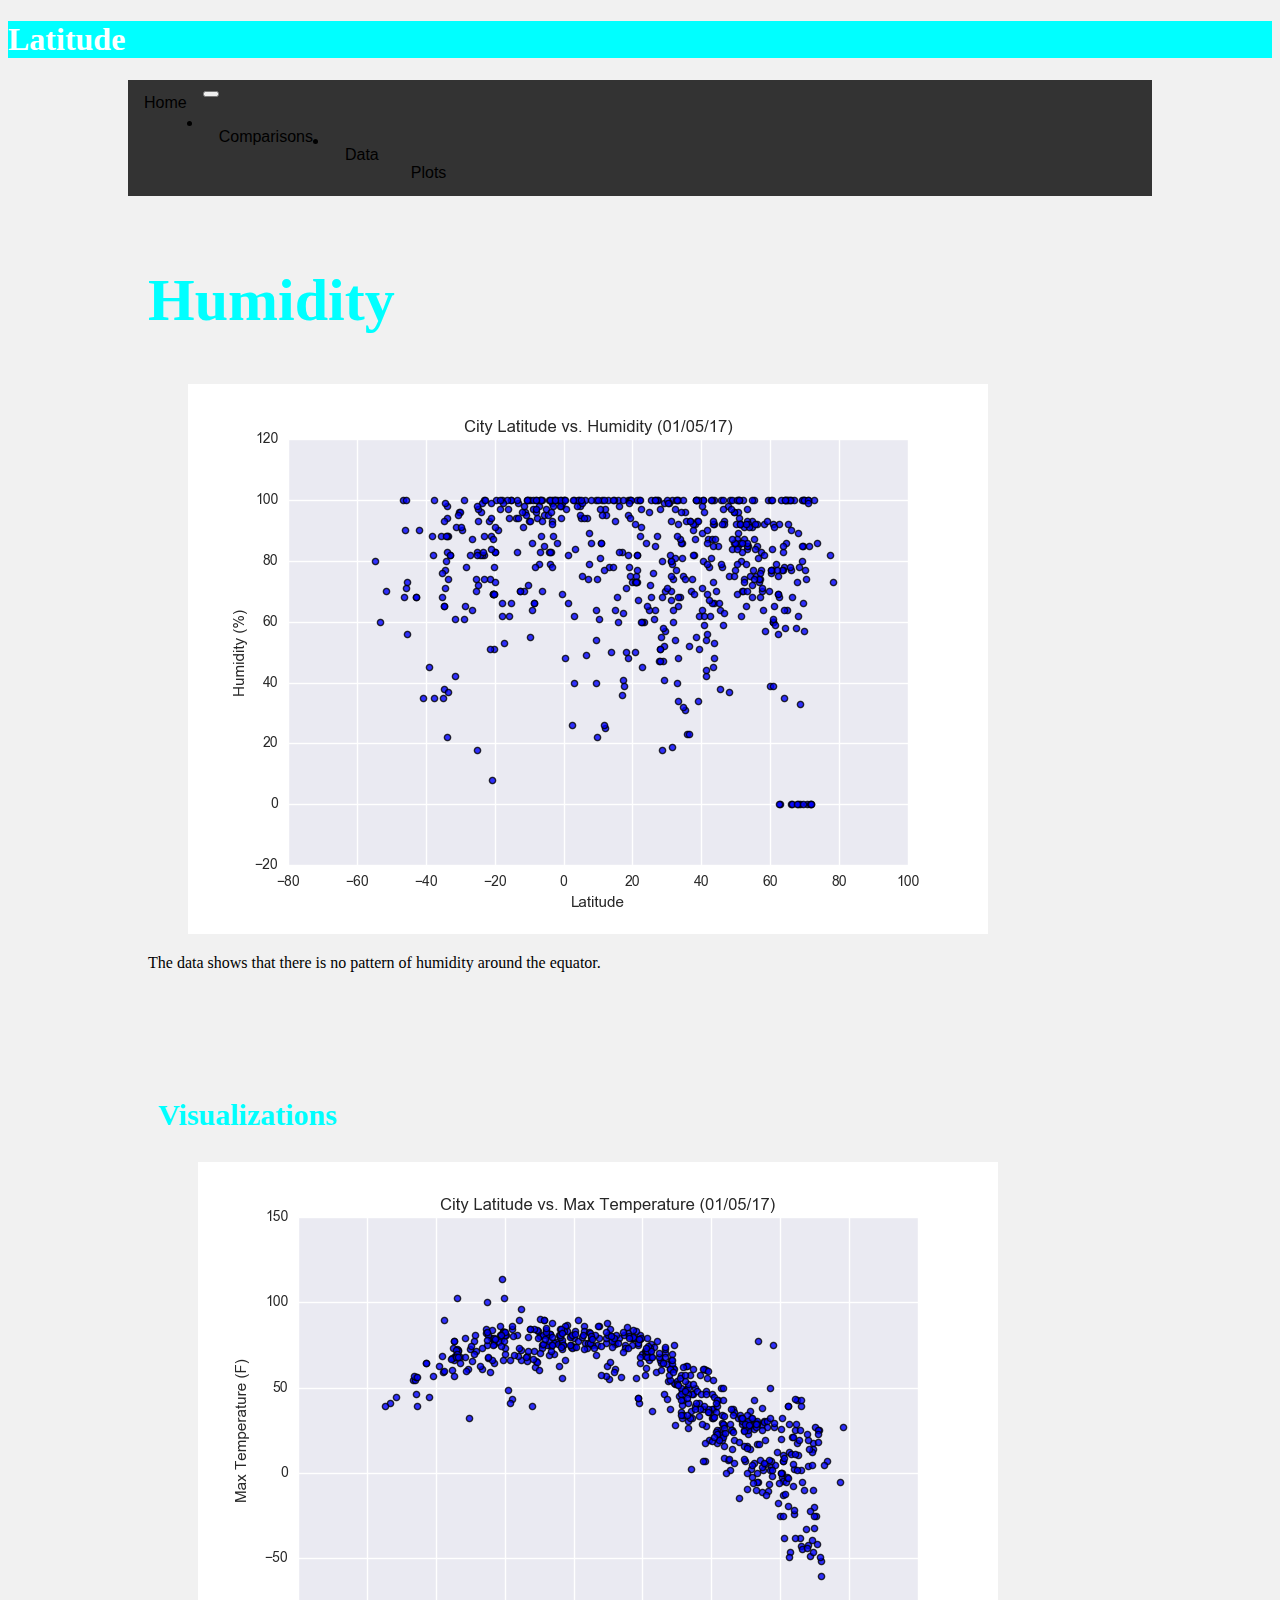
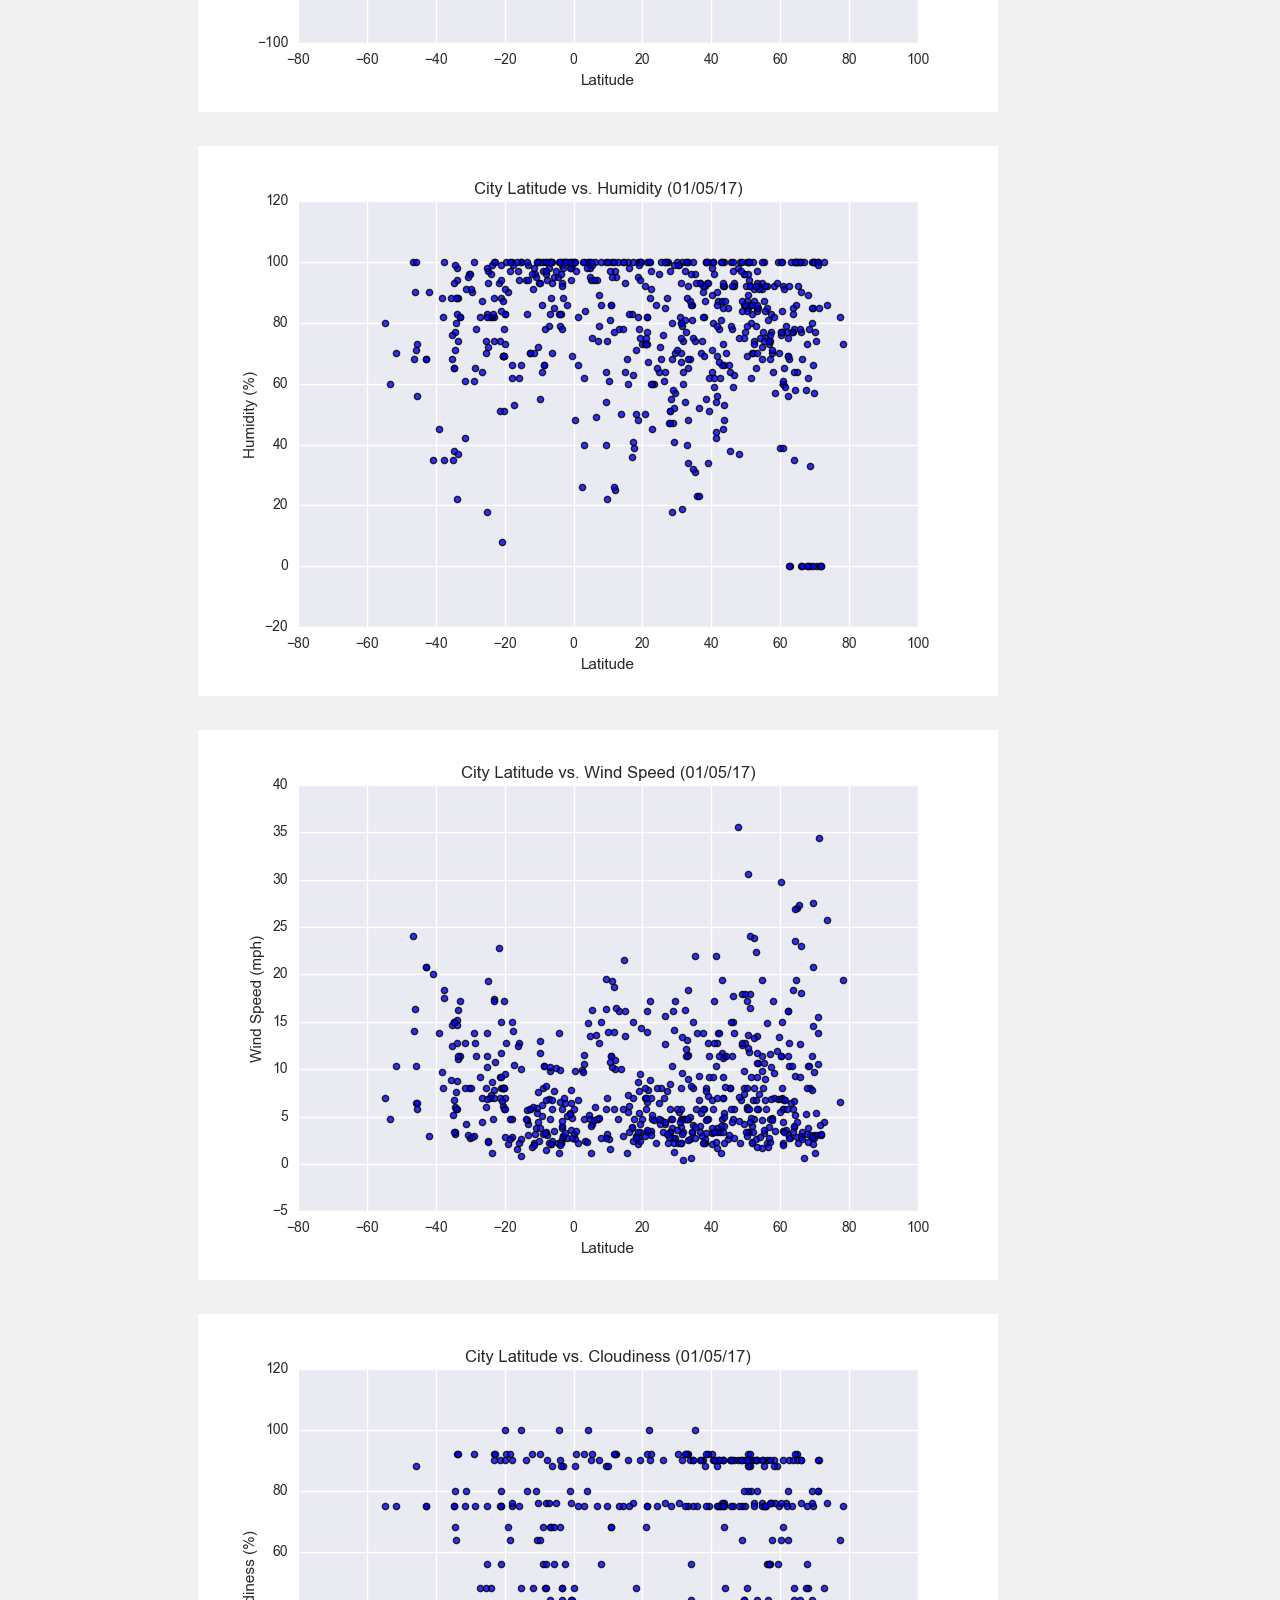
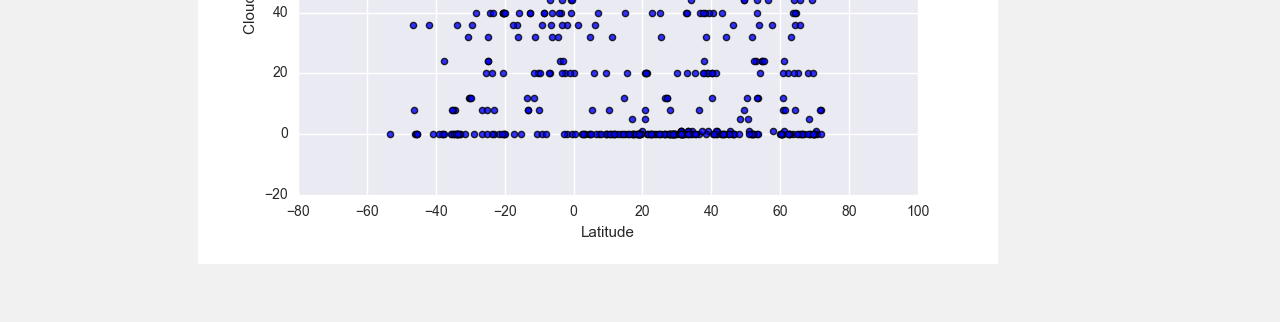
<file: Humidity.html>
<!DOCTYPE html>
<html lang="en">
<head>
    <meta charset="UTF-8">
    <meta name="viewport" content="width=device-width, initial-scale=1.0">
    <title>Humidity</title>
    <link rel="stylesheet" href="https://stackpath.bootstrapcdn.com/bootstrap/4.1.3/css/bootstrap.min.css" integrity="sha384-MCw98/SFnGE8fJT3GXwEOngsV7Zt27NXFoaoApmYm81iuXoPkFOJwJ8ERdknLPMO" crossorigin="anonymous">
    <link rel='stylesheet' href='style.css'>
    <link rel="stylesheet" href="https://cdnjs.cloudflare.com/ajax/libs/font-awesome/4.7.0/css/font-awesome.min.css">

</head>

<body>
    <h1>Latitude</h1>
    <div class="container">
            <nav class="navbar navbar-expand-lg navbar-light bg-light">
                    <a class="navbar-brand" href="LandingPage.html">Home</a>
                    <button class="navbar-toggler" type="button" data-toggle="collapse" data-target="#navbarNavDropdown" aria-controls="navbarNavDropdown" aria-expanded="false" aria-label="Toggle navigation">
                      <span class="navbar-toggler-icon"></span>
                    </button>
                    <div class="collapse navbar-collapse" id="navbarNavDropdown">
                      <ul class="navbar-nav">
                        <li class="nav-item active">
                          <a class="nav-link" href="Comparisons.html">Comparisons <span class="sr-only">(current)</span></a>
                        </li>
                        <li class="nav-item active">
                          <a class="nav-link" href="Data.html">Data</a>
                        </li>
                        
                        <li class="nav-item dropdown">
                            <a class="nav-link dropdown-toggle" href="#" id="navbarDropdownMenuLink" role="button" data-toggle="dropdown" aria-haspopup="true" aria-expanded="false">Plots</a>
                                <div class="dropdown-content">
                                    <a href="MaxTemp.html">Max Temp</a>
                                    <a href="Cloudiness.html">Cloudiness</a>
                                    <a href="Humidity.html">Humidity</a>
                                    <a href="WindSpeed.html">Wind Speed</a>
                                </div>                       
                        </li>
                      </ul>
                    </div>
            </nav>
            <div class="container">
                <div class="row row-grid">
    
                        <div class="col-md-8">
                            <div class="box box-left">
                            <section id="intro"> 
                                <header class="header">
                                    <h2>Humidity</h2>
                                </header>
                                
                                 <figure>
                                    <a target="_blank" href="Fig2.png">
                                        <img id="viz main" src="Fig2.png" alt="Latitude vs. Humidity"></a>
                                </figure>
    
                                <section id="summary">
                                        <p>The data shows that there is no pattern of humidity around the equator.
                                            </p>    
                                </section>
                            </section>
                            </div>
                        </div>
                        
                        <div class="col-md-4">
                            <div class="box box-right">
                            <h3>Visualizations</h3>
                                          
                            
                        <div class="row">
                            <div class="col-xs-6 col-sm-3 col-md-6">
                                <figure>
                                    <a href="temp.html">
                                    <img id="landing-viz" src="Fig1.png" alt="Latitude vs. Temperature">
                                              </a>
                                          </figure>
                                      </div>
                        
                            <div class="col-xs-6 col-sm-3 col-md-6">
                                <figure>
                                    <a href="Humidity.html">
                                    <img id="landing-viz" src="Fig2.png" alt="Latitude vs. Humidity">
                                        </a>
                                </figure>
                            </div>
    
                            <div class="col-xs-6 col-sm-3 col-md-6">
                                <figure>
                                    <a href="WindSpeed.html">
                                    <img id="landing-viz" src="Fig4.png" alt="Latitude vs. Wind Speed">
                                        </a>
                                </figure>
                            </div>
    
                            <div class="col-xs-6 col-sm-3 col-md-6">
                                <figure>
                                    <a href="Cloudiness.html">
                                    <img id="landing-viz" src="Fig3.png" alt="Latitude vs. Cloudiness">
                                        </a>
                                </figure>
                            </div>
          </div>
          
    </body>
    </html>
</file>
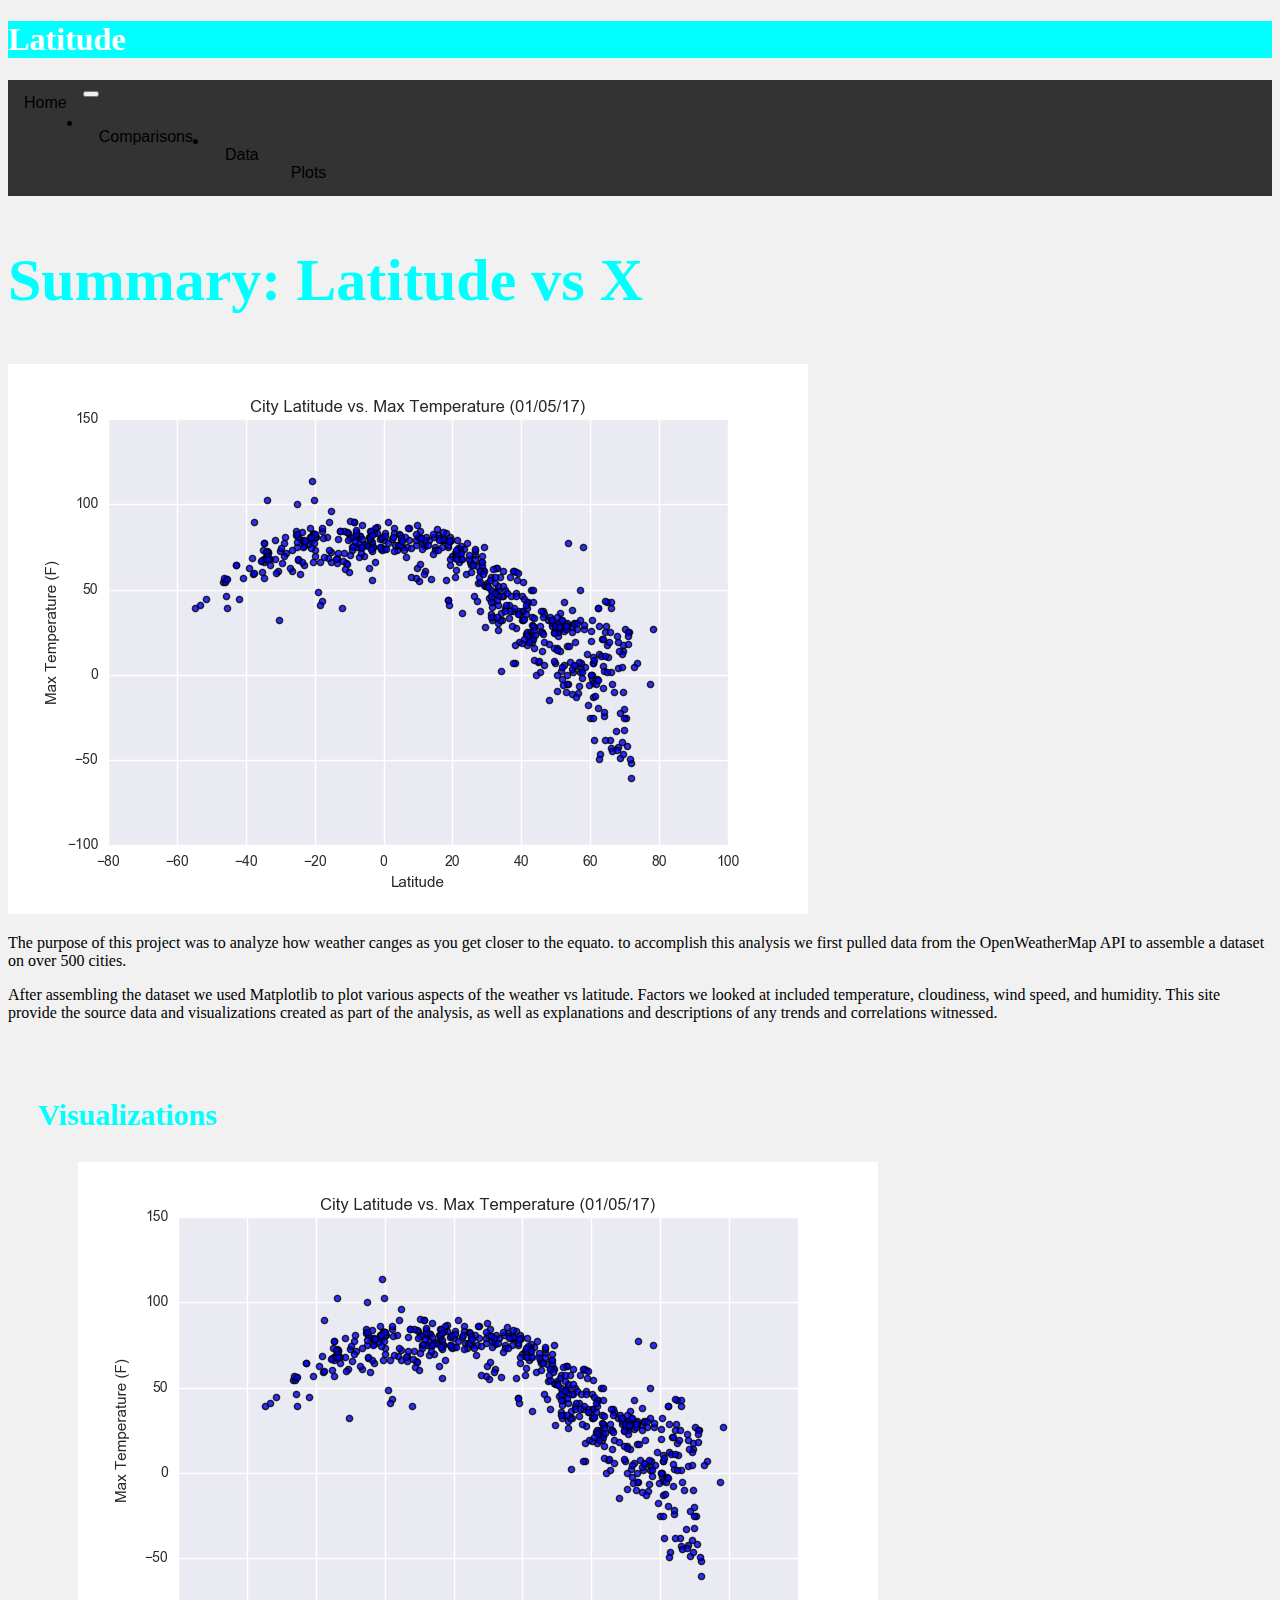
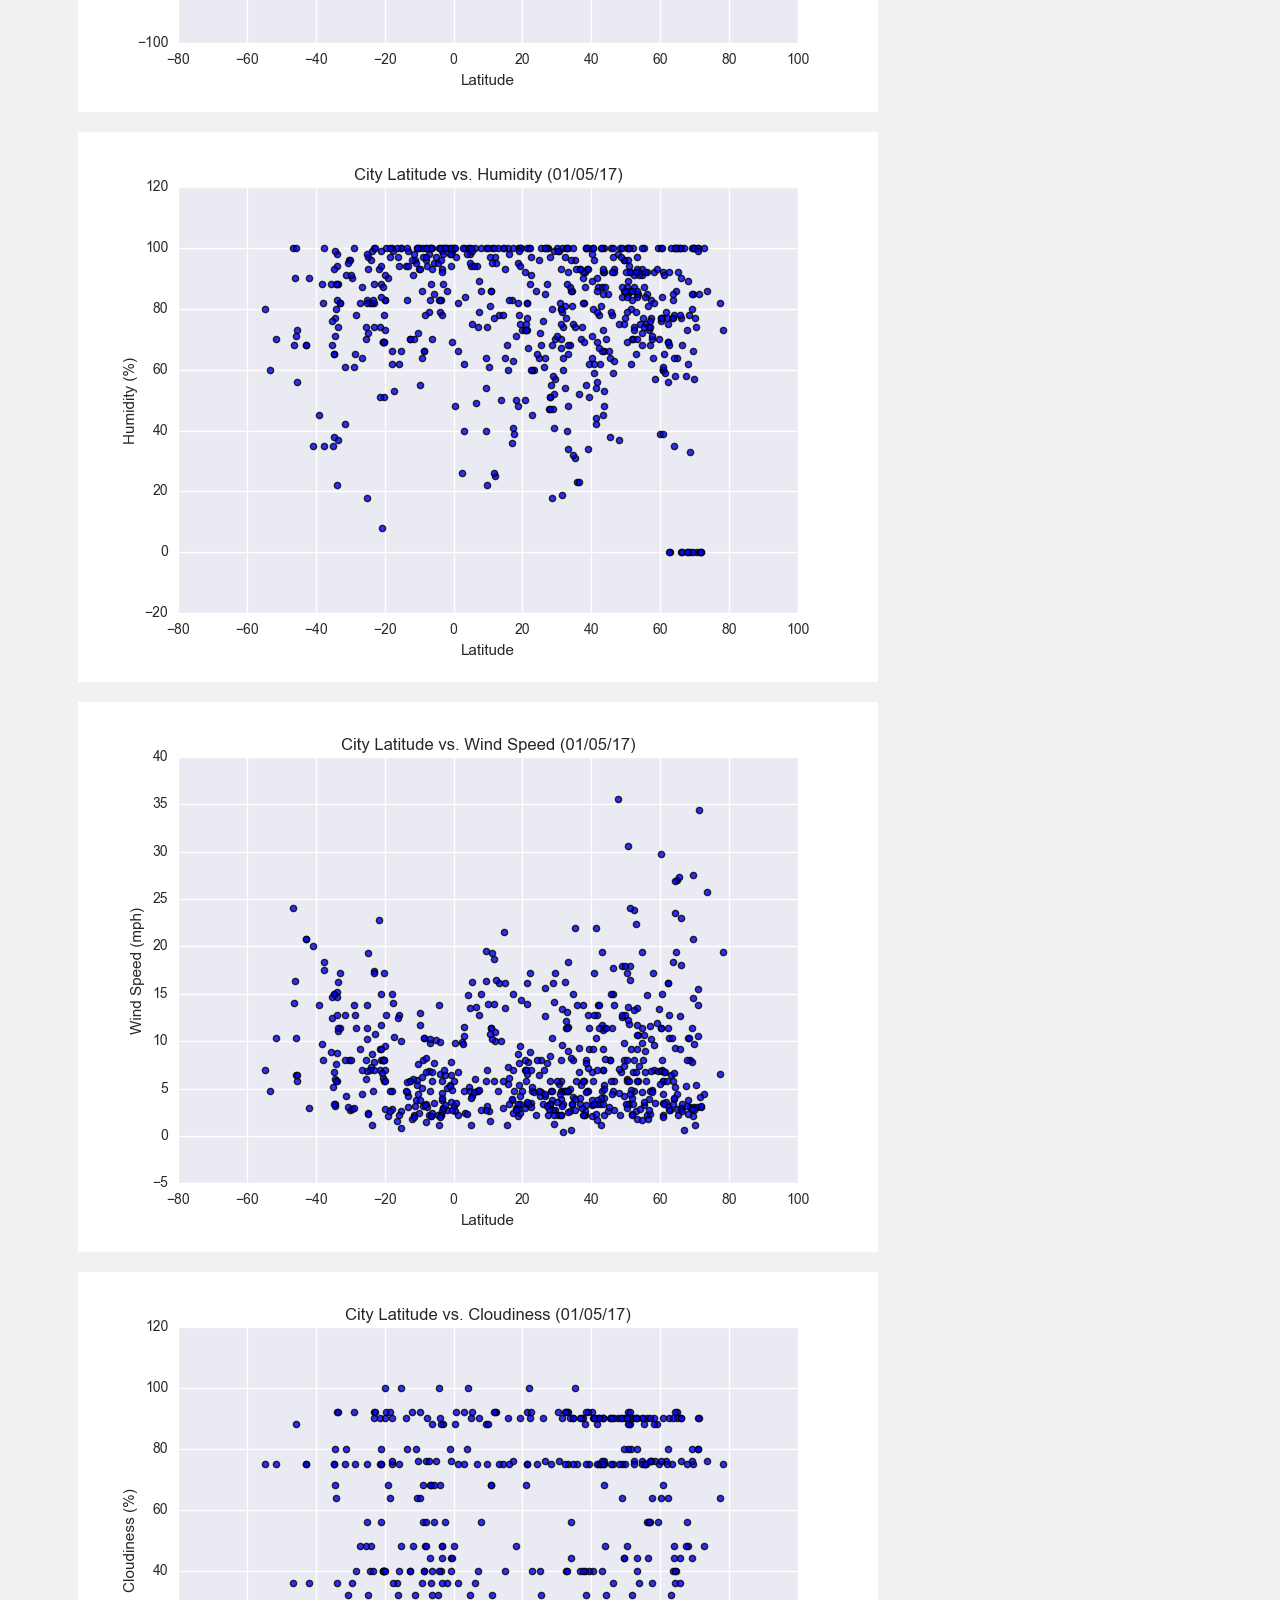
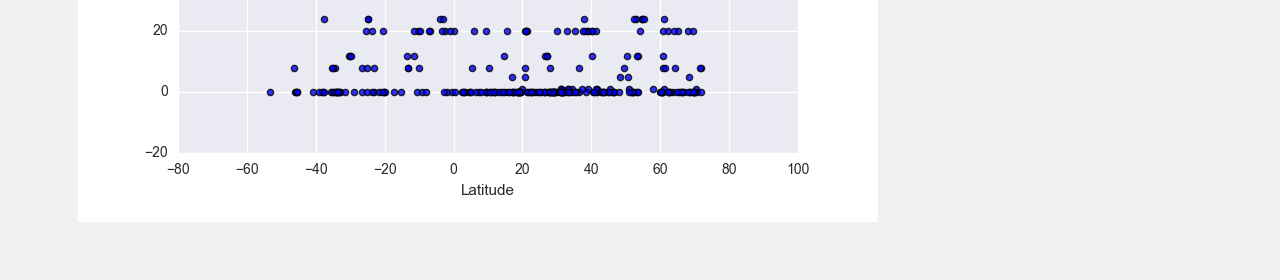
<file: LandingPage.html>
<!DOCTYPE html>
<html lang="en">
<head>
    <meta charset="UTF-8">
    <meta name="viewport" content="width=device-width, initial-scale=1.0">
    <title>Web Visualization</title>
    <link rel="stylesheet" href="https://stackpath.bootstrapcdn.com/bootstrap/4.1.3/css/bootstrap.min.css" integrity="sha384-MCw98/SFnGE8fJT3GXwEOngsV7Zt27NXFoaoApmYm81iuXoPkFOJwJ8ERdknLPMO" crossorigin="anonymous">
    <link rel='stylesheet' href='style.css'>
    <link rel="stylesheet" href="https://cdnjs.cloudflare.com/ajax/libs/font-awesome/4.7.0/css/font-awesome.min.css">

</head>

<body>
    <h1>Latitude</h1>
    <div class="container"></div>
            <nav class="navbar navbar-expand-lg navbar-light bg-light">
                    <a class="navbar-brand" href="LandingPage.html">Home</a>
                    <button class="navbar-toggler" type="button" data-toggle="collapse" data-target="#navbarNavDropdown" aria-controls="navbarNavDropdown" aria-expanded="false" aria-label="Toggle navigation">
                      <span class="navbar-toggler-icon"></span>
                    </button>
                    <div class="collapse navbar-collapse" id="navbarNavDropdown">
                      <ul class="navbar-nav">
                        <li class="nav-item active">
                          <a class="nav-link" href="Comparisons.html">Comparisons <span class="sr-only">(current)</span></a>
                        </li>
                        <li class="nav-item active">
                          <a class="nav-link" href="Data.html">Data</a>
                        </li>
                        
                        <li class="nav-item dropdown">
                            <a class="nav-link dropdown-toggle" href="#" id="navbarDropdownMenuLink" role="button" data-toggle="dropdown" aria-haspopup="true" aria-expanded="false">Plots</a>
                                <div class="dropdown-content">
                                    <a href="MaxTemp.html">Max Temp</a>
                                    <a href="Cloudiness.html">Cloudiness</a>
                                    <a href="Humidity.html">Humidity</a>
                                    <a href="WindSpeed.html">Wind Speed</a>
                                </div>                           
                        </li>
                      </ul>
                    </div>
            </nav>
        <header class="header">
          <h2>Summary: Latitude vs X</h2>
        </header>
        <main>
          <section class="posts">
            <article class="post">
                <div class="row">
                    <div class="col-md-4"></div>    
                        <img src="Fig1.png" alt="Latitude vs temperature">
                    <div class="col-md-8">
                        <p>The purpose of this project was to analyze how weather canges as you get closer to the equato. to accomplish this analysis we first pulled data from the OpenWeatherMap API to assemble a dataset on over 500 cities.
                        </p>    
                        
                        <p>After assembling the dataset we used Matplotlib to plot various aspects of the weather vs latitude. Factors we looked at included temperature, cloudiness, wind speed, and humidity. This site provide the source data and visualizations created as part of the analysis, as well as explanations and descriptions of any trends and correlations witnessed.    
                        </p>
                        
                    </div>
                     
                </div> 
                <div class="col-md-4">
                        <div class="box box-right">
                        <h3>Visualizations</h3>
                                      
                        
                    <div class="row">
                        <div class="col-xs-6 col-sm-3 col-md-6">
                            <figure>
                                <a href="temp.html">
                                <img id="landing-viz" src="Fig1.png" alt="Latitude vs. Temperature">
                                          </a>
                                      </figure>
                                  </div>
                    
                        <div class="col-xs-6 col-sm-3 col-md-6">
                            <figure>
                                <a href="Humidity.html">
                                <img id="landing-viz" src="Fig2.png" alt="Latitude vs. Humidity">
                                    </a>
                            </figure>
                        </div>

                        <div class="col-xs-6 col-sm-3 col-md-6">
                            <figure>
                                <a href="WindSpeed.html">
                                <img id="landing-viz" src="Fig4.png" alt="Latitude vs. Wind Speed">
                                    </a>
                            </figure>
                        </div>

                        <div class="col-xs-6 col-sm-3 col-md-6">
                            <figure>
                                <a href="Cloudiness.html">
                                <img id="landing-viz" src="Fig3.png" alt="Latitude vs. Cloudiness">
                                    </a>
                            </figure>
                        </div>
            </article>
            
          </section>
          
        </main>
        
      </div>
      
</body>
</html>
</file>
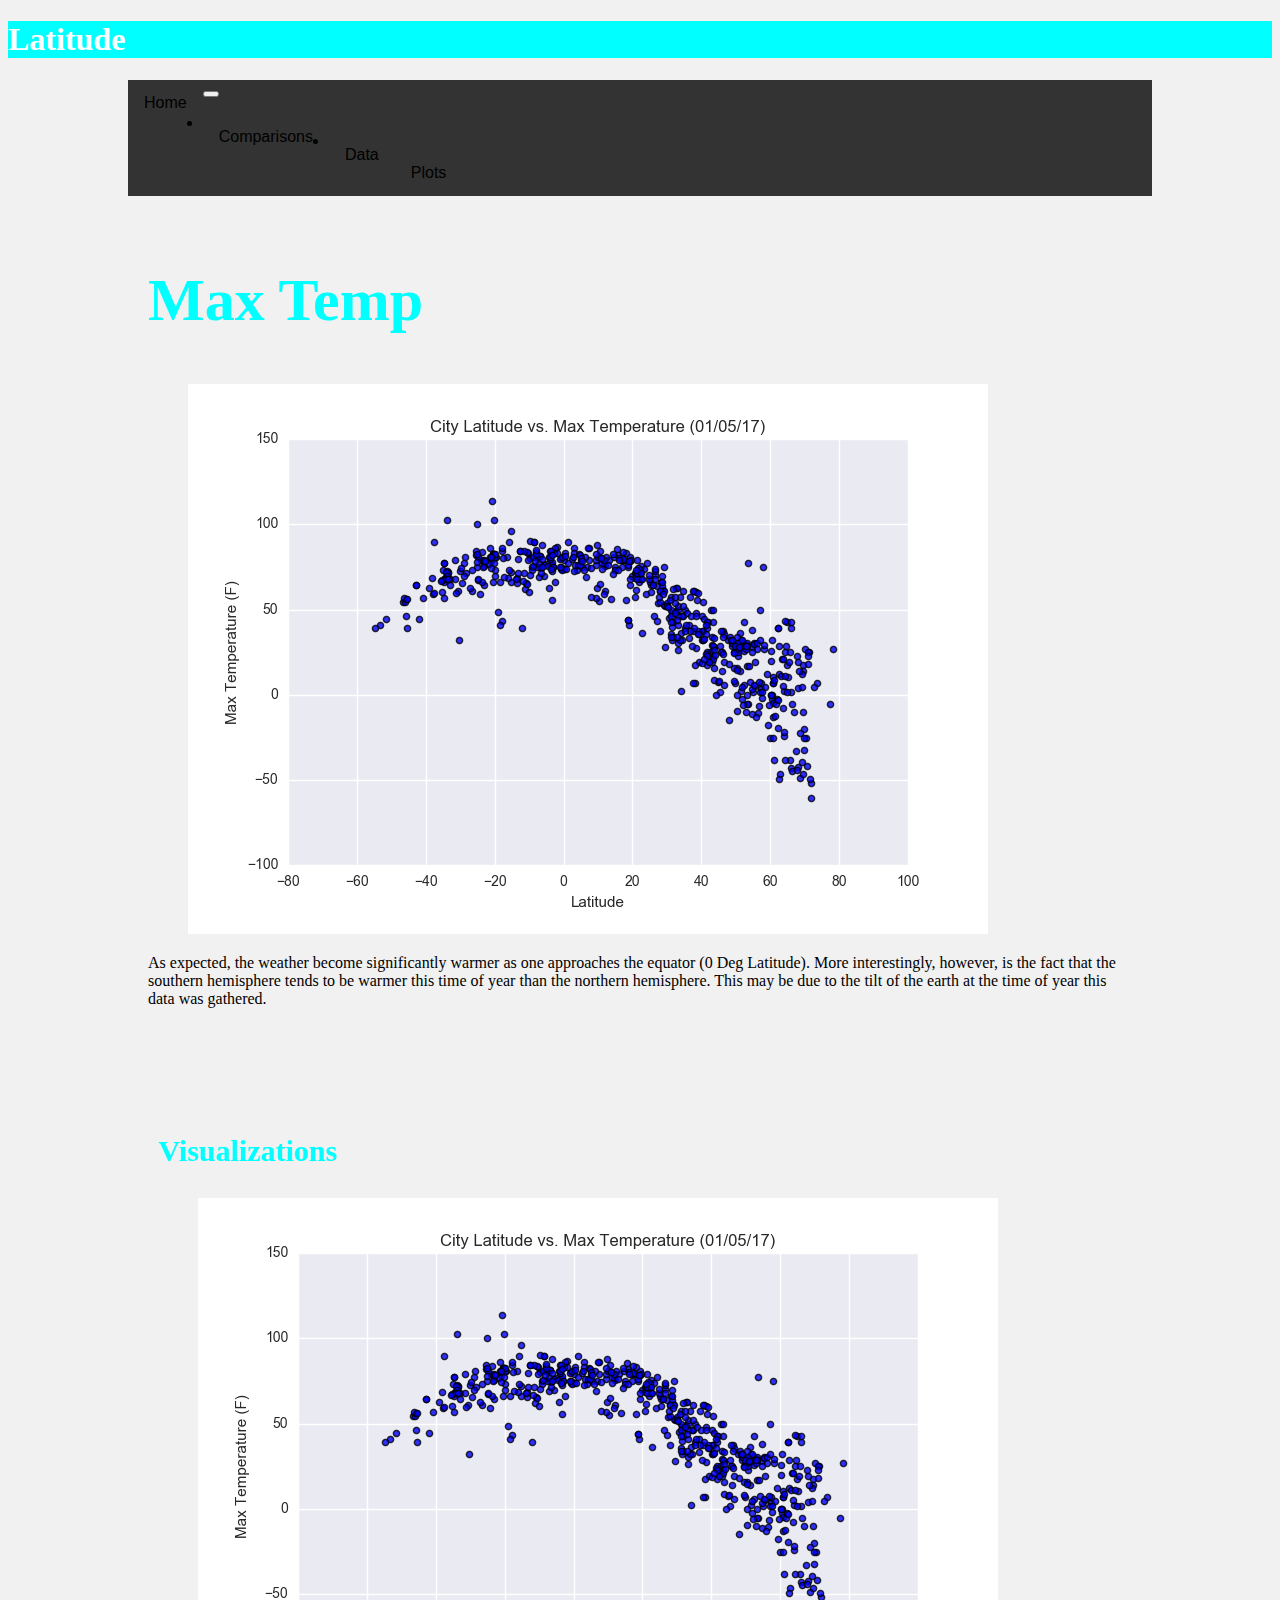
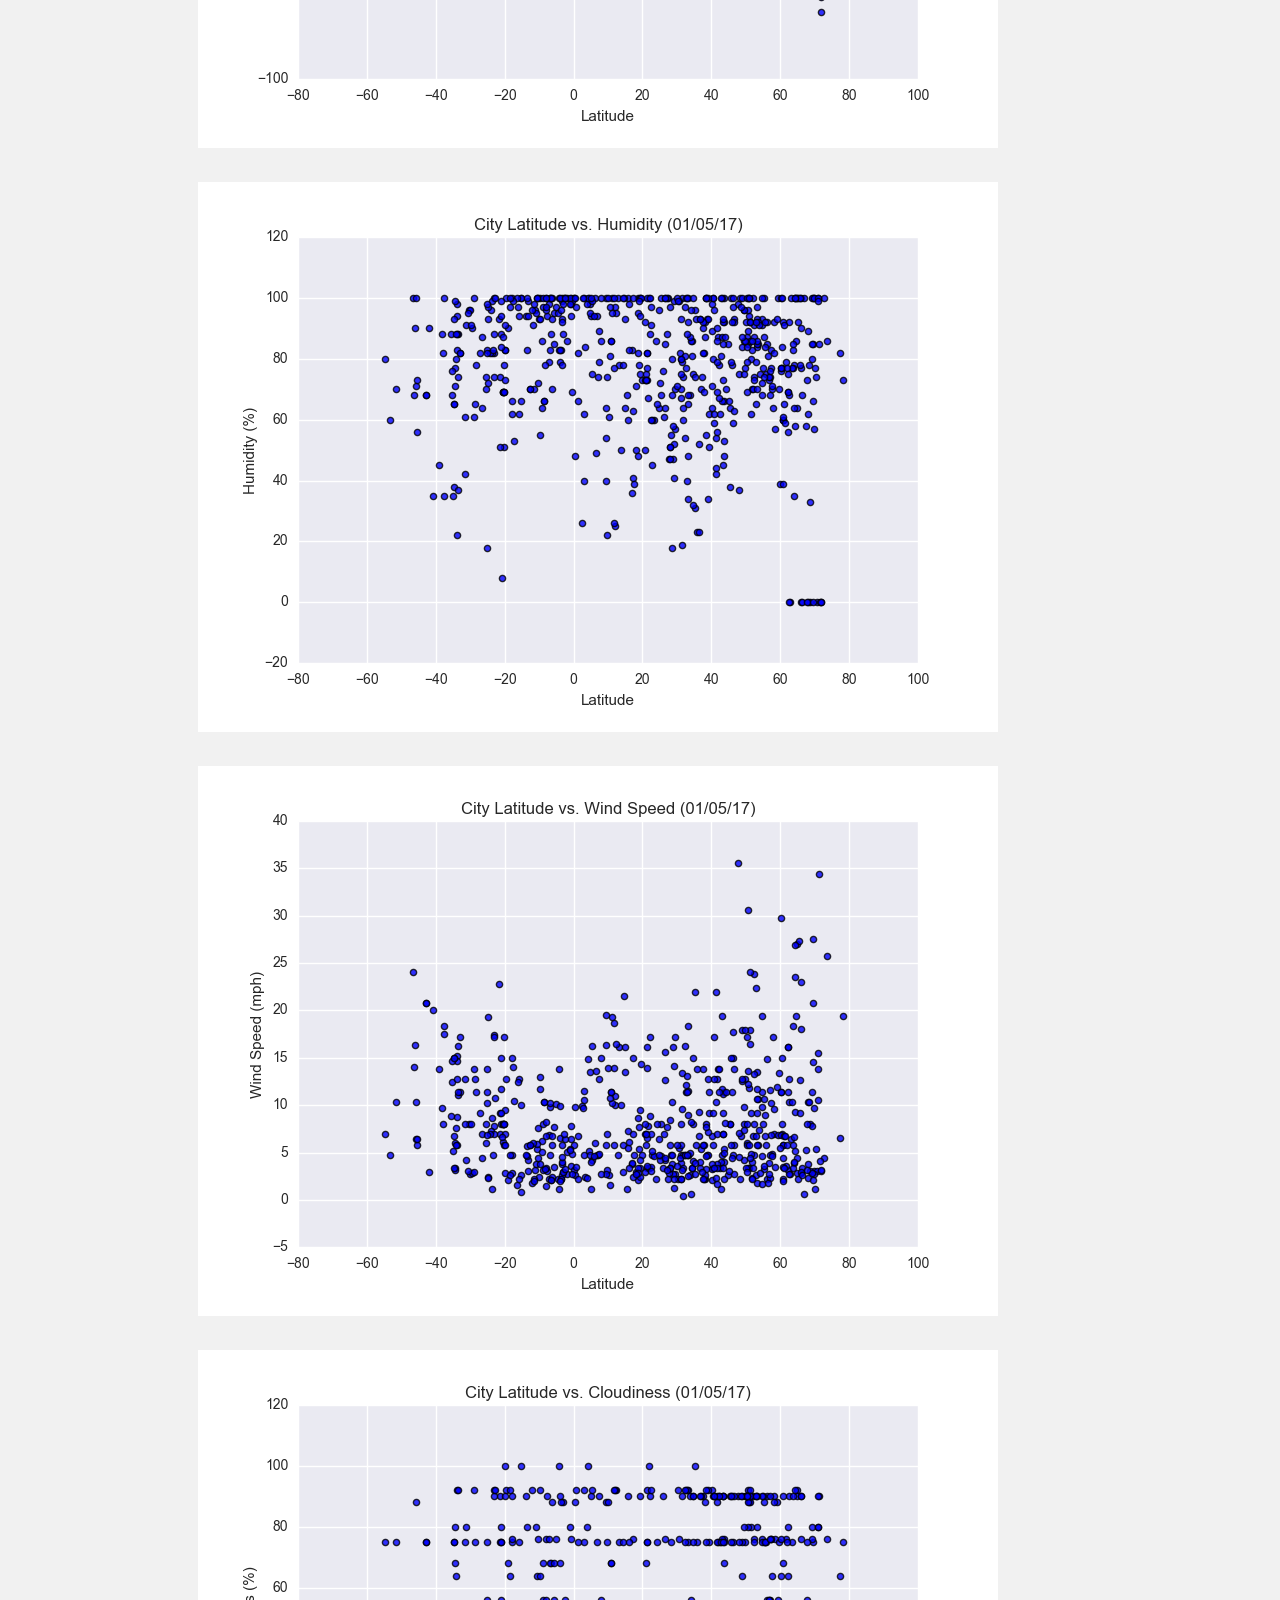
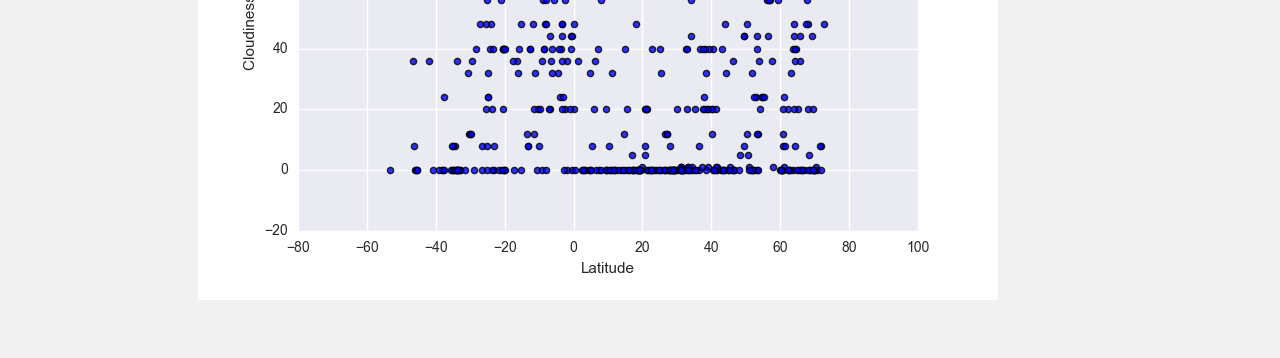
<file: MaxTemp.html>
<!DOCTYPE html>
<html lang="en">
<head>
    <meta charset="UTF-8">
    <meta name="viewport" content="width=device-width, initial-scale=1.0">
    <title>Max Temperature</title>
    <link rel="stylesheet" href="https://stackpath.bootstrapcdn.com/bootstrap/4.1.3/css/bootstrap.min.css" integrity="sha384-MCw98/SFnGE8fJT3GXwEOngsV7Zt27NXFoaoApmYm81iuXoPkFOJwJ8ERdknLPMO" crossorigin="anonymous">
    <link rel='stylesheet' href='style.css'>
    <link rel="stylesheet" href="https://cdnjs.cloudflare.com/ajax/libs/font-awesome/4.7.0/css/font-awesome.min.css">

</head>

<body>
    <h1>Latitude</h1>
    <div class="container">
            <nav class="navbar navbar-expand-lg navbar-light bg-light">
                    <a class="navbar-brand" href="LandingPage.html">Home</a>
                    <button class="navbar-toggler" type="button" data-toggle="collapse" data-target="#navbarNavDropdown" aria-controls="navbarNavDropdown" aria-expanded="false" aria-label="Toggle navigation">
                      <span class="navbar-toggler-icon"></span>
                    </button>
                    <div class="collapse navbar-collapse" id="navbarNavDropdown">
                      <ul class="navbar-nav">
                        <li class="nav-item active">
                          <a class="nav-link" href="Comparisons.html">Comparisons <span class="sr-only">(current)</span></a>
                        </li>
                        <li class="nav-item active">
                          <a class="nav-link" href="Data.html">Data</a>
                        </li>
                        
                        <li class="nav-item dropdown">
                            <a class="nav-link dropdown-toggle" href="#" id="navbarDropdownMenuLink" role="button" data-toggle="dropdown" aria-haspopup="true" aria-expanded="false">Plots</a>
                                <div class="dropdown-content">
                                    <a href="MaxTemp.html">Max Temp</a>
                                    <a href="Cloudiness.html">Cloudiness</a>
                                    <a href="Humidity.html">Humidity</a>
                                    <a href="WindSpeed.html">Wind Speed</a>
                                </div>                       
                        </li>
                      </ul>
                    </div>
            </nav>
            <div class="container">
                <div class="row row-grid">
    
                        <div class="col-md-8">
                            <div class="box box-left">
                            <section id="intro"> 
                                <header class="header">
                                    <h2>Max Temp</h2>
                                </header>
                                
                                 <figure>
                                    <a target="_blank" href="Fig1.png">
                                        <img id="viz main" src="Fig1.png" alt="Latitude vs. Temp"></a>
                                </figure>
    
                                <section id="summary">
                                        <p>As expected, the weather become significantly warmer as one approaches the equator (0 Deg Latitude). More interestingly, however, is the fact that the southern hemisphere tends to be warmer this time of year than the northern hemisphere. This may be due to the tilt of the earth at the time of year this data was gathered.
                                            </p>    
                                </section>
                            </section>
                            </div>
                        </div>
                        
                        <div class="col-md-4">
                            <div class="box box-right">
                            <h3>Visualizations</h3>
                                          
                            
                        <div class="row">
                            <div class="col-xs-6 col-sm-3 col-md-6">
                                <figure>
                                    <a href="temp.html">
                                    <img id="landing-viz" src="Fig1.png" alt="Latitude vs. Temperature">
                                              </a>
                                          </figure>
                                      </div>
                        
                            <div class="col-xs-6 col-sm-3 col-md-6">
                                <figure>
                                    <a href="Humidity.html">
                                    <img id="landing-viz" src="Fig2.png" alt="Latitude vs. Humidity">
                                        </a>
                                </figure>
                            </div>
    
                            <div class="col-xs-6 col-sm-3 col-md-6">
                                <figure>
                                    <a href="WindSpeed.html">
                                    <img id="landing-viz" src="Fig4.png" alt="Latitude vs. Wind Speed">
                                        </a>
                                </figure>
                            </div>
    
                            <div class="col-xs-6 col-sm-3 col-md-6">
                                <figure>
                                    <a href="Cloudiness.html">
                                    <img id="landing-viz" src="Fig3.png" alt="Latitude vs. Cloudiness">
                                        </a>
                                </figure>
                            </div>
          </div>
    
</body>
</html>
</file>
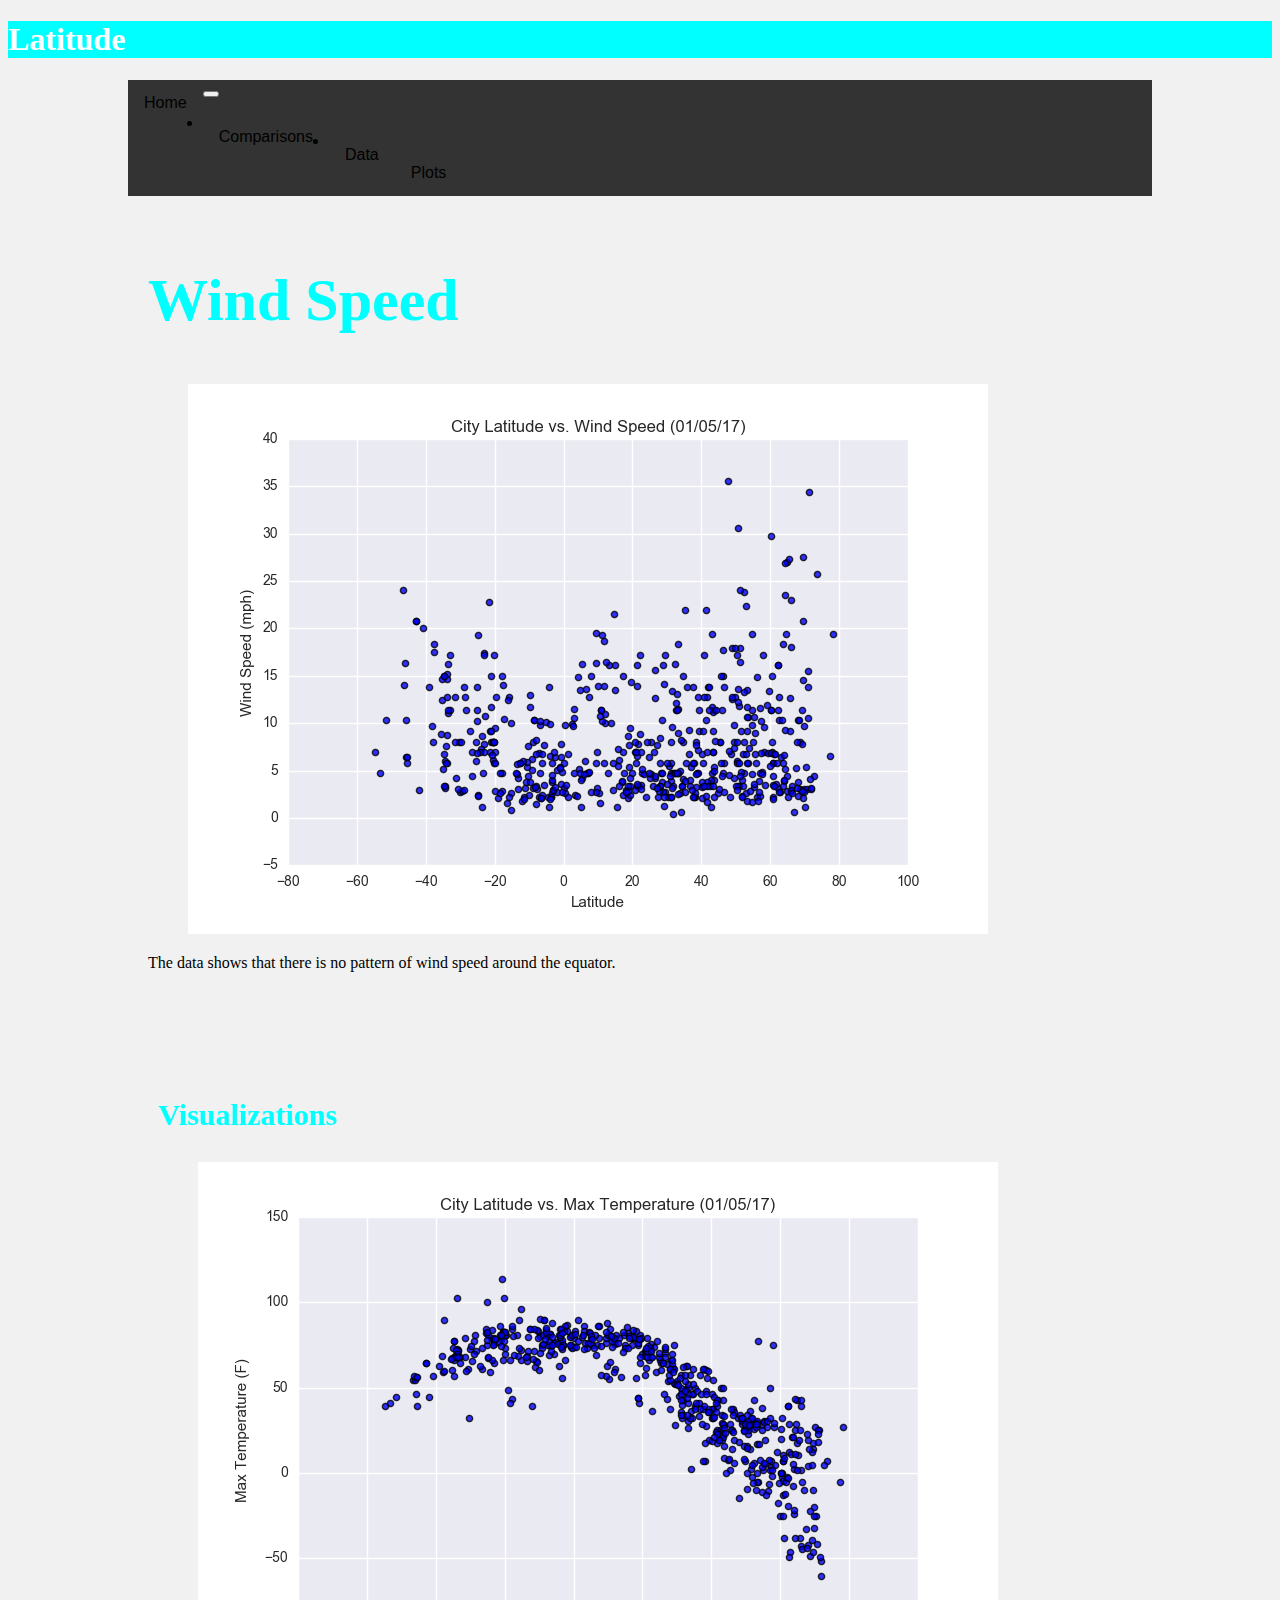
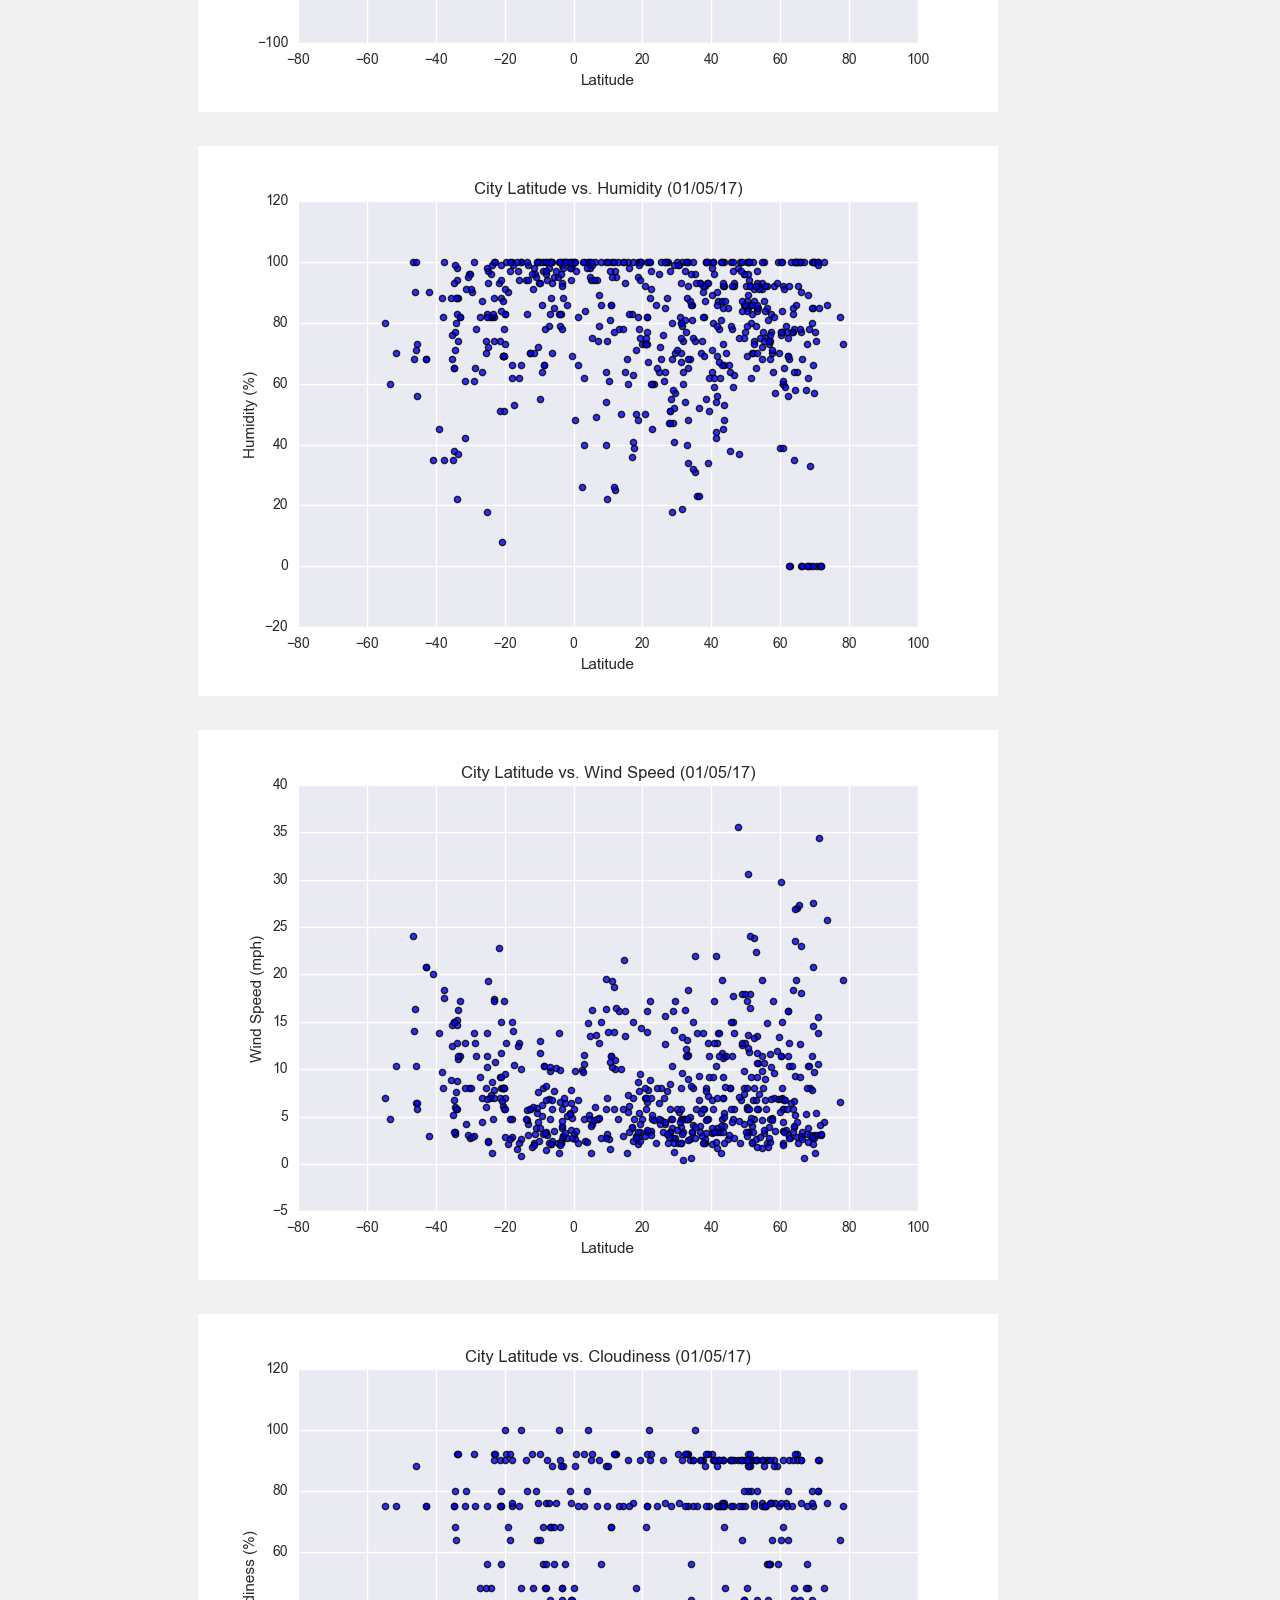
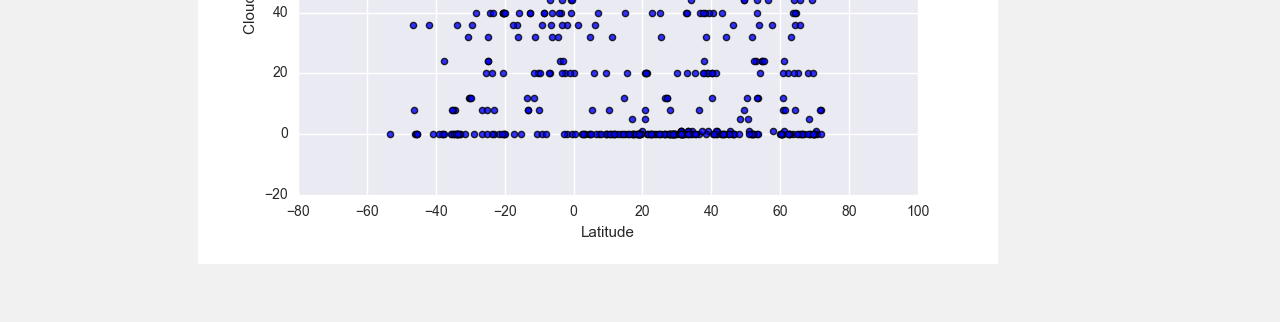
<file: WindSpeed.html>
<!DOCTYPE html>
<html lang="en">
<head>
    <meta charset="UTF-8">
    <meta name="viewport" content="width=device-width, initial-scale=1.0">
    <title>Wind Speed</title>
    <link rel="stylesheet" href="https://stackpath.bootstrapcdn.com/bootstrap/4.1.3/css/bootstrap.min.css" integrity="sha384-MCw98/SFnGE8fJT3GXwEOngsV7Zt27NXFoaoApmYm81iuXoPkFOJwJ8ERdknLPMO" crossorigin="anonymous">
    <link rel='stylesheet' href='style.css'>
    <link rel="stylesheet" href="https://cdnjs.cloudflare.com/ajax/libs/font-awesome/4.7.0/css/font-awesome.min.css">

</head>

<body>
    <h1>Latitude</h1>
    <div class="container">
            <nav class="navbar navbar-expand-lg navbar-light bg-light">
                    <a class="navbar-brand" href="LandingPage.html">Home</a>
                    <button class="navbar-toggler" type="button" data-toggle="collapse" data-target="#navbarNavDropdown" aria-controls="navbarNavDropdown" aria-expanded="false" aria-label="Toggle navigation">
                      <span class="navbar-toggler-icon"></span>
                    </button>
                    <div class="collapse navbar-collapse" id="navbarNavDropdown">
                      <ul class="navbar-nav">
                        <li class="nav-item active">
                          <a class="nav-link" href="Comparisons.html">Comparisons <span class="sr-only">(current)</span></a>
                        </li>
                        <li class="nav-item active">
                          <a class="nav-link" href="Data.html">Data</a>
                        </li>
                        
                        <li class="nav-item dropdown">
                            <a class="nav-link dropdown-toggle" href="#" id="navbarDropdownMenuLink" role="button" data-toggle="dropdown" aria-haspopup="true" aria-expanded="false">Plots</a>
                                <div class="dropdown-content">
                                    <a href="MaxTemp.html">Max Temp</a>
                                    <a href="Cloudiness.html">Cloudiness</a>
                                    <a href="Humidity.html">Humidity</a>
                                    <a href="WindSpeed.html">Wind Speed</a>
                                </div>                       
                        </li>
                      </ul>
                    </div>
            </nav>
            <div class="container">
                <div class="row row-grid">
    
                        <div class="col-md-8">
                            <div class="box box-left">
                            <section id="intro"> 
                                <header class="header">
                                    <h2>Wind Speed</h2>
                                </header>
                                
                                 <figure>
                                    <a target="_blank" href="Fig4.png">
                                        <img id="viz main" src="Fig4.png" alt="Latitude vs. Cloudiness"></a>
                                </figure>
    
                                <section id="summary">
                                        <p>The data shows that there is no pattern of wind speed around the equator.
                                            </p>    
                                </section>
                            </section>
                            </div>
                        </div>
                        
                        <div class="col-md-4">
                            <div class="box box-right">
                            <h3>Visualizations</h3>
                                          
                            
                        <div class="row">
                            <div class="col-xs-6 col-sm-3 col-md-6">
                                <figure>
                                    <a href="temp.html">
                                    <img id="landing-viz" src="Fig1.png" alt="Latitude vs. Temperature">
                                              </a>
                                          </figure>
                                      </div>
                        
                            <div class="col-xs-6 col-sm-3 col-md-6">
                                <figure>
                                    <a href="Humidity.html">
                                    <img id="landing-viz" src="Fig2.png" alt="Latitude vs. Humidity">
                                        </a>
                                </figure>
                            </div>
    
                            <div class="col-xs-6 col-sm-3 col-md-6">
                                <figure>
                                    <a href="WindSpeed.html">
                                    <img id="landing-viz" src="Fig4.png" alt="Latitude vs. Wind Speed">
                                        </a>
                                </figure>
                            </div>
    
                            <div class="col-xs-6 col-sm-3 col-md-6">
                                <figure>
                                    <a href="Cloudiness.html">
                                    <img id="landing-viz" src="Fig3.png" alt="Latitude vs. Cloudiness">
                                        </a>
                                </figure>
                            </div>
          </div>
</body>
</html>
</file>
<file: style.css>
h1 {
  text-align: left;
  background-color: aqua;
  color: white;
        }

h2 {
  color: aqua;
  text-align: left;
  font-size: 60px
}
h3 {
  color: aqua;
  font-size: 30px;
}

body {
  background: #f1f1f1;
    }

.navbar {
      overflow: hidden;
      background-color: #333;
      font-family: Arial;
    }

.container {
  width: 1024px;
  margin: 0 auto;
    }
    
    /* Links inside the navbar */
.navbar a {
      float: left;
      font-size: 16px;
      color: black;
      text-align: center;
      padding: 14px 16px;
      text-decoration: none;
    }
    
    /* The dropdown container */
.dropdown {
  float: left;
  overflow: hidden;
    }
    
    /* Dropdown button */
.dropdown .dropbtn {
  font-size: 16px; 
  border: none;
  outline: none;
  color: grey;
  padding: 14px 16px;
  background-color: inherit;
  font-family: inherit; /* Important for vertical align on mobile phones */
  margin: 0; /* Important for vertical align on mobile phones */
    }
    
    /* Add a red background color to navbar links on hover */
.navbar a:hover, .dropdown:hover .dropbtn {
  background-color: red;
  }
    
    /* Dropdown content (hidden by default) */
.dropdown-content {
  display: none;
  position: absolute;
  background-color: grey;
  min-width: 160px;
  box-shadow: 0px 8px 16px 0px rgba(0,0,0,0.2);
  z-index: 1;
  }
    
/* Links inside the dropdown */
.dropdown-content a {
      float: none;
      color: black;
      padding: 12px 16px;
      text-decoration: none;
      display: block;
      text-align: left;
    }
    
/* Add a grey background color to dropdown links on hover */
.dropdown-content {
    background-color: #black;
    }
    

.box {
  color: black;
    }
    
.box-left {
  padding: 20px;
  }
    
.box-right {
  padding: 30px;
  }



#viz {
  padding:15px 15px 15px 15px;
  width: 100%;
  height: 100%;
  }
    
.row.row-grid [class*="col-"] + [class*="col-"] {
  margin-top: 30px;
  }
    


#main-bio,
#contact-info,
#bio-image {
  float: left;
    }

#figure {
  position: relative;
    }

#bio-image {
  width: 450px;
  height: 400px;
  
    }

#main-bio {
  width: 70%;
    }
</file>
